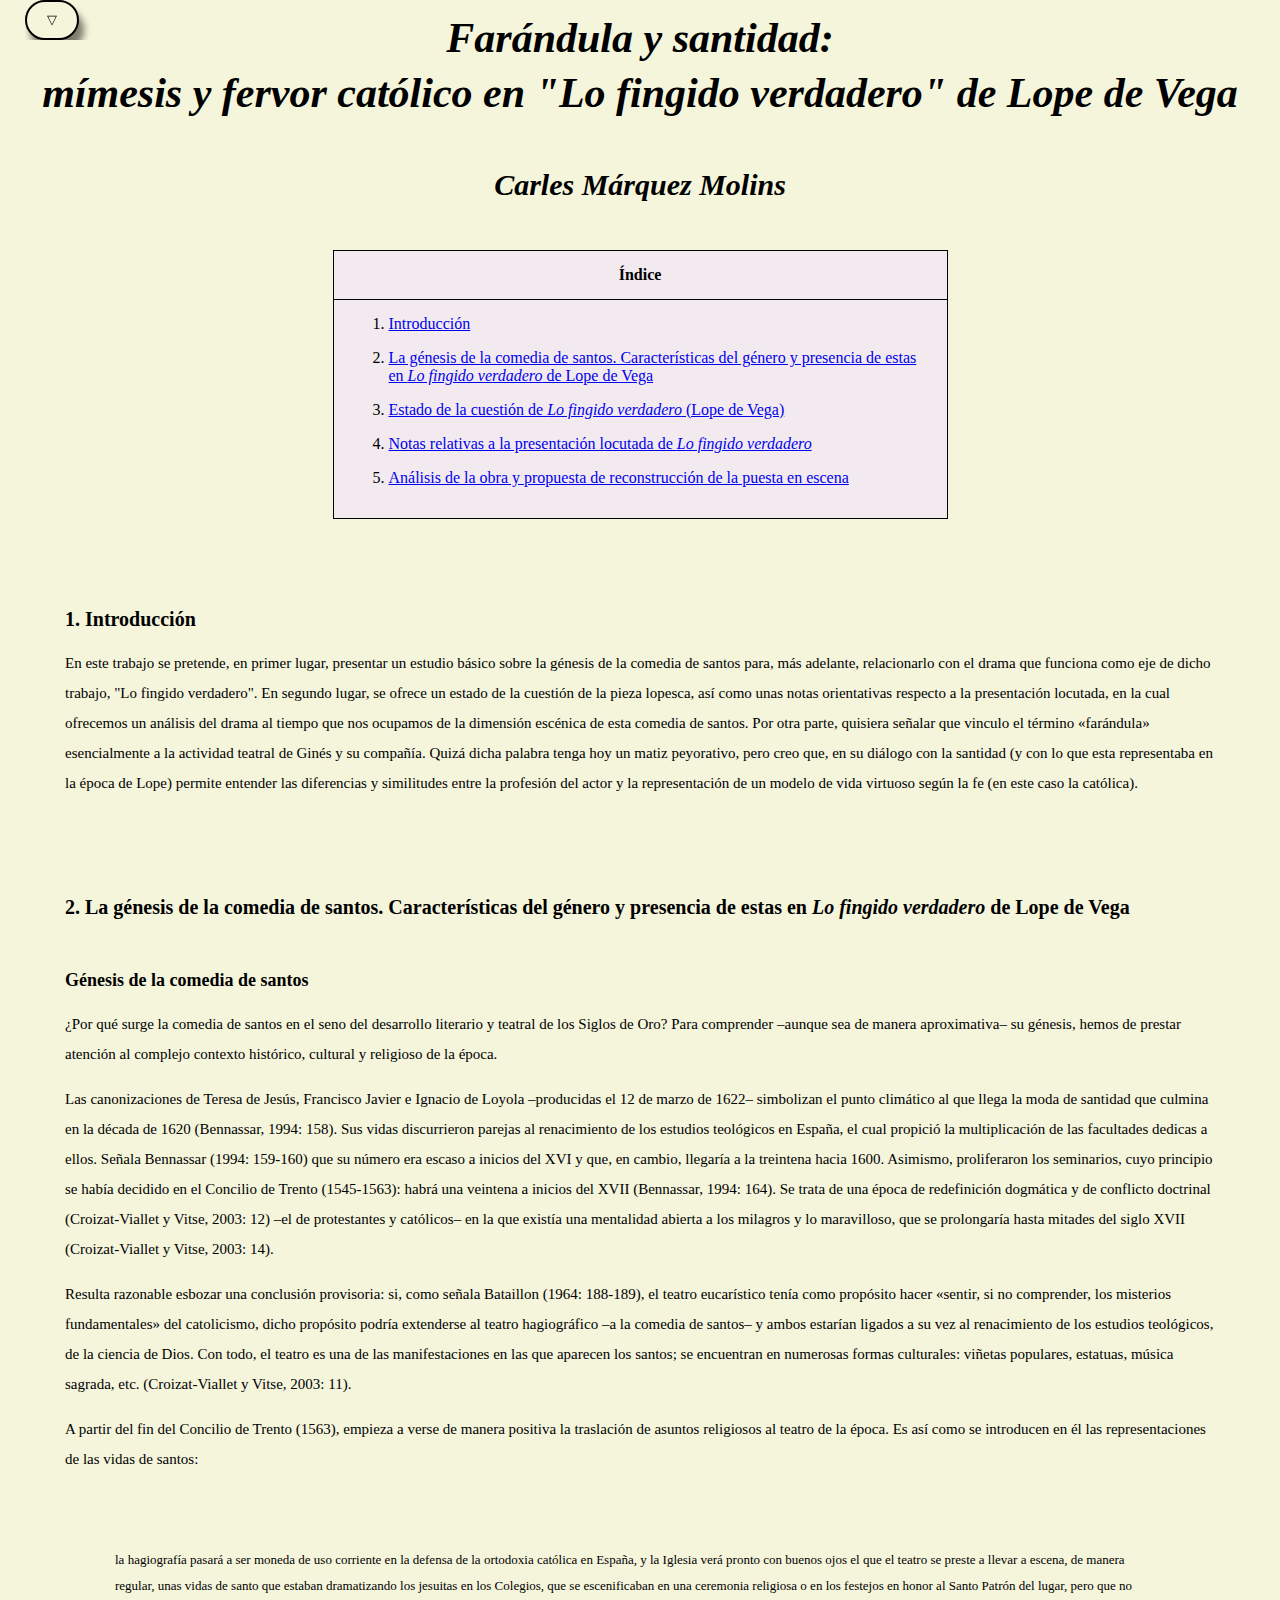
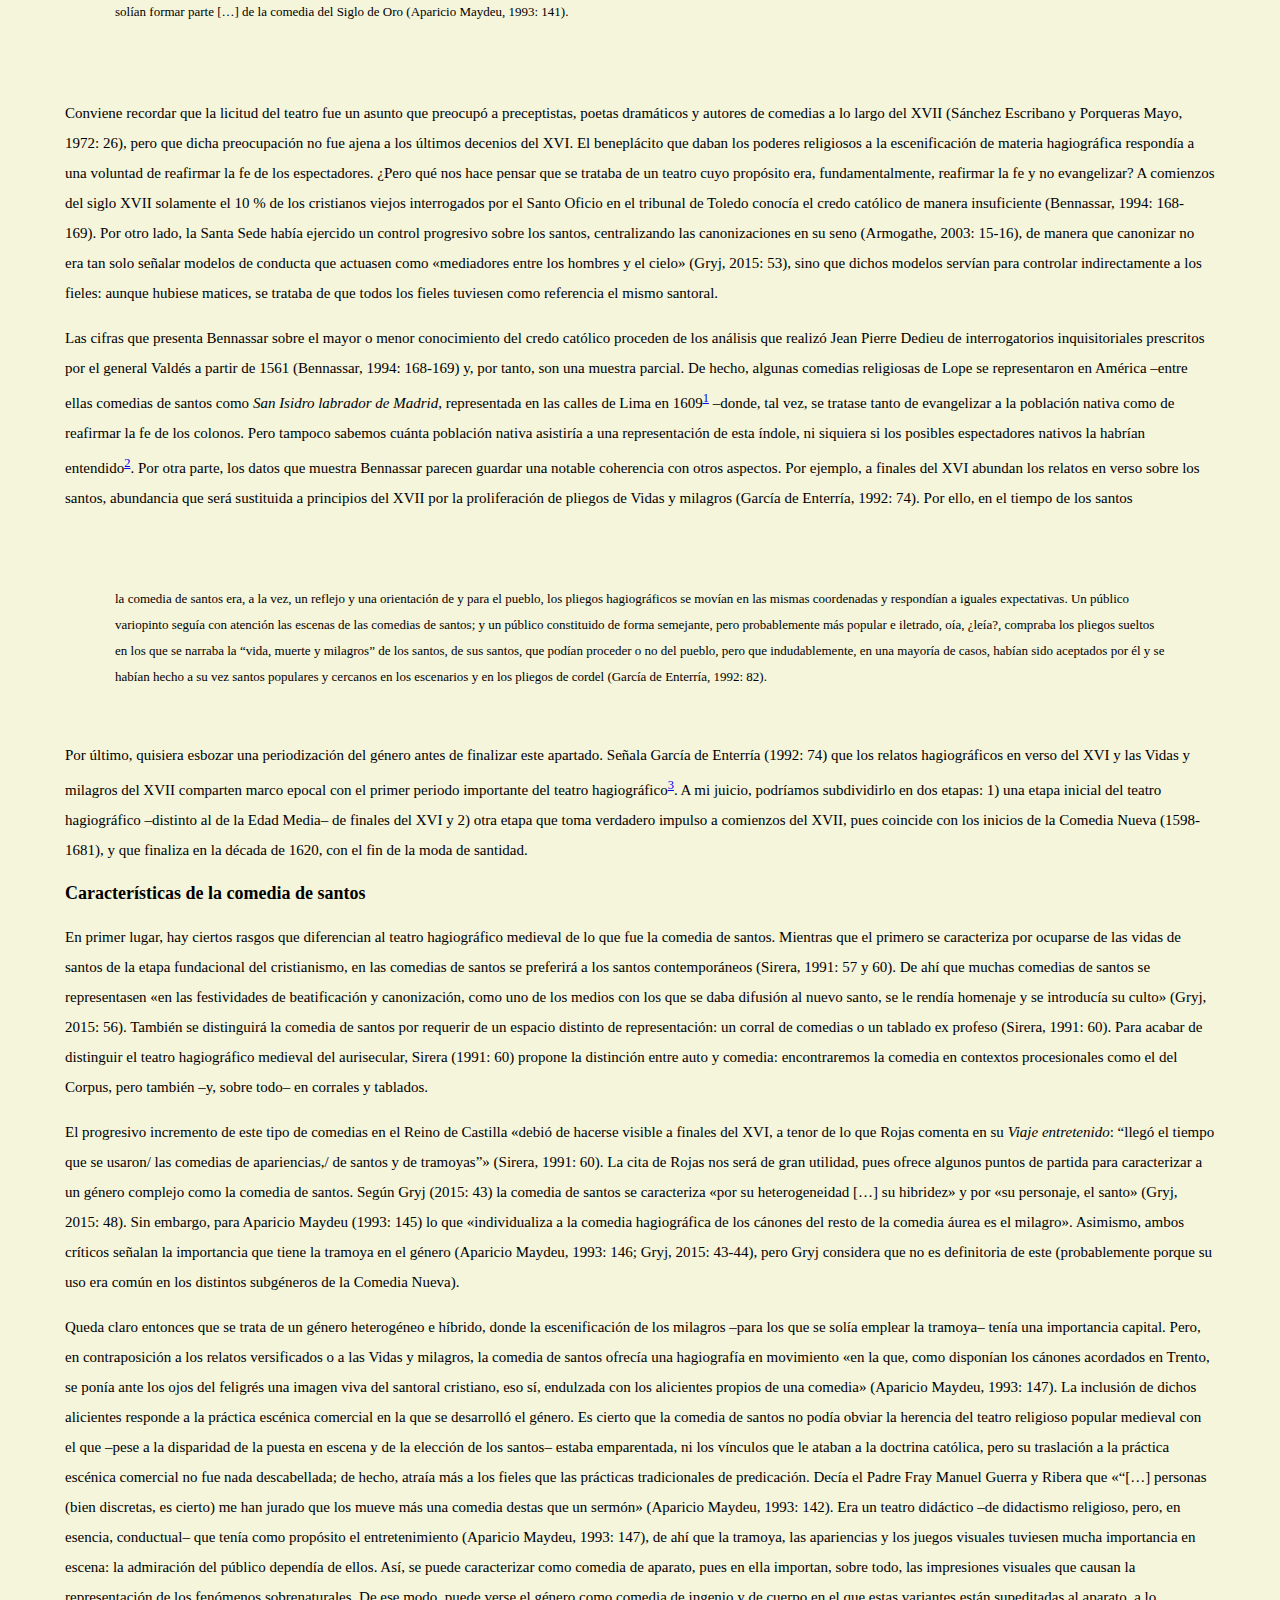
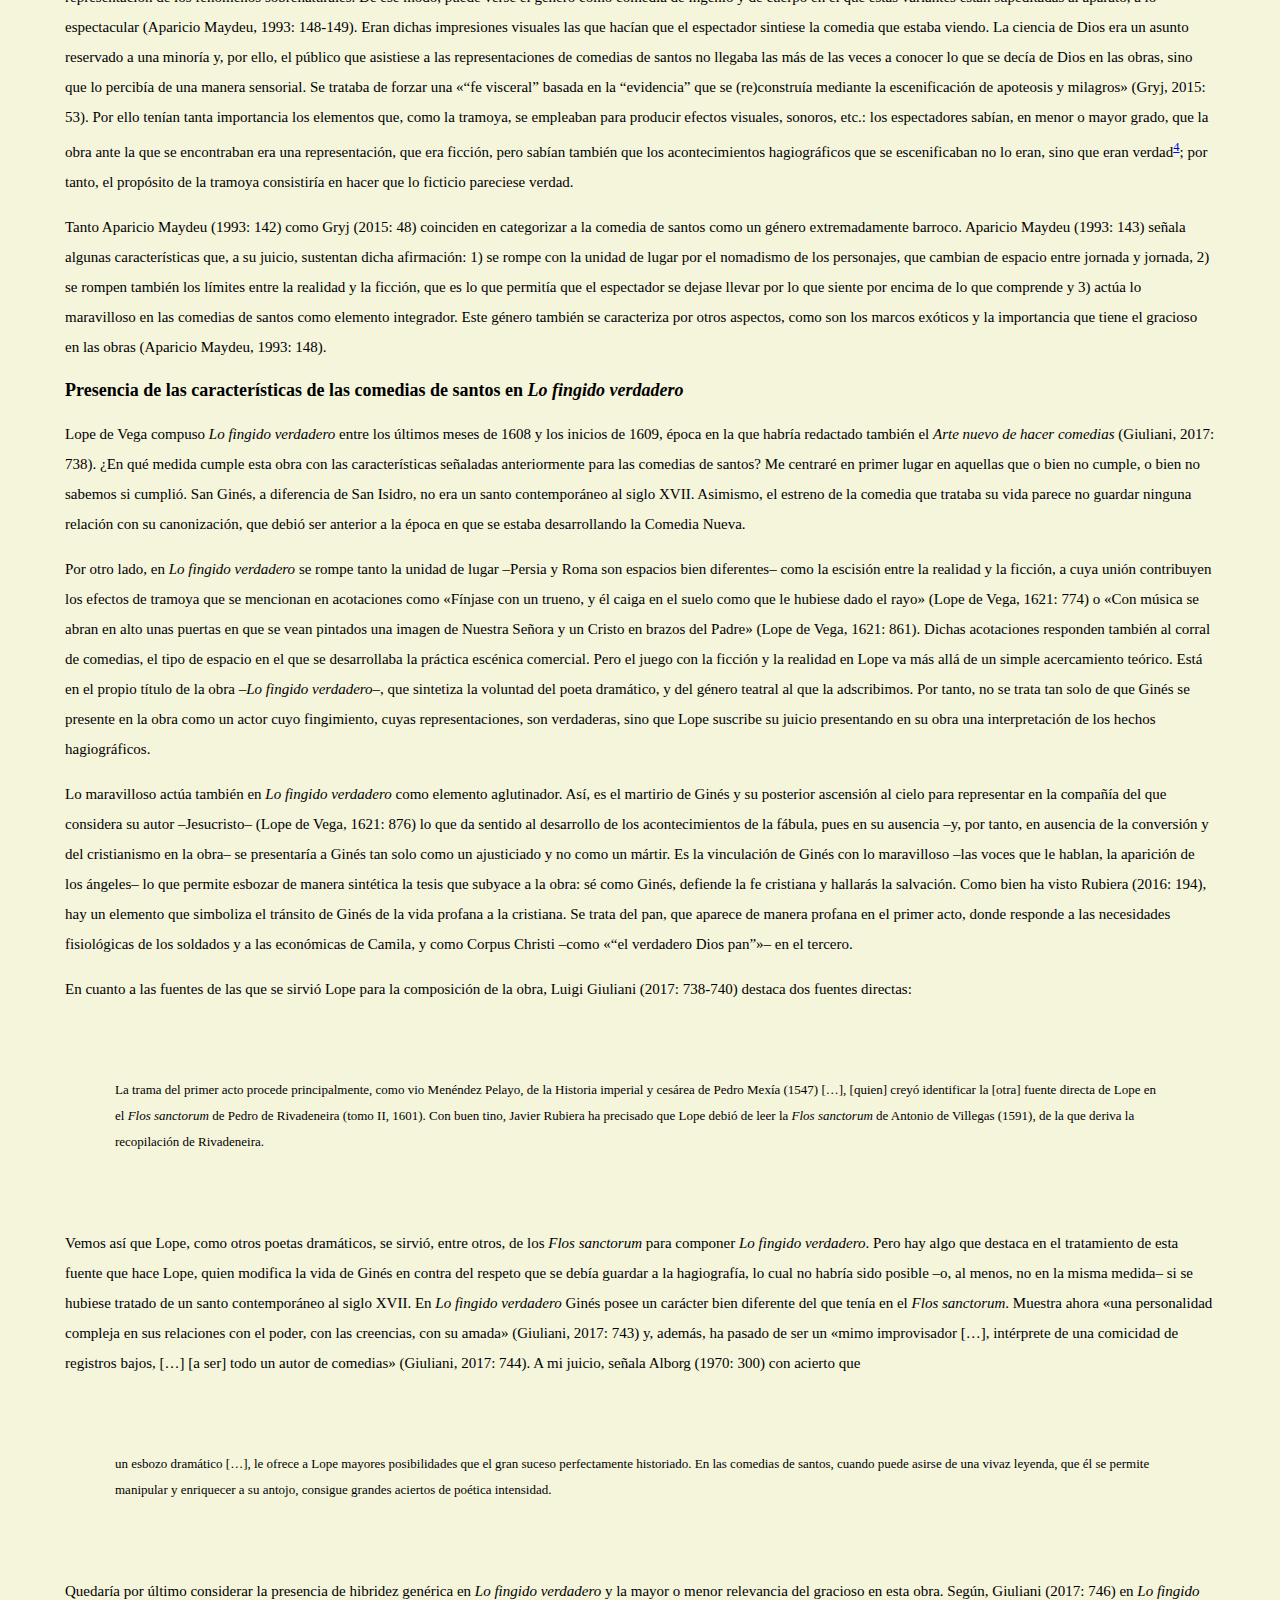
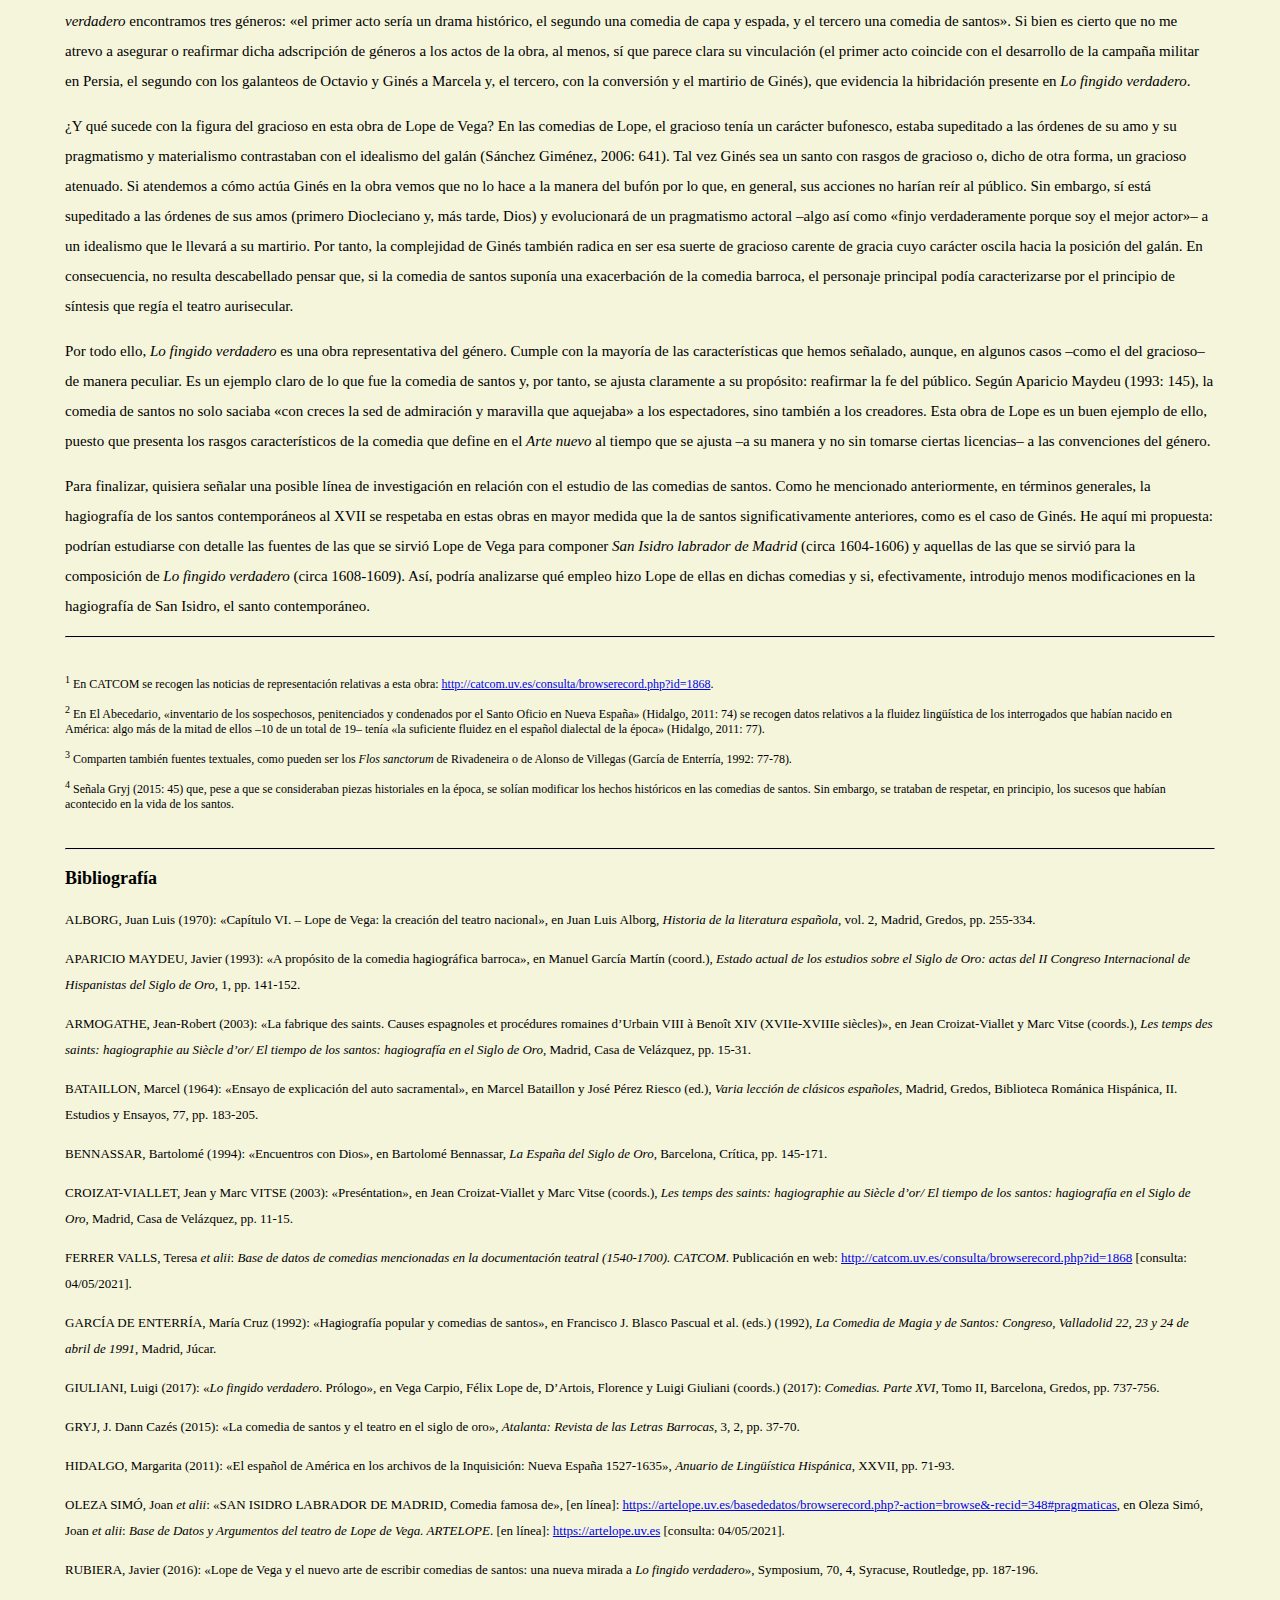
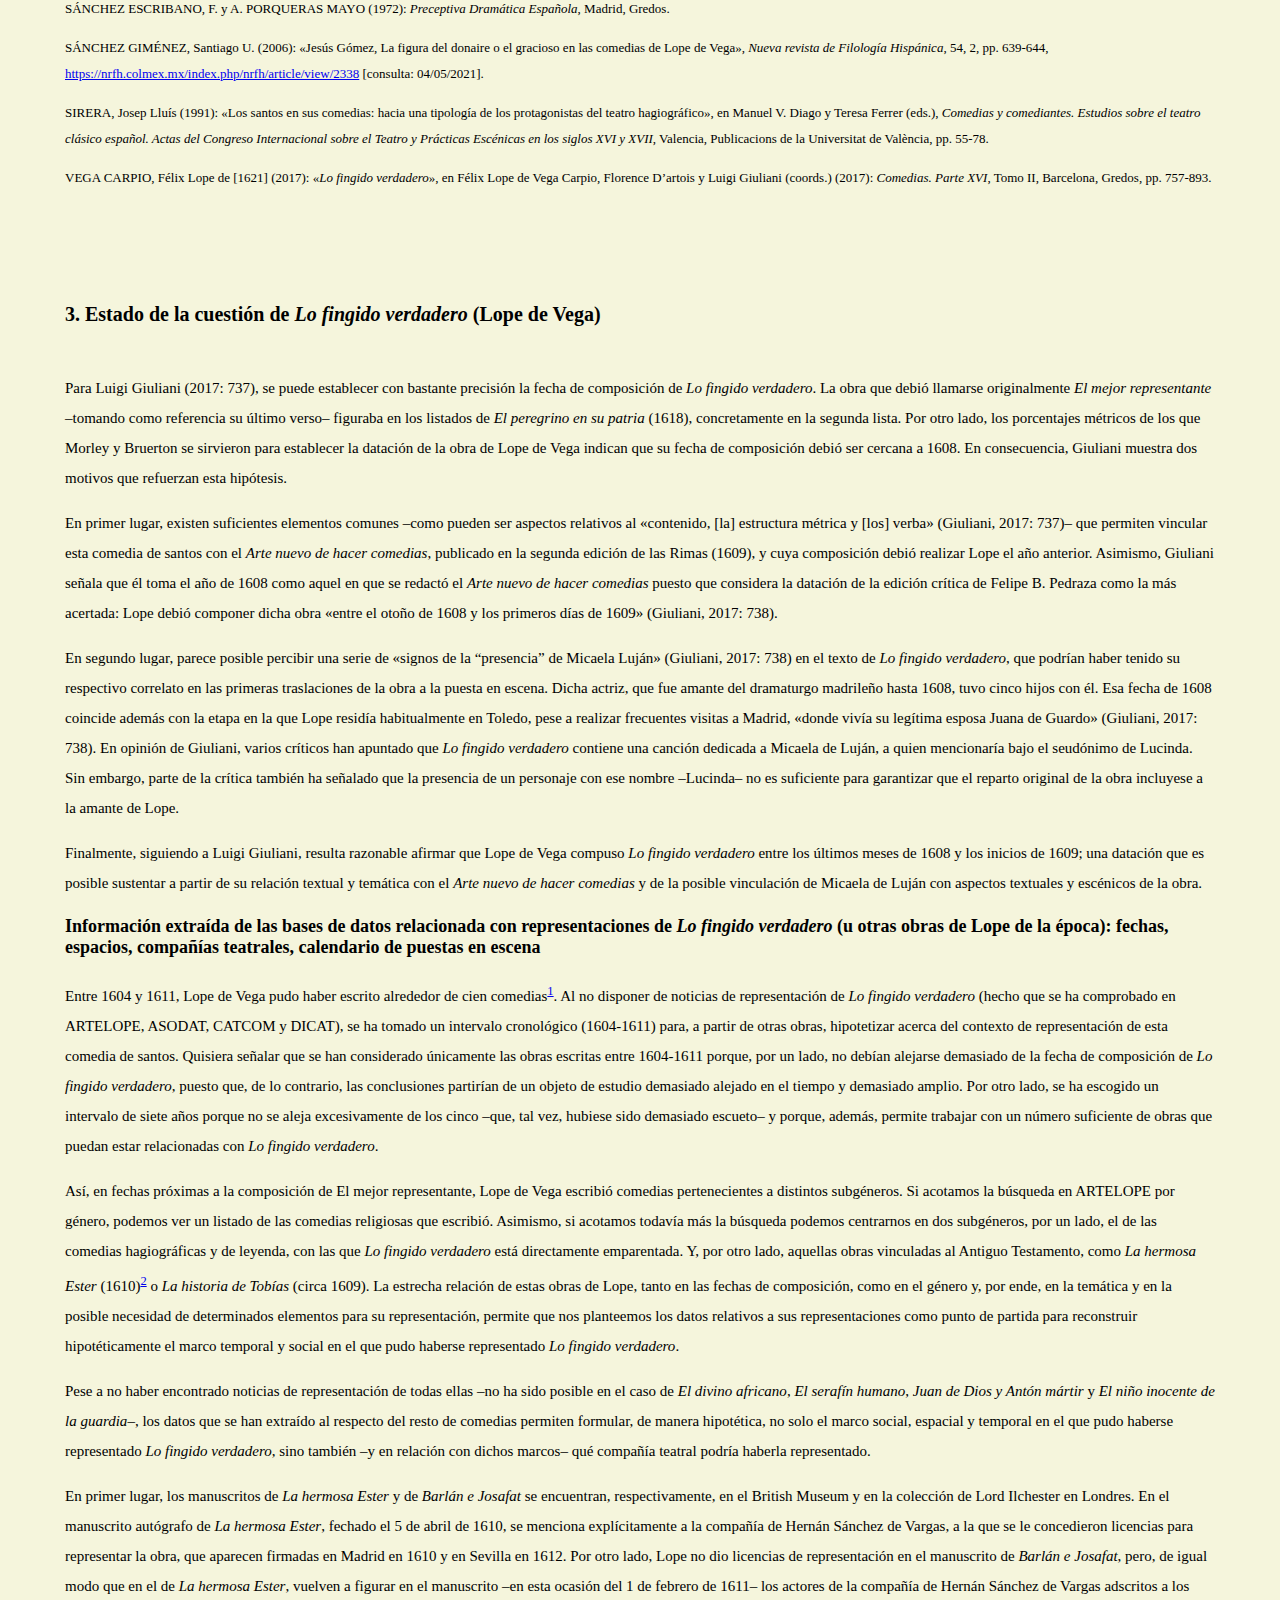
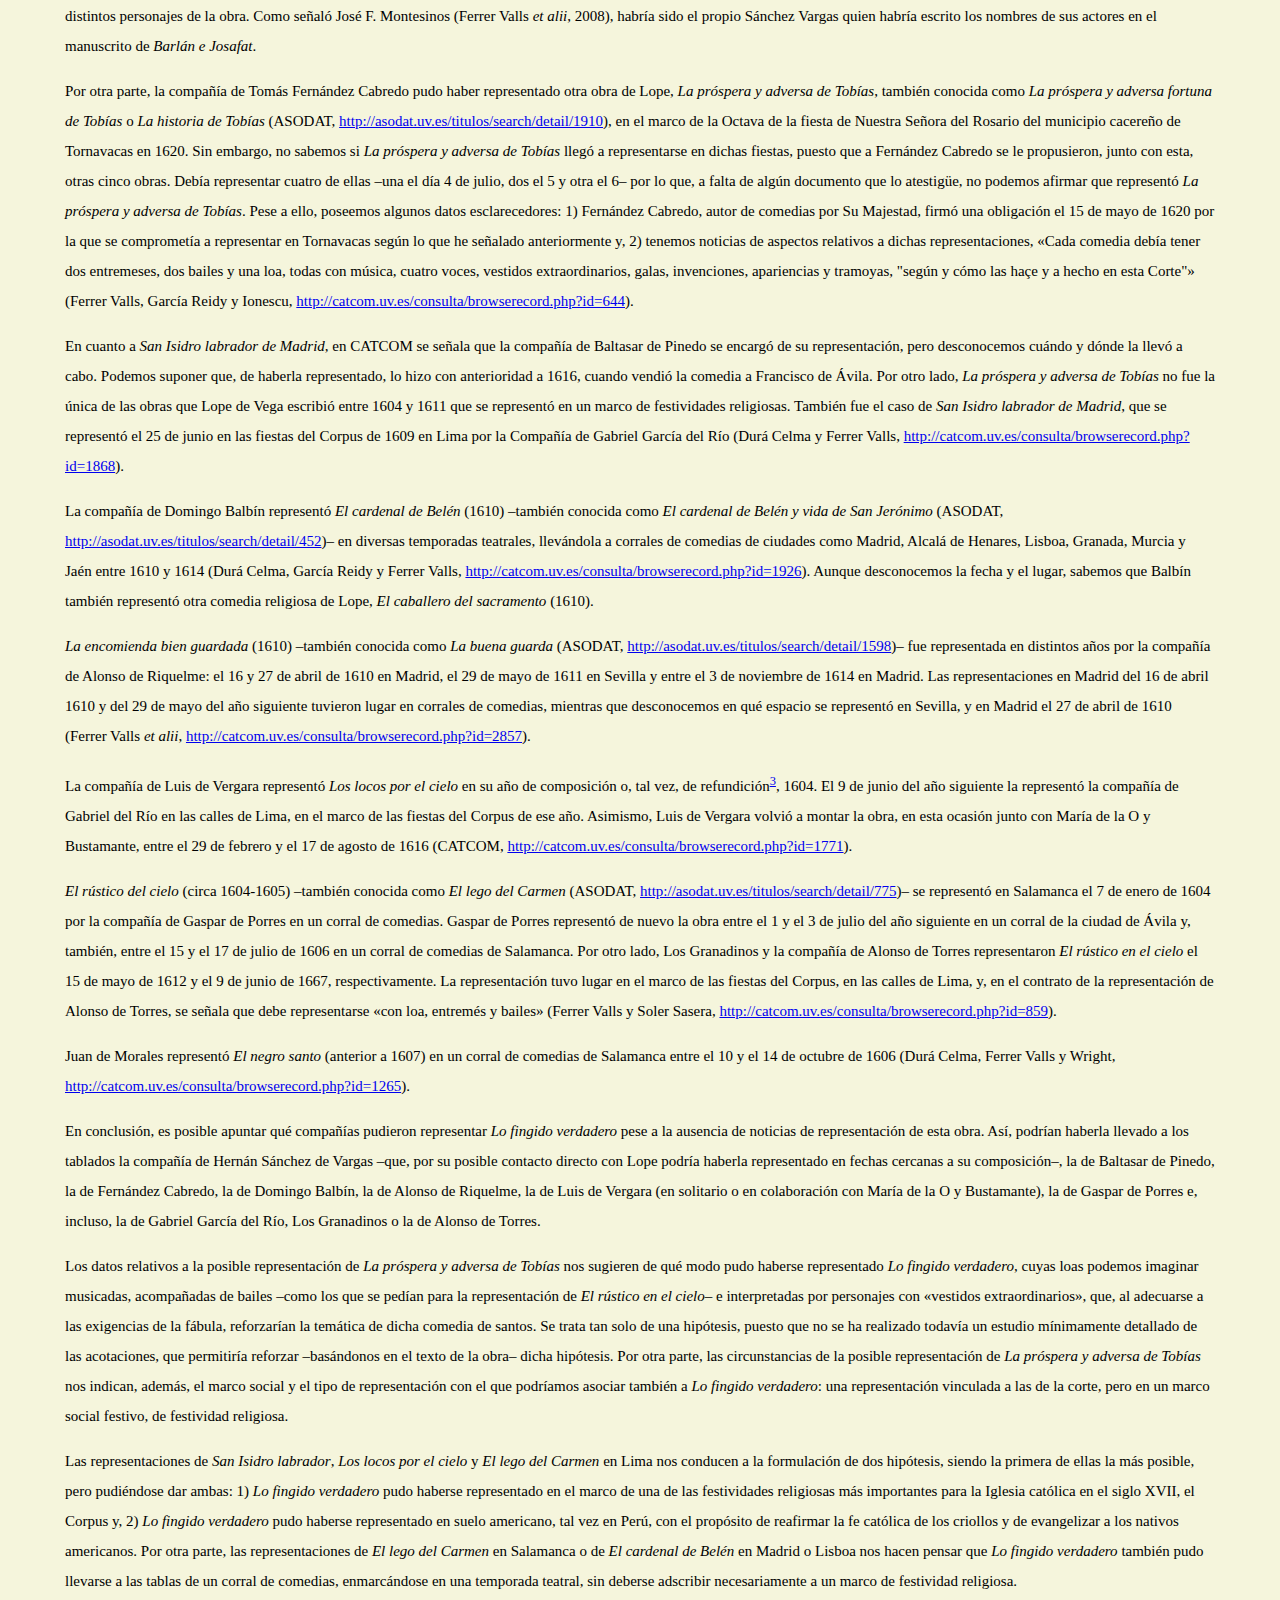
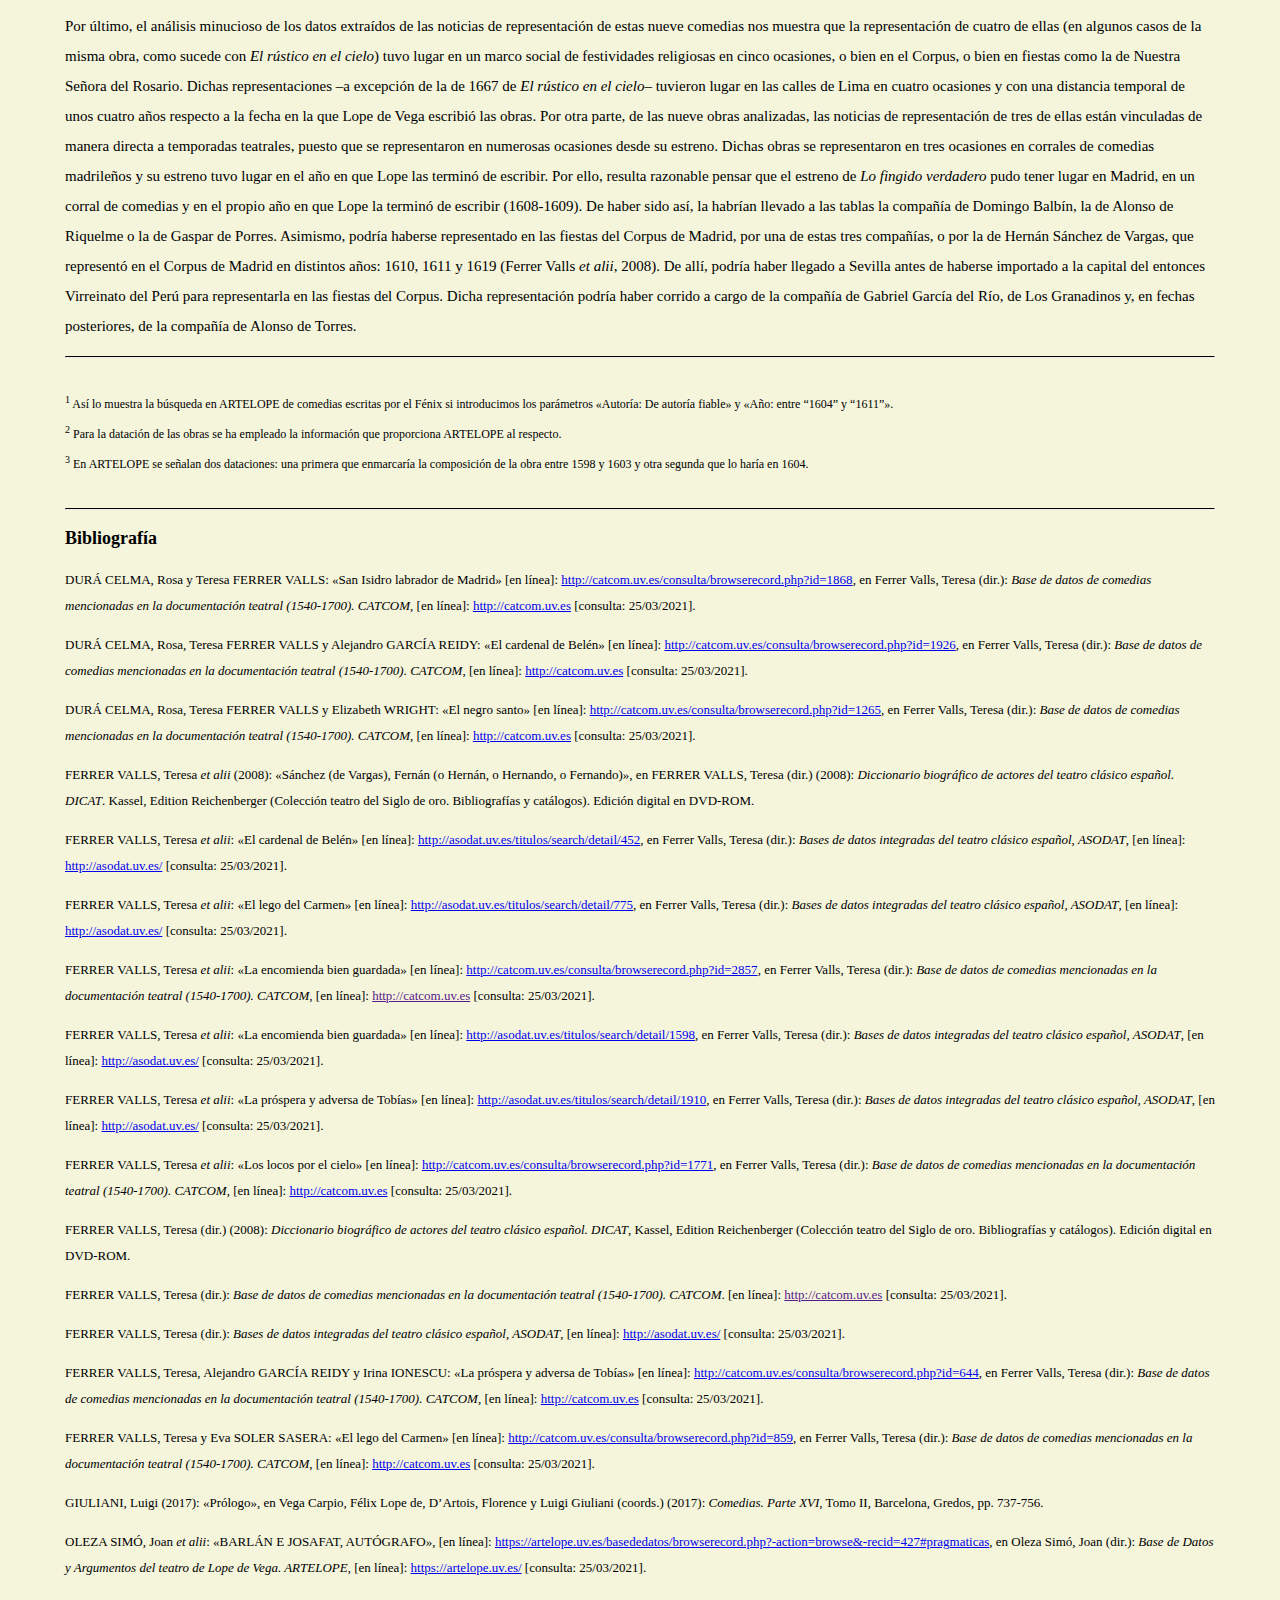
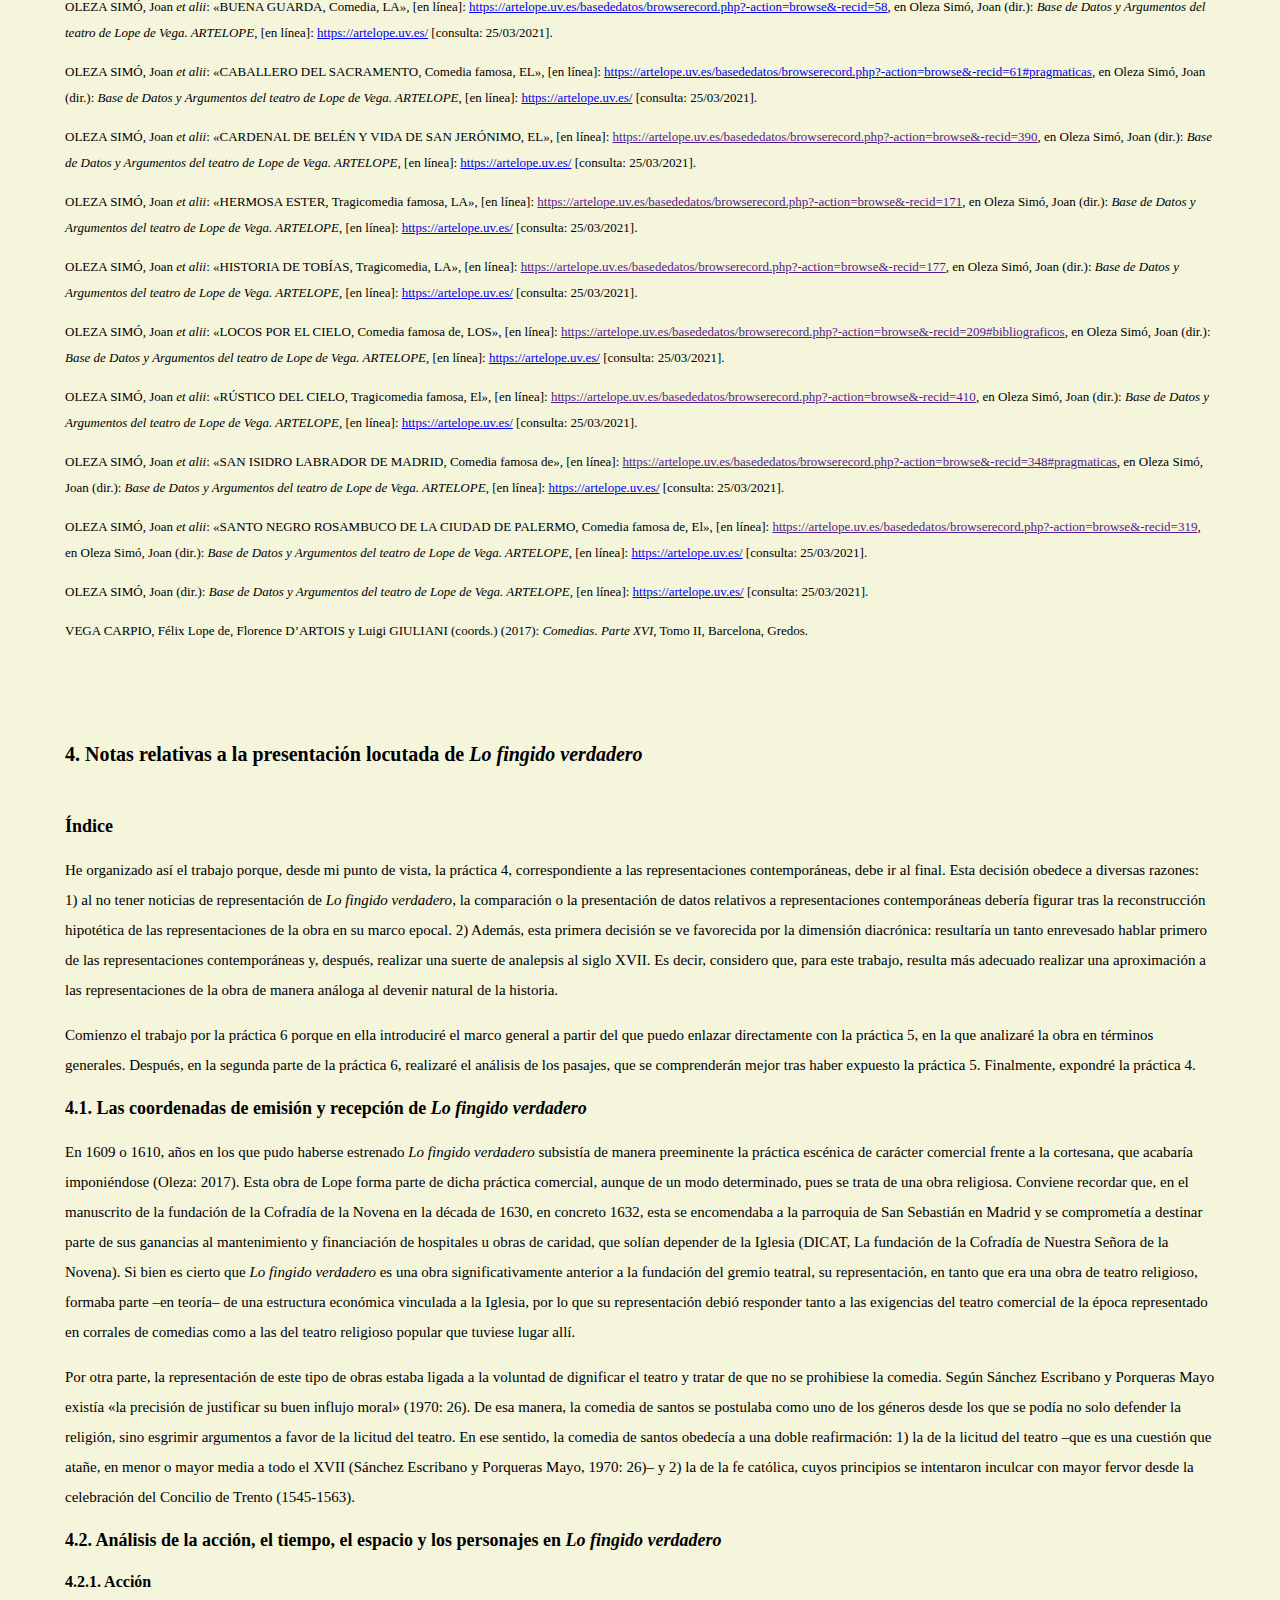
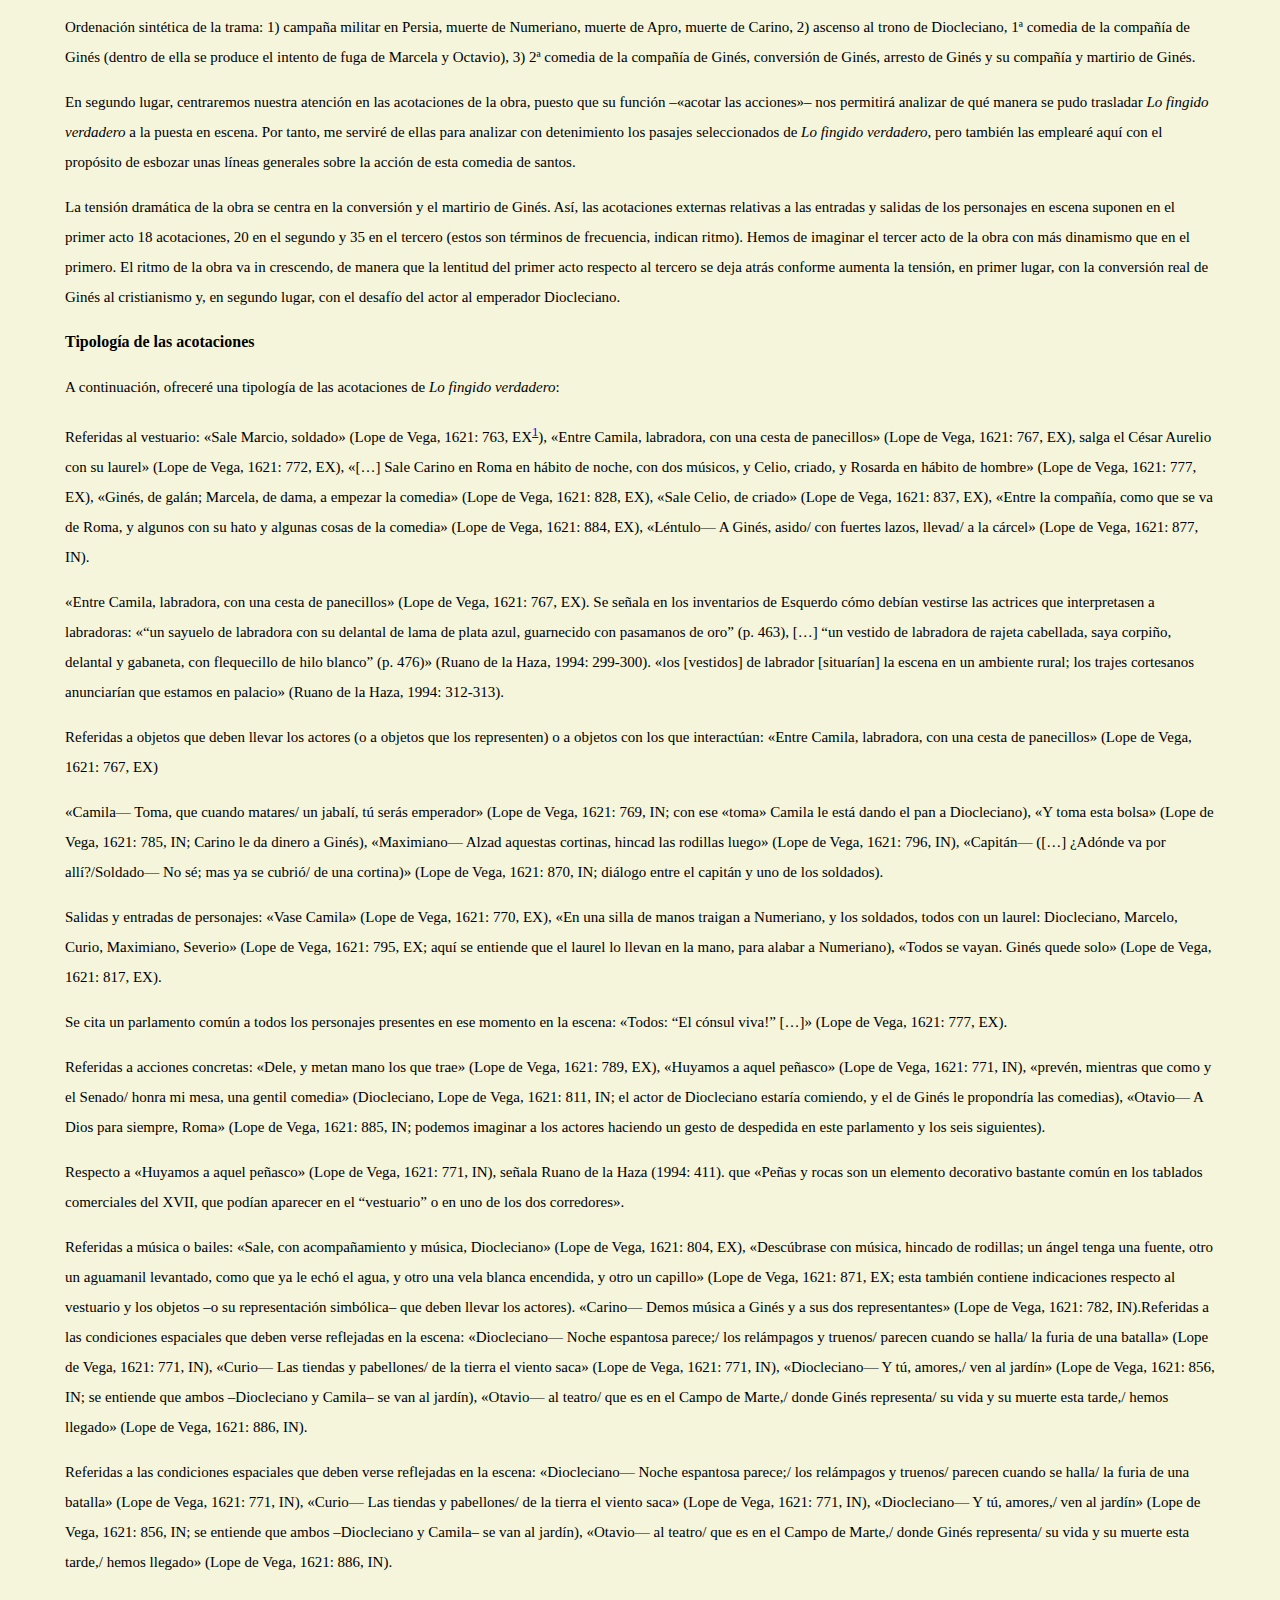
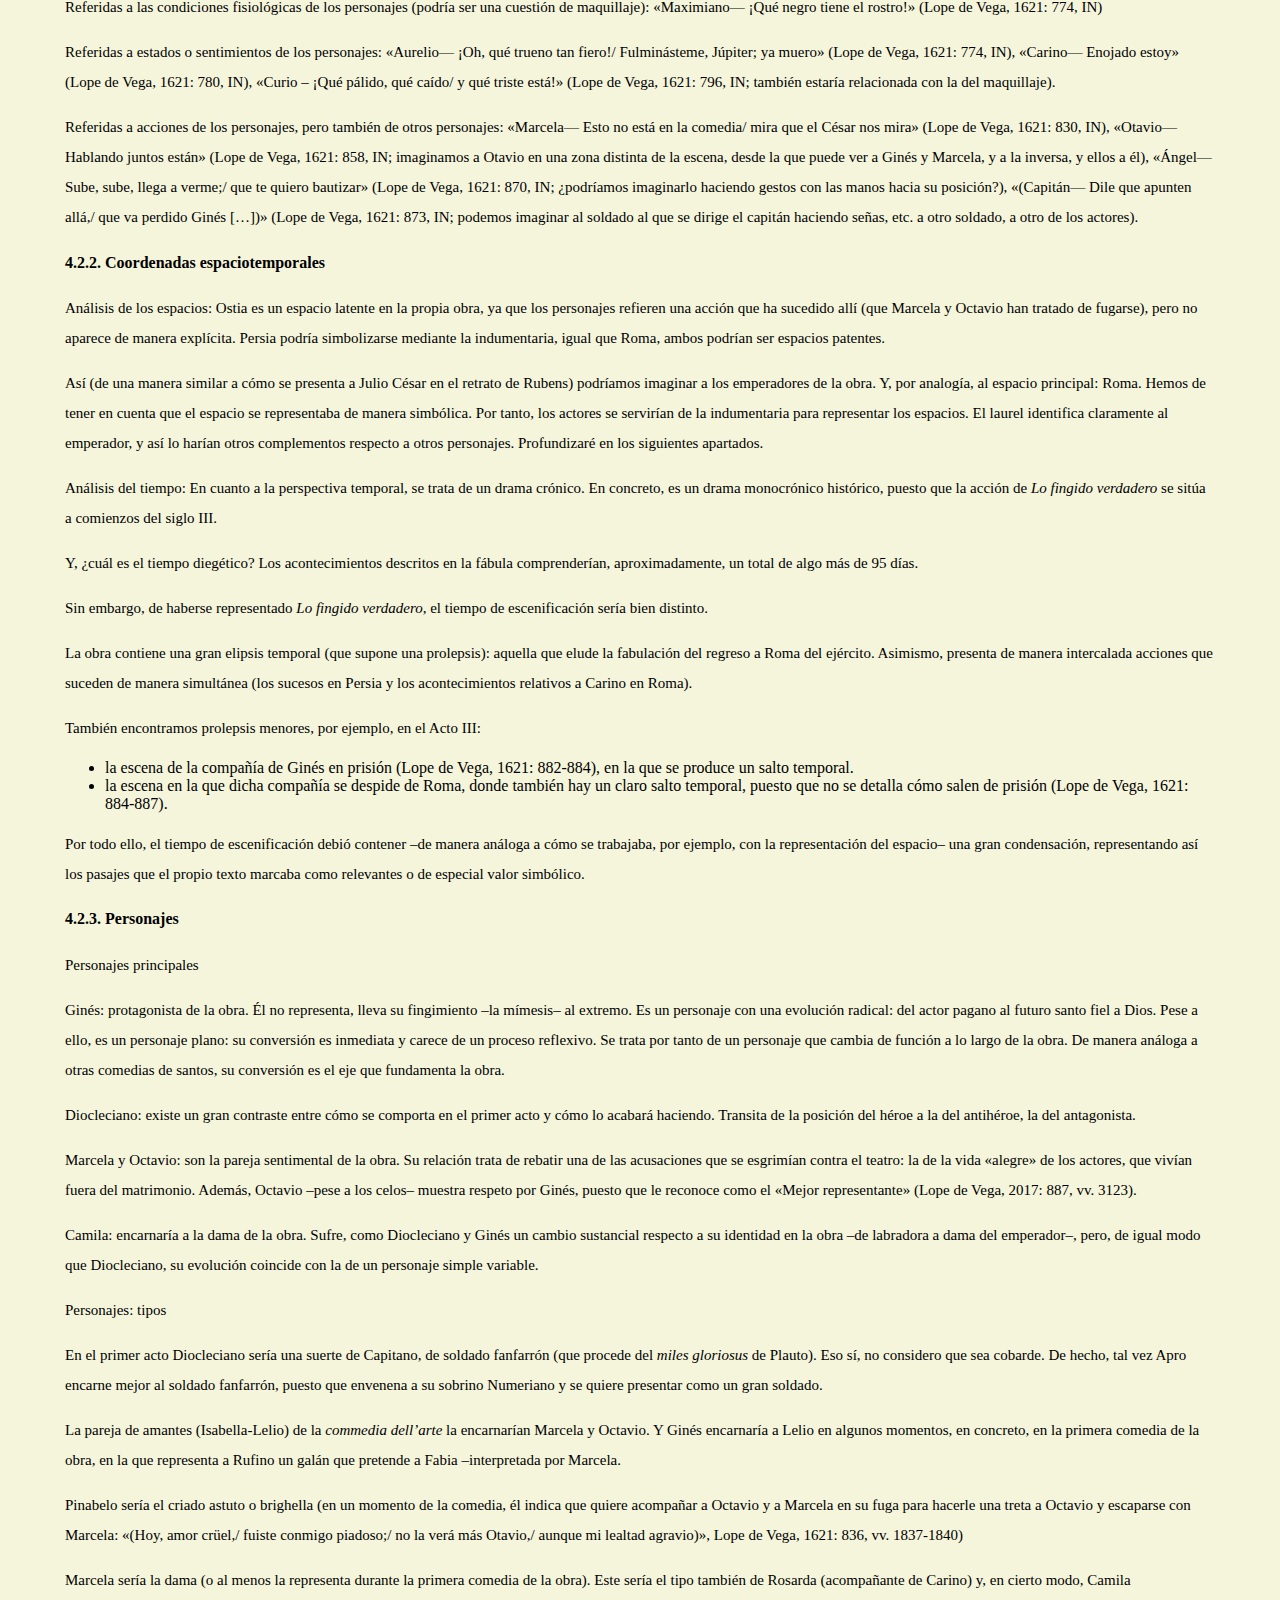
<file: entrada1.html>
<!DOCTYPE html lang="es-ES">

<! -- -->

<! --Indicamos los contenidos meta -->

<meta charset="UTF-8">
<meta name="description" content="Farándula y santidad: mímesis y fervor católico en 'Lo fingido verdadero' de Lope de Vega">
<meta name="keywords" content="HTML, CSS, JavaScript">
<meta name="author" content="Carles Márquez Molins">
<meta name="viewport" content="width=device-width, initial-scale=1.0">



<title>Farándula y santidad</title>

<! --Enlazamos la hoja de estilo .css -->
<link rel="stylesheet" type="text/css" href="css-colirio.css">

<! --Este es el script del panel de navegación -->
<script>
function openNav() {
  document.getElementById("mySidenav").style.display = "block";
}

function closeNav() {
  document.getElementById("mySidenav").style.display = "none";
}
</script>

<! --Este es el script del botón desplegable -->
<script>
var coll = document.getElementsByClassName("collapsible");
var i;

for (i = 0; i < coll.length; i++) {
  coll[i].addEventListener("click", function() {
    this.classList.toggle("active");
    var content = this.nextElementSibling;
    if (content.style.display === "block") {
      content.style.display = "none";
    } else {
      content.style.display = "block";
    }
  });
}
</script>



<body>
<div>
  <h1 class="encabezado_principal" style="color:black" id="encabezado_principal"><i>Farándula y santidad:
  </i></h1>
  <h1 class="encabezado_principal" style="color:black" id="encabezado_principal"><i>
    mímesis y fervor católico en "Lo fingido verdadero" de Lope de Vega
  </i></h1>
  <br>
  <h1 class="encabezado_principal-autor" style="color:black" id="encabezado_principal"><i>Carles Márquez Molins</i></h1>
</div>

<div class="cuerpo_texto"></div>

<! --Panel de navegación -->
<div id="mySidenav" class="sidenav">
    <a href="javascript:void(0)" class="closebtn" onclick="closeNav()">&times;</a>
  <div class="boton_nav"></div>
  <ul>
    <li>
    <a href="#encabezado_principal">Inicio</a>
    </li>
    <li>
        <a href="#introduccion">Introducción</a>
      </li>
    <a href="#trabajo_lit_popular_cortesana"> La génesis de la comedia de santos</a>
    </li>
    <li>
      <a href="#practicas_2_y_3_actor_y_PE"> Estado de la cuestión de <br>"<i>Lo fingido verdadero</i>"</a>
    </li>
    <li>
    <a href="#notas_presentacion"> Notas relativas a la presentación locutada</a>
    </li>
    <li>
    <a href="#presentacion"> Análisis de la obra y propuesta de reconstrucción de la puesta en escena</a>
    </li>
  </ul>
  </div>

<! --Este es el botón que abre el panel de navegación -->
  <div>
      <ul class="boton_nav">
  <li class="boton_nav">
    <button type="button" class="collapsible">&#9661</button><div class="content">
    <a class="active"><span style="font-size:20px;cursor:pointer; font-family:Verdana, Arial, sans-serif;"
                            onclick="openNav()">&#9776;
    Navegación  </span></a></div></li>

</ul>
</div>

<! --Script del botón desplegable -->
<script>
var coll = document.getElementsByClassName("collapsible");
var i;

for (i = 0; i < coll.length; i++) {
  coll[i].addEventListener("click", function() {
    this.classList.toggle("active");
    var content = this.nextElementSibling;
    if (content.style.display === "block") {
      content.style.display = "none";
    } else {
      content.style.display = "block";
    }
  });
}
</script>

<! --Tabla del índice -->
<center>
  <div>
<p class="documento">
<table style="width:50%;" id="tabla">
  <tr class="indice">
    <th>Índice</th>
  </tr>
  <tr class="indice">
    <nav>
    <td><ol>
      <li><p><a href="#introduccion">Introducción</a></p></li>
      <li><p><a href="#trabajo_lit_popular_cortesana">La génesis de la comedia de santos.
        Características del género y presencia de estas en <i>Lo fingido verdadero</i> de Lope de Vega</a></p></li>
      <li><p><a href="#practicas_2_y_3_actor_y_PE">Estado de la cuestión de <i><i>Lo fingido verdadero</i></i>
        (Lope de Vega)</a></p></li>
      <li><p><a href="#notas_presentacion">Notas relativas a la presentación locutada
        de <i>Lo fingido verdadero</i></a></p></li>
      <li><p><a href="#presentacion">Análisis de la obra y propuesta
        de reconstrucción de la puesta en escena</a></p></li>
    </ol></td>
  </nav>
</table>
</div>
  </center>


  <div class="cuerpo_texto">
    <figure class="documento">
    <p class="documento">
    <br>
    <br>
      <h2 id="introduccion">1. Introducción</h2>
      <p class="cuerpo_texto" >En este trabajo se pretende, en primer lugar, presentar un estudio básico
        sobre la génesis de la comedia de santos para, más adelante, relacionarlo con el drama que 
        funciona como eje de dicho trabajo, "Lo fingido verdadero". En segundo lugar, se ofrece un estado
        de la cuestión de la pieza lopesca, así como unas notas orientativas respecto a la 
        presentación locutada, en la cual ofrecemos un análisis del drama al tiempo que
        nos ocupamos de la dimensión escénica de esta comedia de santos. Por otra parte, quisiera señalar que vinculo
        el término «farándula» esencialmente a la actividad teatral de Ginés y su compañía.
        Quizá dicha palabra tenga hoy un matiz peyorativo, pero creo que, en su diálogo con la santidad
        (y con lo que esta representaba en la época de Lope) permite entender las diferencias
        y similitudes entre la profesión del actor y la representación de un modelo de vida
        virtuoso según la fe (en este caso la católica).
     </p>
    </div>

<div class="cuerpo_texto">
  <figure class="documento">
  <p class="documento">
  <br>
  <br>
    <h2 id="trabajo_lit_popular_cortesana">2. La génesis de la comedia de santos. Características del género y presencia
    de estas en <i><i>Lo fingido verdadero</i></i> de Lope de Vega</h2>
    <div class="cuerpo_texto"></div>
    <h3>Génesis de la comedia de santos</h3>
    <p class="cuerpo_texto" >¿Por qué surge la comedia de santos en el seno del desarrollo
      literario y teatral de los Siglos de Oro? Para comprender –aunque sea de manera aproximativa– su génesis, hemos de
      prestar atención al complejo contexto histórico, cultural y religioso de la época.
   </p>
   <p class="cuerpo_texto" >Las canonizaciones de Teresa de Jesús, Francisco Javier e Ignacio
     de Loyola –producidas el 12 de marzo de 1622– simbolizan el punto climático al que llega la moda de santidad que
     culmina en la década de 1620 (Bennassar, 1994: 158). Sus vidas discurrieron parejas al renacimiento de los estudios
     teológicos en España, el cual propició la multiplicación de las facultades dedicas a ellos.
     Señala Bennassar (1994: 159-160) que su número era escaso a inicios del XVI y que, en cambio, llegaría
     a la treintena hacia 1600. Asimismo, proliferaron los seminarios, cuyo principio se había decidido en el
     Concilio de Trento (1545-1563): habrá una veintena a inicios del XVII (Bennassar, 1994: 164). Se trata
     de una época de redefinición dogmática y de conflicto doctrinal (Croizat-Viallet y Vitse, 2003: 12)
     –el de protestantes y católicos– en la que existía una mentalidad abierta a los milagros y lo maravilloso,
     que se prolongaría hasta mitades del siglo XVII (Croizat-Viallet y Vitse, 2003: 14).
  </p>
  <p class="cuerpo_texto" >Resulta razonable esbozar una conclusión provisoria:
    si, como señala Bataillon (1964: 188-189), el teatro eucarístico tenía como propósito hacer
    «sentir, si no comprender, los misterios fundamentales» del catolicismo, dicho propósito podría extenderse
    al teatro hagiográfico –a la comedia de santos– y ambos estarían ligados a su vez al renacimiento de los estudios
    teológicos, de la ciencia de Dios. Con todo, el teatro es una de las manifestaciones en las que aparecen los santos;
    se encuentran en numerosas formas culturales: viñetas populares, estatuas,
    música sagrada, etc. (Croizat-Viallet y Vitse, 2003: 11).
 </p>
 <p class="cuerpo_texto" >A partir del fin del Concilio de Trento (1563), empieza a verse
   de manera positiva la traslación de asuntos religiosos al teatro de la época. Es así como se introducen en él
   las representaciones de las vidas de santos:
</p>
<div class="cuerpo_texto">
<p class="cita_mas_3l">la hagiografía pasará a ser moneda de uso corriente
  en la defensa de la ortodoxia católica en España, y la Iglesia verá pronto con buenos ojos el que el teatro
  se preste a llevar a escena, de manera regular, unas vidas de santo que estaban dramatizando los jesuitas
  en los Colegios, que se escenificaban en una ceremonia religiosa o en los festejos en honor al Santo Patrón del lugar,
  pero que no solían formar parte […] de la comedia del Siglo de Oro (Aparicio Maydeu, 1993: 141).
  </p>
</div>
<p class="cuerpo_texto" >Conviene recordar que la licitud del teatro fue un asunto que preocupó
  a preceptistas, poetas dramáticos y autores de comedias a lo largo del XVII
  (Sánchez Escribano y Porqueras Mayo, 1972: 26), pero que dicha preocupación no fue ajena
  a los últimos decenios del XVI. El beneplácito que daban los poderes religiosos a la escenificación
  de materia hagiográfica respondía a una voluntad de reafirmar la fe de los espectadores.
  ¿Pero qué nos hace pensar que se trataba de un teatro cuyo propósito era, fundamentalmente,
  reafirmar la fe y no evangelizar? A comienzos del siglo XVII solamente el 10 % de los cristianos viejos interrogados
  por el Santo Oficio en el tribunal de Toledo conocía el credo católico de manera insuficiente
  (Bennassar, 1994: 168-169). Por otro lado, la Santa Sede había ejercido un control progresivo sobre los santos,
  centralizando las canonizaciones en su seno (Armogathe, 2003: 15-16), de manera que canonizar no era tan solo señalar
  modelos de conducta que actuasen como «mediadores entre los hombres y el cielo» (Gryj, 2015: 53), sino que dichos
  modelos servían para controlar indirectamente a los fieles: aunque hubiese matices, se trataba de que todos los fieles
  tuviesen como referencia el mismo santoral.
</p>
    <p class="cuerpo_texto" >Las cifras que presenta Bennassar sobre el mayor o menor
      conocimiento del credo católico proceden de los análisis que realizó Jean Pierre Dedieu de interrogatorios
      inquisitoriales prescritos por el general Valdés a partir de 1561 (Bennassar, 1994: 168-169) y, por tanto,
      son una muestra parcial. De hecho, algunas comedias religiosas de Lope se representaron en América
      –entre ellas comedias de santos como <i>San Isidro labrador de Madrid</i>,
      representada en las calles de Lima en 1609<sup><a href="#1">1</a></sup> –donde, tal vez, se tratase
      tanto de evangelizar a la población nativa como de reafirmar la fe de los colonos.
      Pero tampoco sabemos cuánta población nativa asistiría a una representación de esta índole,
      ni siquiera si los posibles espectadores nativos la habrían entendido<sup><a href="#2">2</a></sup>.
      Por otra parte, los datos que muestra Bennassar parecen guardar una notable coherencia con otros aspectos.
      Por ejemplo, a finales del XVI abundan los relatos en verso sobre los santos, abundancia que será sustituida
      a principios del XVII por la proliferación de pliegos de Vidas y milagros (García de Enterría, 1992: 74).
      Por ello, en el tiempo de los santos
</p>
<div class="cuerpo_texto">
<p class="cita_mas_3l">la comedia de santos era, a la vez, un reflejo
  y una orientación de y para el pueblo, los pliegos hagiográficos se movían en las mismas coordenadas y respondían
  a iguales expectativas. Un público variopinto seguía con atención las escenas de las comedias de santos; y un público
  constituido de forma semejante, pero probablemente más popular e iletrado, oía, ¿leía?, compraba los pliegos sueltos
  en los que se narraba la “vida, muerte y milagros” de los santos, de sus santos, que podían proceder o no del pueblo,
  pero que indudablemente, en una mayoría de casos, habían sido aceptados por él y se habían hecho a su vez
  santos populares y cercanos en los escenarios y en los pliegos de cordel (García de Enterría, 1992: 82).
</p>
<div>
<p class="cuerpo_texto" >Por último, quisiera esbozar una periodización del género antes
  de finalizar este apartado. Señala García de Enterría (1992: 74) que los relatos hagiográficos en verso del XVI
  y las Vidas y milagros del XVII comparten marco epocal con el primer periodo importante
  del teatro hagiográfico<sup><a href="#3">3</a></sup>. A mi juicio, podríamos subdividirlo en dos etapas:
  1) una etapa inicial del teatro hagiográfico –distinto al de la Edad Media– de finales del XVI
  y 2) otra etapa que toma verdadero impulso a comienzos del XVII, pues coincide con los inicios
  de la Comedia Nueva (1598-1681), y que finaliza en la década de 1620, con el fin de la moda de santidad.
</p>
<h3>Características de la comedia de santos</h3>
<p class="cuerpo_texto" >En primer lugar, hay ciertos rasgos que diferencian al teatro
  hagiográfico medieval de lo que fue la comedia de santos. Mientras que el primero se caracteriza por ocuparse
  de las vidas de santos de la etapa fundacional del cristianismo, en las comedias de santos se preferirá a los
  santos contemporáneos (Sirera, 1991: 57 y 60). De ahí que muchas comedias de santos
  se representasen «en las festividades de beatificación y canonización, como uno de los medios con los que se
  daba difusión al nuevo santo, se le rendía homenaje y se introducía su culto» (Gryj, 2015: 56).
  También se distinguirá la comedia de santos por requerir de un espacio distinto de representación: un corral
  de comedias o un tablado ex profeso (Sirera, 1991: 60).
  Para acabar de distinguir el teatro hagiográfico medieval del aurisecular, Sirera (1991: 60)
  propone la distinción entre auto y comedia: encontraremos la comedia en contextos procesionales
  como el del Corpus, pero también –y, sobre todo– en corrales y tablados.
</p>
<p class="cuerpo_texto" >El progresivo incremento de este tipo de comedias
  en el Reino de Castilla «debió de hacerse visible a finales del XVI, a tenor de lo que Rojas comenta en su
  <i>Viaje entretenido</i>: “llegó el tiempo que se usaron/ las comedias de apariencias,/ de santos y de tramoyas”»
  (Sirera, 1991: 60). La cita de Rojas nos será de gran utilidad, pues ofrece algunos puntos de partida
  para caracterizar a un género complejo como la comedia de santos. Según Gryj (2015: 43) la comedia de santos
  se caracteriza «por su heterogeneidad […] su hibridez» y por «su personaje, el santo» (Gryj, 2015: 48).
  Sin embargo, para Aparicio Maydeu (1993: 145) lo que «individualiza a la comedia hagiográfica de los cánones
  del resto de la comedia áurea es el milagro». Asimismo, ambos críticos señalan la importancia que tiene la tramoya
  en el género (Aparicio Maydeu, 1993: 146; Gryj, 2015: 43-44), pero Gryj considera que no es definitoria de este
  (probablemente porque su uso era común en los distintos subgéneros de la Comedia Nueva).
</p>
<p class="cuerpo_texto" >Queda claro entonces que se trata de un género heterogéneo e híbrido,
  donde la escenificación de los milagros –para los que se solía emplear la tramoya– tenía una importancia capital.
  Pero, en contraposición a los relatos versificados o a las Vidas y milagros, la comedia de santos ofrecía
  una hagiografía en movimiento «en la que, como disponían los cánones acordados en Trento, se ponía ante los ojos
  del feligrés una imagen viva del santoral cristiano, eso sí, endulzada con los alicientes propios de una comedia»
  (Aparicio Maydeu, 1993: 147). La inclusión de dichos alicientes responde a la práctica escénica comercial
  en la que se desarrolló el género. Es cierto que la comedia de santos no podía obviar la herencia del
  teatro religioso popular medieval con el que
  –pese a la disparidad de la puesta en escena y de la elección de los santos– estaba emparentada, ni los vínculos
  que le ataban a la doctrina católica, pero su traslación a la práctica escénica comercial no fue nada descabellada;
  de hecho, atraía más a los fieles que las prácticas tradicionales de predicación.
  Decía el Padre Fray Manuel Guerra y Ribera que «“[…] personas (bien discretas, es cierto) me han jurado que los mueve
  más una comedia destas que un sermón» (Aparicio Maydeu, 1993: 142). Era un teatro didáctico
  –de didactismo religioso, pero, en esencia, conductual– que tenía como propósito el entretenimiento
  (Aparicio Maydeu, 1993: 147), de ahí que la tramoya, las apariencias y los juegos visuales tuviesen
  mucha importancia en escena: la admiración del público dependía de ellos. Así, se puede caracterizar
  como comedia de aparato, pues en ella importan, sobre todo, las impresiones visuales que causan la representación
  de los fenómenos sobrenaturales. De ese modo, puede verse el género como comedia de ingenio y de cuerpo en el que
  estas variantes están supeditadas al aparato, a lo espectacular (Aparicio Maydeu, 1993: 148-149). Eran dichas
  impresiones visuales las que hacían que el espectador sintiese la comedia que estaba viendo. La ciencia de Dios era
  un asunto reservado a una minoría y, por ello, el público que asistiese a las representaciones de comedias de santos
  no llegaba las más de las veces a conocer lo que se decía de Dios en las obras, sino que lo percibía
  de una manera sensorial. Se trataba de forzar una «“fe visceral” basada en la “evidencia” que se (re)construía
  mediante la escenificación de apoteosis y milagros» (Gryj, 2015: 53). Por ello tenían tanta importancia los elementos
  que, como la tramoya, se empleaban para producir efectos visuales, sonoros, etc.: los espectadores sabían,
  en menor o mayor grado, que la obra ante la que se encontraban era una representación, que era ficción,
  pero sabían también que los acontecimientos hagiográficos que se escenificaban no lo eran,
  sino que eran verdad<sup><a href="#4">4</a></sup>; por tanto, el propósito de la tramoya consistiría en hacer
  que lo ficticio pareciese verdad.
</p>
<p class="cuerpo_texto" >Tanto Aparicio Maydeu (1993: 142) como Gryj (2015: 48) coinciden
  en categorizar a la comedia de santos como un género extremadamente barroco. Aparicio Maydeu (1993: 143) señala
  algunas características que, a su juicio, sustentan dicha afirmación: 1) se rompe con la unidad de lugar por el
  nomadismo de los personajes, que cambian de espacio entre jornada y jornada, 2) se rompen también los límites
  entre la realidad y la ficción, que es lo que permitía que el espectador se dejase llevar por lo que siente
  por encima de lo que comprende y 3) actúa lo maravilloso en las comedias de santos como elemento integrador.
  Este género también se caracteriza por otros aspectos, como son los marcos exóticos y la importancia que tiene
  el gracioso en las obras (Aparicio Maydeu, 1993: 148).
</p>
<h3>Presencia de las características de las comedias de santos en <i>Lo fingido verdadero</i></h3>
  <p class="cuerpo_texto" >Lope de Vega compuso <i>Lo fingido verdadero</i> entre los últimos
    meses de 1608 y los inicios de 1609, época en la que habría redactado también el <i>Arte nuevo de hacer comedias</i>
    (Giuliani, 2017: 738). ¿En qué medida cumple esta obra con las características señaladas anteriormente
    para las comedias de santos? Me centraré en primer lugar en aquellas que o bien no cumple,
    o bien no sabemos si cumplió. San Ginés, a diferencia de San Isidro, no era un santo contemporáneo al siglo XVII.
    Asimismo, el estreno de la comedia que trataba su vida parece no guardar ninguna relación con su canonización,
    que debió ser anterior a la época en que se estaba desarrollando la Comedia Nueva.
</p>
<p class="cuerpo_texto" >Por otro lado, en <i>Lo fingido verdadero</i> se rompe tanto la unidad
  de lugar –Persia y Roma son espacios bien diferentes– como la escisión entre la realidad y la ficción, a cuya unión
  contribuyen los efectos de tramoya que se mencionan en acotaciones como «Fínjase con un trueno, y él caiga en el suelo
  como que le hubiese dado el rayo» (Lope de Vega, 1621: 774) o «Con música se abran en alto unas puertas en que se vean
  pintados una imagen de Nuestra Señora y un Cristo en brazos del Padre» (Lope de Vega, 1621: 861).
  Dichas acotaciones responden también al corral de comedias, el tipo de espacio en el que se desarrollaba
  la práctica escénica comercial. Pero el juego con la ficción y la realidad en Lope va más allá
  de un simple acercamiento teórico. Está en el propio título de la obra –<i>Lo fingido verdadero</i>–,
  que sintetiza la voluntad del poeta dramático, y del género teatral al que la adscribimos.
  Por tanto, no se trata tan solo de que Ginés se presente en la obra como un actor cuyo fingimiento,
  cuyas representaciones, son verdaderas, sino que Lope suscribe su juicio presentando en su obra una interpretación
  de los hechos hagiográficos.
</p>
<p class="cuerpo_texto" >Lo maravilloso actúa también en <i>Lo fingido verdadero</i>
  como elemento aglutinador. Así, es el martirio de Ginés y su posterior ascensión al cielo para representar
  en la compañía del que considera su autor –Jesucristo– (Lope de Vega, 1621: 876) lo que da sentido al desarrollo
  de los acontecimientos de la fábula, pues en su ausencia –y, por tanto, en ausencia de la conversión
  y del cristianismo en la obra– se presentaría a Ginés tan solo como un ajusticiado y no como un mártir.
  Es la vinculación de Ginés con lo maravilloso –las voces que le hablan, la aparición de los ángeles–
  lo que permite esbozar de manera sintética la tesis que subyace a la obra: sé como Ginés, defiende la fe cristiana
  y hallarás la salvación. Como bien ha visto Rubiera (2016: 194), hay un elemento que simboliza el tránsito de Ginés
  de la vida profana a la cristiana. Se trata del pan, que aparece de manera profana en el primer acto,
  donde responde a las necesidades fisiológicas de los soldados y a las económicas de Camila, y como Corpus Christi
  –como «“el verdadero Dios pan”»– en el tercero.
</p>
<p class="cuerpo_texto" >En cuanto a las fuentes de las que se sirvió Lope para la composición
  de la obra, Luigi Giuliani (2017: 738-740) destaca dos fuentes directas:
</p>
<div class="cuerpo_texto">
  <p class="cita_mas_3l">La trama del primer acto procede principalmente,
    como vio Menéndez Pelayo, de la Historia imperial y cesárea de Pedro Mexía (1547) […], [quien] creyó identificar
    la [otra] fuente directa de Lope en el <i>Flos sanctorum</i> de Pedro de Rivadeneira (tomo II, 1601).
    Con buen tino, Javier Rubiera ha precisado que Lope debió de leer la <i>Flos sanctorum</i>
    de Antonio de Villegas (1591), de la que deriva la recopilación de Rivadeneira.
</p>
</div>
<p class="cuerpo_texto" >Vemos así que Lope, como otros poetas dramáticos, se sirvió,
  entre otros, de los <i>Flos sanctorum</i> para componer <i>Lo fingido verdadero</i>.
  Pero hay algo que destaca en el tratamiento de esta fuente que hace Lope, quien modifica la vida de Ginés
  en contra del respeto que se debía guardar a la hagiografía, lo cual no habría sido posible
  –o, al menos, no en la misma medida– si se hubiese tratado de un santo contemporáneo al siglo XVII.
  En <i>Lo fingido verdadero</i> Ginés posee un carácter bien diferente del que tenía en el <i>Flos sanctorum</i>.
  Muestra ahora «una personalidad compleja en sus relaciones con el poder, con las creencias, con su amada»
  (Giuliani, 2017: 743) y, además, ha pasado de ser un «mimo improvisador […], intérprete de una comicidad
  de registros bajos, […] [a ser] todo un autor de comedias» (Giuliani, 2017: 744).
  A mi juicio, señala Alborg (1970: 300) con acierto que
</p>
<div class="cuerpo_texto">
<p class="cita_mas_3l">un esbozo dramático […], le ofrece a Lope
  mayores posibilidades que el gran suceso perfectamente historiado. En las comedias de santos,
  cuando puede asirse de una vivaz leyenda, que él se permite manipular y enriquecer a su antojo,
  consigue grandes aciertos de poética intensidad.
</p>
</div>
<p class="cuerpo_texto" >Quedaría por último considerar la presencia de hibridez genérica
  en <i>Lo fingido verdadero</i> y la mayor o menor relevancia del gracioso en esta obra. Según, Giuliani (2017: 746)
  en <i>Lo fingido verdadero</i> encontramos tres géneros: «el primer acto sería un drama histórico,
  el segundo una comedia de capa y espada, y el tercero una comedia de santos». Si bien es cierto que no me atrevo
  a asegurar o reafirmar dicha adscripción de géneros a los actos de la obra, al menos, sí que parece clara
  su vinculación (el primer acto coincide con el desarrollo de la campaña militar en Persia,
  el segundo con los galanteos de Octavio y Ginés a Marcela y, el tercero, con la conversión y el martirio de Ginés),
  que evidencia la hibridación presente en <i>Lo fingido verdadero</i>.
</p>
<p class="cuerpo_texto" >¿Y qué sucede con la figura del gracioso en esta obra de Lope de Vega?
  En las comedias de Lope, el gracioso tenía un carácter bufonesco, estaba supeditado a las órdenes de su amo
  y su pragmatismo y materialismo contrastaban con el idealismo del galán (Sánchez Giménez, 2006: 641).
  Tal vez Ginés sea un santo con rasgos de gracioso o, dicho de otra forma, un gracioso atenuado.
  Si atendemos a cómo actúa Ginés en la obra vemos que no lo hace a la manera del bufón por lo que, en general,
  sus acciones no harían reír al público. Sin embargo, sí está supeditado a las órdenes de sus amos
  (primero Diocleciano y, más tarde, Dios) y evolucionará de un pragmatismo actoral
  –algo así como «finjo verdaderamente porque soy el mejor actor»– a un idealismo que le llevará a su martirio.
  Por tanto, la complejidad de Ginés también radica en ser esa suerte de gracioso carente de gracia cuyo carácter
  oscila hacia la posición del galán. En consecuencia, no resulta descabellado pensar que, si la comedia de santos
  suponía una exacerbación de la comedia barroca, el personaje principal podía caracterizarse por el principio
  de síntesis que regía el teatro aurisecular.
</p>
<p class="cuerpo_texto" >Por todo ello, <i>Lo fingido verdadero</i> es una obra representativa
  del género. Cumple con la mayoría de las características que hemos señalado, aunque, en algunos casos
  –como el del gracioso– de manera peculiar. Es un ejemplo claro de lo que fue la comedia de santos y, por tanto,
  se ajusta claramente a su propósito: reafirmar la fe del público. Según Aparicio Maydeu (1993: 145),
  la comedia de santos no solo saciaba «con creces la sed de admiración y maravilla que aquejaba» a los espectadores,
  sino también a los creadores. Esta obra de Lope es un buen ejemplo de ello, puesto que presenta los rasgos
  característicos de la comedia que define en el <i>Arte nuevo</i> al tiempo que se ajusta
  –a su manera y no sin tomarse ciertas licencias– a las convenciones del género.
</p>
  <p class="cuerpo_texto" >Para finalizar, quisiera señalar una posible línea de investigación
    en relación con el estudio de las comedias de santos. Como he mencionado anteriormente, en términos generales,
    la hagiografía de los santos contemporáneos al XVII se respetaba en estas obras en mayor medida que la de santos
    significativamente anteriores, como es el caso de Ginés. He aquí mi propuesta: podrían estudiarse con detalle
    las fuentes de las que se sirvió Lope de Vega para componer <i>San Isidro labrador de Madrid</i> (circa 1604-1606)
    y aquellas de las que se sirvió para la composición de <i>Lo fingido verdadero</i> (circa 1608-1609).
    Así, podría analizarse qué empleo hizo Lope de ellas en dichas comedias y si, efectivamente, introdujo menos
    modificaciones en la hagiografía de San Isidro, el santo contemporáneo.
</p>
   </div>
<hr class="notas_pie">
<div class="cuerpo_texto"></div>
   <p class="notas_pie" id="1"><sup>1</sup> En CATCOM se recogen las noticias de representación relativas
     a esta obra: <a href="http://catcom.uv.es/consulta/browserecord.php?id=1868" target="_blank">
       http://catcom.uv.es/consulta/browserecord.php?id=1868</a>.</p>
   <p class="notas_pie" id="2"><sup>2</sup> En El Abecedario, «inventario de los sospechosos, penitenciados y condenados
     por el Santo Oficio en Nueva España» (Hidalgo, 2011: 74) se recogen datos relativos a la fluidez lingüística
     de los interrogados que habían nacido en América: algo más de la mitad de ellos –10 de un total de 19–
     tenía «la suficiente fluidez en el español dialectal de la época» (Hidalgo, 2011: 77).</p>
  <p class="notas_pie" id="3"><sup>3</sup> Comparten también fuentes textuales, como pueden ser los
    <i>Flos sanctorum</i> de Rivadeneira o de Alonso de Villegas (García de Enterría, 1992: 77-78).</p>
   <p class="notas_pie" id="4"><sup>4</sup> Señala Gryj (2015: 45) que, pese a que se consideraban piezas historiales
     en la época, se solían modificar los hechos históricos en las comedias de santos. Sin embargo,
     se trataban de respetar, en principio, los sucesos que habían acontecido en la vida de los santos.</p>
<div class="cuerpo_texto"></div>
<hr class="notas_pie">
<h3>Bibliografía</h3>
  <p class="bibliografia" >ALBORG, Juan Luis (1970):
    «Capítulo VI. – Lope de Vega: la creación del teatro nacional», en Juan Luis Alborg,
    <i>Historia de la literatura española</i>, vol. 2, Madrid, Gredos, pp. 255-334.
</p>
  <p class="bibliografia" >APARICIO MAYDEU, Javier (1993):
    «A propósito de la comedia hagiográfica barroca», en Manuel García Martín (coord.),
    <i>Estado actual de los estudios sobre el Siglo de Oro:
      actas del II Congreso Internacional de Hispanistas del Siglo de Oro</i>, 1, pp. 141-152.
</p>
  <p class="bibliografia" >ARMOGATHE, Jean-Robert (2003):
    «La fabrique des saints. Causes espagnoles et procédures romaines
    d’Urbain VIII à Benoît XIV (XVIIe-XVIIIe siècles)», en Jean Croizat-Viallet y Marc Vitse (coords.),
    <i>Les temps des saints: hagiographie au Siècle d’or/ El tiempo de los santos: hagiografía en el Siglo de Oro</i>,
    Madrid, Casa de Velázquez, pp. 15-31.
</p>
  <p class="bibliografia" >BATAILLON, Marcel (1964):
    «Ensayo de explicación del auto sacramental», en Marcel Bataillon y José Pérez Riesco (ed.),
    <i>Varia lección de clásicos españoles</i>, Madrid, Gredos, Biblioteca Románica Hispánica, II.
    Estudios y Ensayos, 77, pp. 183-205.
</p>
  <p class="bibliografia" >BENNASSAR, Bartolomé (1994):
    «Encuentros con Dios», en Bartolomé Bennassar, <i>La España del Siglo de Oro</i>, Barcelona, Crítica, pp. 145-171.
</p>
  <p class="bibliografia" >CROIZAT-VIALLET, Jean y Marc VITSE (2003):
    «Preséntation», en Jean Croizat-Viallet y Marc Vitse (coords.), <i>Les temps des saints:
      hagiographie au Siècle d’or/ El tiempo de los santos: hagiografía en el Siglo de Oro</i>,
    Madrid, Casa de Velázquez, pp. 11-15.
</p>
  <p class="bibliografia" >FERRER VALLS, Teresa <i>et alii</i>:
    <i>Base de datos de comedias mencionadas en la documentación teatral (1540-1700). CATCOM</i>.
    Publicación en web: <a href="http://catcom.uv.es/consulta/browserecord.php?id=1868" target="_blank">
      http://catcom.uv.es/consulta/browserecord.php?id=1868</a> [consulta: 04/05/2021].
</p>
  <p class="bibliografia" >GARCÍA DE ENTERRÍA, María Cruz (1992):
    «Hagiografía popular y comedias de santos», en Francisco J. Blasco Pascual et al. (eds.) (1992),
    <i>La Comedia de Magia y de Santos: Congreso, Valladolid 22, 23 y 24 de abril de 1991</i>, Madrid, Júcar.
</p>
  <p class="bibliografia" >GIULIANI, Luigi (2017):
    «<i>Lo fingido verdadero</i>. Prólogo», en Vega Carpio, Félix Lope de, D’Artois, Florence y Luigi Giuliani (coords.)
    (2017): <i>Comedias. Parte XVI</i>, Tomo II, Barcelona, Gredos, pp. 737-756.
</p>
<p class="bibliografia" >GRYJ, J. Dann Cazés (2015):
  «La comedia de santos y el teatro en el siglo de oro»,
  <i>Atalanta: Revista de las Letras Barrocas</i>, 3, 2, pp. 37-70.
</p>
  <p class="bibliografia" >HIDALGO, Margarita (2011):
    «El español de América en los archivos de la Inquisición: Nueva España 1527-1635»,
    <i>Anuario de Lingüística Hispánica</i>, XXVII, pp. 71-93.
</p>
<p class="bibliografia" >OLEZA SIMÓ, Joan <i>et alii</i>:
  «SAN ISIDRO LABRADOR DE MADRID, Comedia famosa de», [en línea]:
  <a href="https://artelope.uv.es/basededatos/browserecord.php?-action=browse&-recid=348#pragmaticas" target="_blank">
    https://artelope.uv.es/basededatos/browserecord.php?-action=browse&-recid=348#pragmaticas</a>,
  en Oleza Simó, Joan <i>et alii</i>: <i>Base de Datos y Argumentos del teatro de Lope de Vega. ARTELOPE</i>.
  [en línea]: <a href="https://artelope.uv.es" target="_blank"> https://artelope.uv.es</a> [consulta: 04/05/2021].
</p>
<p class="bibliografia" >RUBIERA, Javier (2016):
  «Lope de Vega y el nuevo arte de escribir comedias de santos: una nueva mirada a <i>Lo fingido verdadero</i>»,
  Symposium, 70, 4, Syracuse, Routledge, pp. 187-196.
</p>
  <p class="bibliografia" >SÁNCHEZ ESCRIBANO, F. y A. PORQUERAS MAYO (1972):
    <i>Preceptiva Dramática Española</i>, Madrid, Gredos.
</p>
  <p class="bibliografia" >SÁNCHEZ GIMÉNEZ, Santiago U. (2006):
    «Jesús Gómez, La figura del donaire o el gracioso en las comedias de Lope de Vega»,
    <i>Nueva revista de Filología Hispánica</i>, 54, 2, pp. 639-644,
    <a href="https://nrfh.colmex.mx/index.php/nrfh/article/view/2338" target="_blank">
      https://nrfh.colmex.mx/index.php/nrfh/article/view/2338</a> [consulta: 04/05/2021].
</p>
  <p class="bibliografia" >SIRERA, Josep Lluís (1991):
    «Los santos en sus comedias: hacia una tipología de los protagonistas del teatro hagiográfico»,
    en Manuel V. Diago y Teresa Ferrer (eds.), <i>Comedias y comediantes. Estudios sobre el teatro clásico español.
      Actas del Congreso Internacional sobre el Teatro y Prácticas Escénicas en los siglos XVI y XVII</i>,
    Valencia, Publicacions de la Universitat de València, pp. 55-78.
</p>
  <p class="bibliografia" >VEGA CARPIO, Félix Lope de [1621] (2017):
    «<i>Lo fingido verdadero</i>», en Félix Lope de Vega Carpio, Florence D’artois y Luigi Giuliani (coords.)
    (2017): <i>Comedias. Parte XVI</i>, Tomo II, Barcelona, Gredos, pp. 757-893.
</p>
</div>
  </figure>


<div class="cuerpo_texto">
  <figure class="documento">
  <p class="documento">
  <br>
  <br>
    <h2 id="practicas_2_y_3_actor_y_PE">3. Estado de la cuestión de <i>Lo fingido verdadero</i> (Lope de Vega)</h2>
    <div class="cuerpo_texto"></div>
    <p class="cuerpo_texto" >Para Luigi Giuliani (2017: 737), se puede establecer con bastante precisión
      la fecha de composición de <i>Lo fingido verdadero</i>. La obra que debió llamarse originalmente 
      <i>El mejor representante</i> –tomando como referencia su último verso– figuraba en los listados de 
      <i>El peregrino en su patria</i> (1618), concretamente en la segunda lista.
      Por otro lado, los porcentajes métricos de los que Morley y Bruerton se sirvieron para establecer
      la datación de la obra de Lope de Vega indican que su fecha de composición debió ser cercana a 1608.
      En consecuencia, Giuliani muestra dos motivos que refuerzan esta hipótesis.
    </p>
    <p class="cuerpo_texto" >En primer lugar, existen suficientes elementos comunes 
      –como pueden ser aspectos relativos al «contenido, [la] estructura métrica y [los] verba» (Giuliani, 2017: 737)–
      que permiten vincular esta comedia de santos con el <i>Arte nuevo de hacer comedias</i>,
      publicado en la segunda edición de las Rimas (1609), y cuya composición debió realizar Lope el año anterior.
      Asimismo, Giuliani señala que él toma el año de 1608 como aquel en que se redactó
      el <i>Arte nuevo de hacer comedias</i> puesto que considera la datación de la edición crítica de Felipe B. Pedraza
      como la más acertada: Lope debió componer dicha obra «entre el otoño de 1608 y los primeros días de 1609»
      (Giuliani, 2017: 738).
    </p>
    <p class="cuerpo_texto" >En segundo lugar, parece posible percibir una serie
      de «signos de la “presencia” de Micaela Luján» (Giuliani, 2017: 738) en el texto de <i>Lo fingido verdadero</i>,
      que podrían haber tenido su respectivo correlato en las primeras traslaciones de la obra a la puesta en escena.
      Dicha actriz, que fue amante del dramaturgo madrileño hasta 1608, tuvo cinco hijos con él.
      Esa fecha de 1608 coincide además con la etapa en la que Lope residía habitualmente en Toledo,
      pese a realizar frecuentes visitas a Madrid, «donde vivía su legítima esposa Juana de Guardo»
      (Giuliani, 2017: 738). En opinión de Giuliani, varios críticos han apuntado que <i>Lo fingido verdadero</i>
      contiene una canción dedicada a Micaela de Luján, a quien mencionaría bajo el seudónimo de Lucinda.
      Sin embargo, parte de la crítica también ha señalado que la presencia de un personaje con ese nombre 
      –Lucinda– no es suficiente para garantizar que el reparto original de la obra incluyese a la amante de Lope.
    </p>
    <p class="cuerpo_texto" >Finalmente, siguiendo a Luigi Giuliani, resulta razonable afirmar que
      Lope de Vega compuso <i>Lo fingido verdadero</i> entre los últimos meses de 1608 y los inicios de 1609;
      una datación que es posible sustentar a partir de su relación textual y temática con el 
      <i>Arte nuevo de hacer comedias</i> y de la posible vinculación de Micaela de Luján con aspectos textuales
      y escénicos de la obra.
    </p>
    <h3>Información extraída de las bases de datos relacionada con representaciones de <i>Lo fingido verdadero</i>
      (u otras obras de Lope de la época): fechas, espacios, compañías teatrales, calendario de puestas en escena</h3>
    <p class="cuerpo_texto" >Entre 1604 y 1611, Lope de Vega pudo haber escrito alrededor
      de cien comedias<sup><a href="#5">1</a></sup>. Al no disponer de noticias de representación
      de <i>Lo fingido verdadero</i> (hecho que se ha comprobado en ARTELOPE, ASODAT, CATCOM y DICAT),
      se ha tomado un intervalo cronológico (1604-1611) para, a partir de otras obras,
      hipotetizar acerca del contexto de representación de esta comedia de santos.
      Quisiera señalar que se han considerado únicamente las obras escritas entre 1604-1611 porque,
      por un lado, no debían alejarse demasiado de la fecha de composición de <i>Lo fingido verdadero</i>,
      puesto que, de lo contrario, las conclusiones partirían de un objeto de estudio demasiado alejado
      en el tiempo y demasiado amplio. Por otro lado, se ha escogido un intervalo de siete años
      porque no se aleja excesivamente de los cinco –que, tal vez, hubiese sido demasiado escueto– y porque, además,
      permite trabajar con un número suficiente de obras que puedan estar relacionadas con <i>Lo fingido verdadero</i>.
    </p>
    <p class="cuerpo_texto" >Así, en fechas próximas a la composición de El mejor representante,
      Lope de Vega escribió comedias pertenecientes a distintos subgéneros.
      Si acotamos la búsqueda en ARTELOPE por género, podemos ver un listado de las comedias religiosas que escribió.
      Asimismo, si acotamos todavía más la búsqueda podemos centrarnos en dos subgéneros, por un lado,
      el de las comedias hagiográficas y de leyenda, con las que <i>Lo fingido verdadero</i>
      está directamente emparentada. Y, por otro lado, aquellas obras vinculadas al Antiguo Testamento,
      como <i>La hermosa Ester</i> (1610)<sup><a href="#6">2</a></sup> o <i>La historia de Tobías</i> (circa 1609).
      La estrecha relación de estas obras de Lope, tanto en las fechas de composición, como en el género y, por ende,
      en la temática y en la posible necesidad de determinados elementos para su representación,
      permite que nos planteemos los datos relativos a sus representaciones como punto de partida
      para reconstruir hipotéticamente el marco temporal y social en el que pudo haberse representado
      <i>Lo fingido verdadero</i>.
    </p>
    <p class="cuerpo_texto" >Pese a no haber encontrado noticias de representación de todas ellas 
      –no ha sido posible en el caso de <i>El divino africano</i>, <i>El serafín humano</i>,
      <i>Juan de Dios y Antón mártir</i> y <i>El niño inocente de la guardia</i>–, los datos que se han extraído
      al respecto del resto de comedias permiten formular, de manera hipotética, no solo el marco social,
      espacial y temporal en el que pudo haberse representado <i>Lo fingido verdadero</i>,
      sino también –y en relación con dichos marcos– qué compañía teatral podría haberla representado.
    </p>
    <p class="cuerpo_texto" >En primer lugar, los manuscritos de <i>La hermosa Ester</i>
      y de <i>Barlán e Josafat</i> se encuentran, respectivamente, en el British Museum y en la colección
      de Lord Ilchester en Londres. En el manuscrito autógrafo de <i>La hermosa Ester</i>,
      fechado el 5 de abril de 1610, se menciona explícitamente a la compañía de Hernán Sánchez de Vargas,
      a la que se le concedieron licencias para representar la obra, que aparecen firmadas en Madrid en 1610
      y en Sevilla en 1612. Por otro lado, Lope no dio licencias de representación
      en el manuscrito de <i>Barlán e Josafat</i>, pero, de igual modo que en el de <i>La hermosa Ester</i>,
      vuelven a figurar en el manuscrito –en esta ocasión del 1 de febrero de 1611– los actores de la compañía
      de Hernán Sánchez de Vargas adscritos a los distintos personajes de la obra.
      Como señaló José F. Montesinos (Ferrer Valls <i>et alii</i>, 2008),
      habría sido el propio Sánchez Vargas quien habría escrito los nombres de sus actores
      en el manuscrito de <i>Barlán e Josafat</i>.
    </p>
    <p class="cuerpo_texto" >Por otra parte, la compañía de Tomás Fernández Cabredo pudo haber representado
      otra obra de Lope, <i>La próspera y adversa de Tobías</i>, también conocida como
      <i>La próspera y adversa fortuna de Tobías</i> o <i>La historia de Tobías</i>
      (ASODAT, <a href="http://asodat.uv.es/titulos/search/detail/1910" target="_blank">
        http://asodat.uv.es/titulos/search/detail/1910</a>), en el marco de la Octava de la fiesta
      de Nuestra Señora del Rosario del municipio cacereño de Tornavacas en 1620. Sin embargo, no sabemos si 
      <i>La próspera y adversa de Tobías</i> llegó a representarse en dichas fiestas, puesto que a Fernández Cabredo
      se le propusieron, junto con esta, otras cinco obras. Debía representar cuatro de ellas –una el día 4 de julio,
      dos el 5 y otra el 6– por lo que, a falta de algún documento que lo atestigüe, no podemos afirmar que representó
      <i>La próspera y adversa de Tobías</i>. Pese a ello, poseemos algunos datos esclarecedores: 1) Fernández Cabredo,
      autor de comedias por Su Majestad, firmó una obligación el 15 de mayo de 1620 por la que se comprometía
      a representar en Tornavacas según lo que he señalado anteriormente y, 2) tenemos noticias de aspectos relativos
      a dichas representaciones, «Cada comedia debía tener dos entremeses, dos bailes y una loa, todas con música,
      cuatro voces, vestidos extraordinarios, galas, invenciones, apariencias y tramoyas, "según y cómo las haçe
      y a hecho en esta Corte"» (Ferrer Valls, García Reidy y Ionescu, 
      <a href="http://catcom.uv.es/consulta/browserecord.php?id=644" target="_blank">
        http://catcom.uv.es/consulta/browserecord.php?id=644</a>).
    </p>
    <p class="cuerpo_texto" >En cuanto a <i>San Isidro labrador de Madrid</i>, en CATCOM se señala
      que la compañía de Baltasar de Pinedo se encargó de su representación, pero desconocemos cuándo
      y dónde la llevó a cabo. Podemos suponer que, de haberla representado, lo hizo con anterioridad a 1616,
      cuando vendió la comedia a Francisco de Ávila. Por otro lado, <i>La próspera y adversa de Tobías</i>
      no fue la única de las obras que Lope de Vega escribió entre 1604 y 1611 que se representó en un marco
      de festividades religiosas. También fue el caso de <i>San Isidro labrador de Madrid</i>,
      que se representó el 25 de junio en las fiestas del Corpus de 1609 en Lima por la Compañía
      de Gabriel García del Río (Durá Celma y Ferrer Valls,
      <a href="http://catcom.uv.es/consulta/browserecord.php?id=1868" target="_blank">
        http://catcom.uv.es/consulta/browserecord.php?id=1868</a>).
    </p>
    <p class="cuerpo_texto" >La compañía de Domingo Balbín representó <i>El cardenal de Belén</i> (1610)
      –también conocida como <i>El cardenal de Belén y vida de San Jerónimo</i> (ASODAT, 
      <a href="http://asodat.uv.es/titulos/search/detail/452" target="_blank">
        http://asodat.uv.es/titulos/search/detail/452</a>)– en diversas temporadas teatrales, llevándola a corrales
      de comedias de ciudades como Madrid, Alcalá de Henares, Lisboa, Granada, Murcia y Jaén entre 1610 y 1614
      (Durá Celma, García Reidy y Ferrer Valls, 
      <a href="http://catcom.uv.es/consulta/browserecord.php?id=1926" target="_blank">
        http://catcom.uv.es/consulta/browserecord.php?id=1926</a>). Aunque desconocemos la fecha y el lugar,
      sabemos que Balbín también representó otra comedia religiosa de Lope, <i>El caballero del sacramento</i> (1610).
    </p>
    <p class="cuerpo_texto" ><i>La encomienda bien guardada</i> (1610) –también conocida como 
      <i>La buena guarda</i> (ASODAT, <a href="http://asodat.uv.es/titulos/search/detail/1598" target="_blank">
        http://asodat.uv.es/titulos/search/detail/1598</a>)– fue representada en distintos años por la compañía
      de Alonso de Riquelme: el 16 y 27 de abril de 1610 en Madrid, el 29 de mayo de 1611 en Sevilla y entre
      el 3 de noviembre de 1614 en Madrid. Las representaciones en Madrid del 16 de abril 1610 y del 29 de mayo del año
      siguiente tuvieron lugar en corrales de comedias, mientras que desconocemos en qué espacio se representó
      en Sevilla, y en Madrid el 27 de abril de 1610 (Ferrer Valls <i>et alii</i>, 
      <a href="http://catcom.uv.es/consulta/browserecord.php?id=2857" target="_blank">
        http://catcom.uv.es/consulta/browserecord.php?id=2857</a>).
    </p>
    <p class="cuerpo_texto" >La compañía de Luis de Vergara representó <i>Los locos por el cielo</i>
      en su año de composición o, tal vez, de refundición<sup><a href="#7">3</a></sup>, 1604.
      El 9 de junio del año siguiente la representó la compañía de Gabriel del Río en las calles de Lima,
      en el marco de las fiestas del Corpus de ese año. Asimismo, Luis de Vergara volvió a montar la obra,
      en esta ocasión junto con María de la O y Bustamante, entre el 29 de febrero y el 17 de agosto de 1616
      (CATCOM, <a href="http://catcom.uv.es/consulta/browserecord.php?id=1771" target="_blank">
        http://catcom.uv.es/consulta/browserecord.php?id=1771</a>).
    </p>
    <p class="cuerpo_texto" ><i>El rústico del cielo</i> (circa 1604-1605) –también conocida como 
      <i>El lego del Carmen</i> (ASODAT, <a href="http://asodat.uv.es/titulos/search/detail/775" target="_blank">
        http://asodat.uv.es/titulos/search/detail/775</a>)– se representó en Salamanca el 7 de enero de 1604
      por la compañía de Gaspar de Porres en un corral de comedias. Gaspar de Porres representó de nuevo la obra entre
      el 1 y el 3 de julio del año siguiente en un corral de la ciudad de Ávila y, también, entre el 15 y el 17 de julio
      de 1606 en un corral de comedias de Salamanca. Por otro lado, Los Granadinos y la compañía de Alonso de Torres
      representaron <i>El rústico en el cielo</i> el 15 de mayo de 1612 y el 9 de junio de 1667, respectivamente.
      La representación tuvo lugar en el marco de las fiestas del Corpus, en las calles de Lima, y, en el contrato
      de la representación de Alonso de Torres, se señala que debe representarse «con loa, entremés y bailes»
      (Ferrer Valls y Soler Sasera, <a href="http://catcom.uv.es/consulta/browserecord.php?id=859" target="_blank">
        http://catcom.uv.es/consulta/browserecord.php?id=859</a>).
    </p>
    <p class="cuerpo_texto" >Juan de Morales representó <i>El negro santo</i> (anterior a 1607) en un corral
      de comedias de Salamanca entre el 10 y el 14 de octubre de 1606 (Durá Celma, Ferrer Valls y Wright, 
      <a href="http://catcom.uv.es/consulta/browserecord.php?id=1265" target="_blank"> 
        http://catcom.uv.es/consulta/browserecord.php?id=1265</a>).
    </p>
    <p class="cuerpo_texto" >En conclusión, es posible apuntar qué compañías pudieron representar 
      <i>Lo fingido verdadero</i> pese a la ausencia de noticias de representación de esta obra. 
      Así, podrían haberla llevado a los tablados la compañía de Hernán Sánchez de Vargas 
      –que, por su posible contacto directo con Lope podría haberla representado en fechas cercanas a su composición–,
      la de Baltasar de Pinedo, la de Fernández Cabredo, la de Domingo Balbín, la de Alonso de Riquelme,
      la de Luis de Vergara (en solitario o en colaboración con María de la O y Bustamante), la de Gaspar de Porres e,
      incluso, la de Gabriel García del Río, Los Granadinos o la de Alonso de Torres.
    </p>
    <p class="cuerpo_texto" >Los datos relativos a la posible representación de 
      <i>La próspera y adversa de Tobías</i> nos sugieren de qué modo pudo haberse representado 
      <i>Lo fingido verdadero</i>, cuyas loas podemos imaginar musicadas, acompañadas de bailes 
      –como los que se pedían para la representación de <i>El rústico en el cielo</i>– e interpretadas por personajes
      con «vestidos extraordinarios», que, al adecuarse a las exigencias de la fábula, reforzarían la temática de dicha
      comedia de santos. Se trata tan solo de una hipótesis, puesto que no se ha realizado todavía un estudio
      mínimamente detallado de las acotaciones, que permitiría reforzar –basándonos en el texto de la obra– dicha hipótesis.
      Por otra parte, las circunstancias de la posible representación de <i>La próspera y adversa de Tobías</i>
      nos indican, además, el marco social y el tipo de representación con el que podríamos asociar también a
      <i>Lo fingido verdadero</i>: una representación vinculada a las de la corte, pero en un marco social festivo,
      de festividad religiosa.
    </p>
    <p class="cuerpo_texto" >Las representaciones de <i>San Isidro labrador</i>,
      <i>Los locos por el cielo</i> y <i>El lego del Carmen</i> en Lima nos conducen a la formulación de dos hipótesis,
      siendo la primera de ellas la más posible, pero pudiéndose dar ambas: 1) <i>Lo fingido verdadero</i>
      pudo haberse representado en el marco de una de las festividades religiosas más importantes para
      la Iglesia católica en el siglo XVII, el Corpus y, 2) <i>Lo fingido verdadero</i> pudo haberse representado
      en suelo americano, tal vez en Perú, con el propósito de reafirmar la fe católica de los criollos y de evangelizar
      a los nativos americanos. Por otra parte, las representaciones de <i>El lego del Carmen</i> en Salamanca o de
      <i>El cardenal de Belén</i> en Madrid o Lisboa nos hacen pensar que <i>Lo fingido verdadero</i> también
      pudo llevarse a las tablas de un corral de comedias, enmarcándose en una temporada teatral, sin deberse adscribir
      necesariamente a un marco de festividad religiosa.
    </p>
    <p class="cuerpo_texto" >Por último, el análisis minucioso de los datos extraídos de las noticias
      de representación de estas nueve comedias nos muestra que la representación de cuatro de ellas
      (en algunos casos de la misma obra, como sucede con <i>El rústico en el cielo</i>) tuvo lugar en un marco social
      de festividades religiosas en cinco ocasiones, o bien en el Corpus, o bien en fiestas como la
      de Nuestra Señora del Rosario. Dichas representaciones
      –a excepción de la de 1667 de <i>El rústico en el cielo</i>– tuvieron lugar en las calles de Lima
      en cuatro ocasiones y con una distancia temporal de unos cuatro años respecto a la fecha en la que Lope de Vega
      escribió las obras. Por otra parte, de las nueve obras analizadas, las noticias de representación
      de tres de ellas están vinculadas de manera directa a temporadas teatrales, puesto que se representaron
      en numerosas ocasiones desde su estreno. Dichas obras se representaron en tres ocasiones en corrales
      de comedias madrileños y su estreno tuvo lugar en el año en que Lope las terminó de escribir.
      Por ello, resulta razonable pensar que el estreno de <i>Lo fingido verdadero</i> pudo tener lugar en Madrid,
      en un corral de comedias y en el propio año en que Lope la terminó de escribir (1608-1609).
      De haber sido así, la habrían llevado a las tablas la compañía de Domingo Balbín, la de Alonso de Riquelme
      o la de Gaspar de Porres. Asimismo, podría haberse representado en las fiestas del Corpus de Madrid,
      por una de estas tres compañías, o por la de Hernán Sánchez de Vargas, que representó en el Corpus de Madrid
      en distintos años: 1610, 1611 y 1619 (Ferrer Valls <i>et alii</i>, 2008). De allí, podría haber llegado
      a Sevilla antes de haberse importado a la capital del entonces Virreinato del Perú para representarla
      en las fiestas del Corpus. Dicha representación podría haber corrido a cargo
      de la compañía de Gabriel García del Río, de Los Granadinos y, en fechas posteriores,
      de la compañía de Alonso de Torres.
      <hr class="notas_pie">
      <div class="cuerpo_texto"></div>
         <p class="notas_pie" id="5"><sup>1</sup> Así lo muestra la búsqueda en ARTELOPE de comedias escritas por el
           Fénix si introducimos los parámetros «Autoría: De autoría fiable» y «Año: entre “1604” y “1611”».</p>
         <p class="notas_pie" id="6"><sup>2</sup> Para la datación de las obras se ha empleado la información
           que proporciona ARTELOPE al respecto.</p>
         <p class="notas_pie" id="7"><sup>3</sup> En ARTELOPE se señalan dos dataciones: una primera que enmarcaría la
           composición de la obra entre 1598 y 1603 y otra segunda que lo haría en 1604.</p>
      <div class="cuerpo_texto"></div>
      <hr class="notas_pie">
      <h3>Bibliografía</h3>
    <p class="bibliografia" >DURÁ CELMA, Rosa y Teresa FERRER VALLS: «San Isidro labrador de Madrid»
      [en línea]: <a href="http://catcom.uv.es/consulta/browserecord.php?id=1868" target="_blank">
        http://catcom.uv.es/consulta/browserecord.php?id=1868</a>, en Ferrer Valls, Teresa (dir.):
      <i>Base de datos de comedias mencionadas en la documentación teatral (1540-1700). CATCOM</i>, [en línea]:
      <a href="http://catcom.uv.es" target="_blank"> http://catcom.uv.es</a> [consulta: 25/03/2021].
      </p>
    <p class="bibliografia" >DURÁ CELMA, Rosa, Teresa FERRER VALLS y Alejandro GARCÍA REIDY:
      «El cardenal de Belén» [en línea]:
      <a href="http://catcom.uv.es/consulta/browserecord.php?id=1926" target="_blank">
        http://catcom.uv.es/consulta/browserecord.php?id=1926</a>, en Ferrer Valls, Teresa (dir.):
      <i>Base de datos de comedias mencionadas en la documentación teatral (1540-1700). CATCOM</i>, [en línea]:
      <a href="http://catcom.uv.es" target="_blank"> http://catcom.uv.es</a> [consulta: 25/03/2021].
      </p>
    <p class="bibliografia" >DURÁ CELMA, Rosa, Teresa FERRER VALLS y Elizabeth WRIGHT: «El negro santo»
      [en línea]: <a href="http://catcom.uv.es/consulta/browserecord.php?id=1265" target="_blank">
        http://catcom.uv.es/consulta/browserecord.php?id=1265</a>, en Ferrer Valls, Teresa (dir.):
      <i>Base de datos de comedias mencionadas en la documentación teatral (1540-1700). CATCOM</i>, [en línea]:
      <a href="http://catcom.uv.es" target="_blank"> http://catcom.uv.es</a> [consulta: 25/03/2021].
      </p>
    <p class="bibliografia" >FERRER VALLS, Teresa <i>et alii</i> (2008):
      «Sánchez (de Vargas), Fernán (o Hernán, o Hernando, o Fernando)», en FERRER VALLS, Teresa (dir.) (2008):
      <i>Diccionario biográfico de actores del teatro clásico español. DICAT</i>. Kassel, Edition Reichenberger
      (Colección teatro del Siglo de oro. Bibliografías y catálogos). Edición digital en DVD-ROM.
      </p>
    <p class="bibliografia" >FERRER VALLS, Teresa <i>et alii</i>: «El cardenal de Belén» [en línea]:
      <a href="http://asodat.uv.es/titulos/search/detail/452" target="_blank">
        http://asodat.uv.es/titulos/search/detail/452</a>, en Ferrer Valls, Teresa (dir.):
      <i>Bases de datos integradas del teatro clásico español, ASODAT</i>, [en línea]:
      <a href="http://asodat.uv.es/" target="_blank"> http://asodat.uv.es/</a> [consulta: 25/03/2021].
      </p>
    <p class="bibliografia" >FERRER VALLS, Teresa <i>et alii</i>:
      «El lego del Carmen» [en línea]: <a href="http://asodat.uv.es/titulos/search/detail/775" target="_blank">
        http://asodat.uv.es/titulos/search/detail/775</a>, en Ferrer Valls, Teresa (dir.):
      <i>Bases de datos integradas del teatro clásico español, ASODAT</i>, [en línea]:
      <a href="http://asodat.uv.es/" target="_blank"> http://asodat.uv.es/</a> [consulta: 25/03/2021].
      </p>
    <p class="bibliografia" >FERRER VALLS, Teresa <i>et alii</i>:
      «La encomienda bien guardada» [en línea]:
      <a href="http://catcom.uv.es/consulta/browserecord.php?id=2857" target="_blank">
        http://catcom.uv.es/consulta/browserecord.php?id=2857</a>, en Ferrer Valls, Teresa (dir.):
      <i>Base de datos de comedias mencionadas en la documentación teatral (1540-1700). CATCOM</i>, [en línea]:
      <a href="" target="_blank"> http://catcom.uv.es</a> [consulta: 25/03/2021].
      </p>
    <p class="bibliografia" >FERRER VALLS, Teresa <i>et alii</i>:
      «La encomienda bien guardada» [en línea]:
      <a href="http://asodat.uv.es/titulos/search/detail/1598" target="_blank">
        http://asodat.uv.es/titulos/search/detail/1598</a>, en Ferrer Valls, Teresa (dir.):
      <i>Bases de datos integradas del teatro clásico español, ASODAT</i>, [en línea]:
      <a href="http://asodat.uv.es/" target="_blank"> http://asodat.uv.es/</a> [consulta: 25/03/2021].
      </p>
    <p class="bibliografia" >FERRER VALLS, Teresa <i>et alii</i>:
      «La próspera y adversa de Tobías» [en línea]:
      <a href="http://asodat.uv.es/titulos/search/detail/1910" target="_blank">
        http://asodat.uv.es/titulos/search/detail/1910</a>, en Ferrer Valls, Teresa (dir.):
      <i>Bases de datos integradas del teatro clásico español, ASODAT</i>, [en línea]:
      <a href="http://asodat.uv.es/" target="_blank"> http://asodat.uv.es/</a> [consulta: 25/03/2021].
      </p>
    <p class="bibliografia" >FERRER VALLS, Teresa <i>et alii</i>:
      «Los locos por el cielo» [en línea]:
      <a href="http://catcom.uv.es/consulta/browserecord.php?id=1771" target="_blank">
        http://catcom.uv.es/consulta/browserecord.php?id=1771</a>, en Ferrer Valls, Teresa (dir.):
      <i>Base de datos de comedias mencionadas en la documentación teatral (1540-1700). CATCOM</i>, [en línea]:
      <a href="http://catcom.uv.es" target="_blank"> http://catcom.uv.es</a> [consulta: 25/03/2021].
      </p>
    <p class="bibliografia" >FERRER VALLS, Teresa (dir.) (2008):
      <i>Diccionario biográfico de actores del teatro clásico español. DICAT</i>, Kassel, Edition Reichenberger
      (Colección teatro del Siglo de oro. Bibliografías y catálogos). Edición digital en DVD-ROM.
      </p>
    <p class="bibliografia" >FERRER VALLS, Teresa (dir.):
      <i>Base de datos de comedias mencionadas en la documentación teatral (1540-1700). CATCOM</i>. [en línea]:
      <a href="" target="_blank"> http://catcom.uv.es</a> [consulta: 25/03/2021].
      </p>
    <p class="bibliografia" >FERRER VALLS, Teresa (dir.):
      <i>Bases de datos integradas del teatro clásico español, ASODAT</i>, [en línea]:
      <a href="http://asodat.uv.es/" target="_blank"> http://asodat.uv.es/</a> [consulta: 25/03/2021].
      </p>
    <p class="bibliografia" >FERRER VALLS, Teresa, Alejandro GARCÍA REIDY y Irina IONESCU:
      «La próspera y adversa de Tobías» [en línea]:
      <a href="http://catcom.uv.es/consulta/browserecord.php?id=644" target="_blank">
        http://catcom.uv.es/consulta/browserecord.php?id=644</a>, en Ferrer Valls, Teresa (dir.):
      <i>Base de datos de comedias mencionadas en la documentación teatral (1540-1700). CATCOM</i>, [en línea]:
      <a href="http://catcom.uv.es" target="_blank"> http://catcom.uv.es</a> [consulta: 25/03/2021].
      </p>
    <p class="bibliografia" >FERRER VALLS, Teresa y Eva SOLER SASERA: «El lego del Carmen» [en línea]:
      <a href="http://catcom.uv.es/consulta/browserecord.php?id=859" target="_blank">
        http://catcom.uv.es/consulta/browserecord.php?id=859</a>, en Ferrer Valls, Teresa (dir.):
      <i>Base de datos de comedias mencionadas en la documentación teatral (1540-1700). CATCOM</i>, [en línea]:
      <a href="http://catcom.uv.es" target="_blank"> http://catcom.uv.es</a> [consulta: 25/03/2021].
      </p>
    <p class="bibliografia" >GIULIANI, Luigi (2017): «Prólogo», en Vega Carpio, Félix Lope de, D’Artois,
      Florence y Luigi Giuliani (coords.) (2017): <i>Comedias. Parte XVI</i>, Tomo II, Barcelona, Gredos, pp. 737-756.
      </p>
    <p class="bibliografia" >OLEZA SIMÓ, Joan <i>et alii</i>: «BARLÁN E JOSAFAT, AUTÓGRAFO», [en línea]:
      <a href="https://artelope.uv.es/basededatos/browserecord.php?-action=browse&-recid=427#pragmaticas"
         target="_blank"> https://artelope.uv.es/basededatos/browserecord.php?-action=browse&-recid=427#pragmaticas</a>,
      en Oleza Simó, Joan (dir.): <i>Base de Datos y Argumentos del teatro de Lope de Vega. ARTELOPE</i>, [en línea]:
      <a href="https://artelope.uv.es/" target="_blank"> https://artelope.uv.es/</a> [consulta: 25/03/2021].
      </p>
    <p class="bibliografia" >OLEZA SIMÓ, Joan <i>et alii</i>: «BUENA GUARDA, Comedia, LA», [en línea]:
      <a href="https://artelope.uv.es/basededatos/browserecord.php?-action=browse&-recid=58" target="_blank">
        https://artelope.uv.es/basededatos/browserecord.php?-action=browse&-recid=58</a>, en Oleza Simó, Joan (dir.):
      <i>Base de Datos y Argumentos del teatro de Lope de Vega. ARTELOPE</i>, [en línea]:
      <a href="https://artelope.uv.es/" target="_blank"> https://artelope.uv.es/</a> [consulta: 25/03/2021].
      </p>
    <p class="bibliografia" >OLEZA SIMÓ, Joan <i>et alii</i>:
      «CABALLERO DEL SACRAMENTO, Comedia famosa, EL», [en línea]:
      <a href="https://artelope.uv.es/basededatos/browserecord.php?-action=browse&-recid=61#pragmaticas"
         target="_blank"> https://artelope.uv.es/basededatos/browserecord.php?-action=browse&-recid=61#pragmaticas</a>,
      en Oleza Simó, Joan (dir.): <i>Base de Datos y Argumentos del teatro de Lope de Vega. ARTELOPE</i>, [en línea]:
      <a href="https://artelope.uv.es/" target="_blank"> https://artelope.uv.es/</a> [consulta: 25/03/2021].
      </p>
    <p class="bibliografia" >OLEZA SIMÓ, Joan <i>et alii</i>:
      «CARDENAL DE BELÉN Y VIDA DE SAN JERÓNIMO, EL», [en línea]: <a href="" target="_blank">
        https://artelope.uv.es/basededatos/browserecord.php?-action=browse&-recid=390</a>, en Oleza Simó, Joan (dir.):
      <i>Base de Datos y Argumentos del teatro de Lope de Vega. ARTELOPE</i>, [en línea]:
      <a href="https://artelope.uv.es/" target="_blank"> https://artelope.uv.es/</a> [consulta: 25/03/2021].
      </p>
    <p class="bibliografia" >OLEZA SIMÓ, Joan <i>et alii</i>: «HERMOSA ESTER, Tragicomedia famosa, LA»,
      [en línea]: <a href="" target="_blank">
        https://artelope.uv.es/basededatos/browserecord.php?-action=browse&-recid=171</a>,
      en Oleza Simó, Joan (dir.): <i>Base de Datos y Argumentos del teatro de Lope de Vega. ARTELOPE</i>, [en línea]:
      <a href="https://artelope.uv.es/" target="_blank"> https://artelope.uv.es/</a> [consulta: 25/03/2021].
      </p>
    <p class="bibliografia" >OLEZA SIMÓ, Joan <i>et alii</i>: «HISTORIA DE TOBÍAS, Tragicomedia, LA»,
      [en línea]: <a href="" target="_blank">
        https://artelope.uv.es/basededatos/browserecord.php?-action=browse&-recid=177</a>, en Oleza Simó, Joan (dir.):
      <i>Base de Datos y Argumentos del teatro de Lope de Vega. ARTELOPE</i>, [en línea]:
      <a href="https://artelope.uv.es/" target="_blank"> https://artelope.uv.es/</a> [consulta: 25/03/2021].
      </p>
    <p class="bibliografia" >OLEZA SIMÓ, Joan <i>et alii</i>: «LOCOS POR EL CIELO, Comedia famosa de, LOS»,
      [en línea]: <a href="" target="_blank">
        https://artelope.uv.es/basededatos/browserecord.php?-action=browse&-recid=209#bibliograficos</a>,
      en Oleza Simó, Joan (dir.): <i>Base de Datos y Argumentos del teatro de Lope de Vega. ARTELOPE</i>, [en línea]:
      <a href="https://artelope.uv.es/" target="_blank"> https://artelope.uv.es/</a> [consulta: 25/03/2021].
      </p>
    <p class="bibliografia" >OLEZA SIMÓ, Joan <i>et alii</i>: «RÚSTICO DEL CIELO, Tragicomedia famosa, El»,
      [en línea]: <a href="" target="_blank">
        https://artelope.uv.es/basededatos/browserecord.php?-action=browse&-recid=410</a>, en Oleza Simó, Joan (dir.):
      <i>Base de Datos y Argumentos del teatro de Lope de Vega. ARTELOPE</i>, [en línea]:
      <a href="https://artelope.uv.es/" target="_blank"> https://artelope.uv.es/</a> [consulta: 25/03/2021].
      </p>
    <p class="bibliografia" >OLEZA SIMÓ, Joan <i>et alii</i>:
      «SAN ISIDRO LABRADOR DE MADRID, Comedia famosa de», [en línea]: <a href="" target="_blank">
        https://artelope.uv.es/basededatos/browserecord.php?-action=browse&-recid=348#pragmaticas</a>,
      en Oleza Simó, Joan (dir.): <i>Base de Datos y Argumentos del teatro de Lope de Vega. ARTELOPE</i>, [en línea]:
      <a href="https://artelope.uv.es/" target="_blank"> https://artelope.uv.es/</a> [consulta: 25/03/2021].
      </p>
    <p class="bibliografia" >OLEZA SIMÓ, Joan <i>et alii</i>:
      «SANTO NEGRO ROSAMBUCO DE LA CIUDAD DE PALERMO, Comedia famosa de, El», [en línea]:
      <a href="" target="_blank"> https://artelope.uv.es/basededatos/browserecord.php?-action=browse&-recid=319</a>,
      en Oleza Simó, Joan (dir.): <i>Base de Datos y Argumentos del teatro de Lope de Vega. ARTELOPE</i>, [en línea]:
      <a href="https://artelope.uv.es/" target="_blank"> https://artelope.uv.es/</a> [consulta: 25/03/2021].
      </p>
    <p class="bibliografia" >OLEZA SIMÓ, Joan (dir.):
      <i>Base de Datos y Argumentos del teatro de Lope de Vega. ARTELOPE</i>, [en línea]:
      <a href="https://artelope.uv.es/" target="_blank"> https://artelope.uv.es/</a> [consulta: 25/03/2021].
      </p>
    <p class="bibliografia" >VEGA CARPIO, Félix Lope de, Florence D’ARTOIS y Luigi GIULIANI (coords.)
      (2017): <i>Comedias. Parte XVI</i>, Tomo II, Barcelona, Gredos.
      </p>
  </figure>
  </div>




  <div class="cuerpo_texto">
    <figure class="documento">
      <p class="documento">
      <br>
        <br>
        <h2 id="notas_presentacion">4. Notas relativas a la presentación locutada de <i>Lo fingido verdadero</i></h2>
        <div class="cuerpo_texto"></div>
        <h3>Índice</h3>
      <p class="cuerpo_texto" >He organizado así el trabajo porque, desde mi punto de vista, la práctica 4,
        correspondiente a las representaciones contemporáneas, debe ir al final. Esta decisión obedece
        a diversas razones: 1) al no tener noticias de representación de <i>Lo fingido verdadero</i>,
        la comparación o la presentación de datos relativos a representaciones contemporáneas debería figurar
        tras la reconstrucción hipotética de las representaciones de la obra en su marco epocal.
        2) Además, esta primera decisión se ve favorecida por la dimensión diacrónica: resultaría un tanto enrevesado
        hablar primero de las representaciones contemporáneas y, después, realizar una suerte de analepsis
        al siglo XVII. Es decir, considero que, para este trabajo, resulta más adecuado realizar una aproximación
        a las representaciones de la obra de manera análoga al devenir natural de la historia.
     </p>
     <p class="cuerpo_texto" >Comienzo el trabajo por la práctica 6 porque en ella introduciré
       el marco general a partir del que puedo enlazar directamente con la práctica 5, en la que analizaré
       la obra en términos generales. Después, en la segunda parte de la práctica 6,
       realizaré el análisis de los pasajes, que se comprenderán mejor tras haber expuesto la práctica 5.
       Finalmente, expondré la práctica 4.
    </p>
    <h3>4.1. Las coordenadas de emisión y recepción de <i>Lo fingido verdadero</i></h3>
    <p class="cuerpo_texto" >En 1609 o 1610, años en los que pudo haberse estrenado
      <i>Lo fingido verdadero</i> subsistía de manera preeminente la práctica escénica de carácter comercial frente
      a la cortesana, que acabaría imponiéndose (Oleza: 2017). Esta obra de Lope forma parte
      de dicha práctica comercial, aunque de un modo determinado, pues se trata de una obra religiosa.
      Conviene recordar que, en el manuscrito de la fundación de la Cofradía de la Novena en la década de 1630,
      en concreto 1632, esta se encomendaba a la parroquia de San Sebastián en Madrid y se comprometía a destinar
      parte de sus ganancias al mantenimiento y financiación de hospitales u obras de caridad, que solían depender
      de la Iglesia (DICAT, La fundación de la Cofradía de Nuestra Señora de la Novena). Si bien es cierto que
      <i>Lo fingido verdadero</i> es una obra significativamente anterior a la fundación del gremio teatral,
      su representación, en tanto que era una obra de teatro religioso, formaba parte –en teoría–
      de una estructura económica vinculada a la Iglesia, por lo que su representación debió responder
      tanto a las exigencias del teatro comercial de la época representado en corrales de comedias
      como a las del teatro religioso popular que tuviese lugar allí.
   </p>
   <p class="cuerpo_texto" >Por otra parte, la representación de este tipo de obras estaba ligada
     a la voluntad de dignificar el teatro y tratar de que no se prohibiese la comedia.
     Según Sánchez Escribano y Porqueras Mayo existía «la precisión de justificar su buen influjo moral» (1970: 26).
     De esa manera, la comedia de santos se postulaba como uno de los géneros desde los que se podía
     no solo defender la religión, sino esgrimir argumentos a favor de la licitud del teatro.
     En ese sentido, la comedia de santos obedecía a una doble reafirmación: 1) la de la licitud del teatro
     –que es una cuestión que atañe, en menor o mayor media a todo el XVII
     (Sánchez Escribano y Porqueras Mayo, 1970: 26)– y 2) la de la fe católica, cuyos principios
     se intentaron inculcar con mayor fervor desde la celebración del Concilio de Trento (1545-1563).
  </p>
  <h3>4.2. Análisis de la acción, el tiempo, el espacio y los personajes en <i>Lo fingido verdadero</i></h3>
  <h4>4.2.1. Acción</h4>
  <p class="cuerpo_texto" >Ordenación sintética de la trama:
    1) campaña militar en Persia, muerte de Numeriano, muerte de Apro, muerte de Carino,
    2) ascenso al trono de Diocleciano, 1ª comedia de la compañía de Ginés
    (dentro de ella se produce el intento de fuga de Marcela y Octavio),
    3) 2ª comedia de la compañía de Ginés, conversión de Ginés, arresto de Ginés y su compañía y martirio de Ginés.
 </p>
 <p class="cuerpo_texto" >En segundo lugar, centraremos nuestra atención en las acotaciones de la obra,
   puesto que su función –«acotar las acciones»– nos permitirá analizar de qué manera se pudo trasladar
   <i>Lo fingido verdadero</i> a la puesta en escena. Por tanto, me serviré de ellas para analizar
   con detenimiento los pasajes seleccionados de <i>Lo fingido verdadero</i>, pero también las emplearé aquí
   con el propósito de esbozar unas líneas generales sobre la acción de esta comedia de santos.
</p>
<p class="cuerpo_texto" >La tensión dramática de la obra se centra en la conversión y el martirio de Ginés.
  Así, las acotaciones externas relativas a las entradas y salidas de los personajes en escena suponen
  en el primer acto 18 acotaciones, 20 en el segundo y 35 en el tercero
  (estos son términos de frecuencia, indican ritmo). Hemos de imaginar el tercer acto de la obra con más dinamismo
  que en el primero. El ritmo de la obra va in crescendo, de manera que la lentitud del primer acto respecto
  al tercero se deja atrás conforme aumenta la tensión, en primer lugar, con la conversión real de Ginés
  al cristianismo y, en segundo lugar, con el desafío del actor al emperador Diocleciano.
</p>
<h4>Tipología de las acotaciones</h4>
<p class="cuerpo_texto" >A continuación, ofreceré una tipología de las acotaciones
  de <i>Lo fingido verdadero</i>:
</p>
<p class="cuerpo_texto" >
Referidas al vestuario: «Sale Marcio, soldado» (Lope de Vega, 1621: 763, EX<sup><a href="#8">1</a></sup>),
  «Entre Camila, labradora, con una cesta de panecillos» (Lope de Vega, 1621: 767, EX),
  salga el César Aurelio con su laurel» (Lope de Vega, 1621: 772, EX), «[…] Sale Carino en Roma en hábito de noche,
  con dos músicos, y Celio, criado, y Rosarda en hábito de hombre» (Lope de Vega, 1621: 777, EX),
  «Ginés, de galán; Marcela, de dama, a empezar la comedia» (Lope de Vega, 1621: 828, EX), «Sale Celio, de criado»
  (Lope de Vega, 1621: 837, EX), «Entre la compañía, como que se va de Roma, y algunos con su hato
  y algunas cosas de la comedia» (Lope de Vega, 1621: 884, EX), «Léntulo&#8212; A Ginés, asido/
  con fuertes lazos, llevad/ a la cárcel» (Lope de Vega, 1621: 877, IN).
</p>
<p class="cuerpo_texto" >«Entre Camila, labradora, con una cesta de panecillos»
  (Lope de Vega, 1621: 767, EX). Se señala en los inventarios de Esquerdo cómo debían vestirse las actrices
  que interpretasen a labradoras: «“un sayuelo de labradora con su delantal de lama de plata azul,
  guarnecido con pasamanos de oro” (p. 463), […] “un vestido de labradora de rajeta cabellada, saya corpiño,
  delantal y gabaneta, con flequecillo de hilo blanco” (p. 476)» (Ruano de la Haza, 1994: 299-300).
  «los [vestidos] de labrador [situarían] la escena en un ambiente rural;
  los trajes cortesanos anunciarían que estamos en palacio» (Ruano de la Haza, 1994: 312-313).
</p>
<p class="cuerpo_texto" >Referidas a objetos que deben llevar los actores (o a objetos que los representen)
  o a objetos con los que interactúan: «Entre Camila, labradora, con una cesta de panecillos»
  (Lope de Vega, 1621: 767, EX)
</p>

     <! --Se utiliza &#8212; para escribir guiones largos -->

<p class="cuerpo_texto" >«Camila&#8212; Toma, que cuando matares/ un jabalí, tú serás emperador»
  (Lope de Vega, 1621: 769, IN; con ese «toma» Camila le está dando el pan a Diocleciano),
  «Y toma esta bolsa» (Lope de Vega, 1621: 785, IN; Carino le da dinero a Ginés),
  «Maximiano&#8212; Alzad aquestas cortinas, hincad las rodillas luego» (Lope de Vega, 1621: 796, IN),
  «Capitán&#8212; ([…] ¿Adónde va por allí?/Soldado&#8212; No sé; mas ya se cubrió/ de una cortina)»
  (Lope de Vega, 1621: 870, IN; diálogo entre el capitán y uno de los soldados).
</p>
<p class="cuerpo_texto" >Salidas y entradas de personajes: «Vase Camila»
  (Lope de Vega, 1621: 770, EX), «En una silla de manos traigan a Numeriano, y los soldados, todos con un laurel:
  Diocleciano, Marcelo, Curio, Maximiano, Severio» (Lope de Vega, 1621: 795, EX; aquí se entiende que el laurel
  lo llevan en la mano, para alabar a Numeriano), «Todos se vayan. Ginés quede solo» (Lope de Vega, 1621: 817, EX).
</p>
<p class="cuerpo_texto" >Se cita un parlamento común a todos los personajes presentes en ese momento
  en la escena: «Todos: “El cónsul viva!” […]» (Lope de Vega, 1621: 777, EX).
</p>
<p class="cuerpo_texto" >Referidas a acciones concretas: «Dele, y metan mano los que trae»
  (Lope de Vega, 1621: 789, EX), «Huyamos a aquel peñasco» (Lope de Vega, 1621: 771, IN),
  «prevén, mientras que como y el Senado/ honra mi mesa, una gentil comedia»
  (Diocleciano, Lope de Vega, 1621: 811, IN; el actor de Diocleciano estaría comiendo,
  y el de Ginés le propondría las comedias), «Otavio&#8212; A Dios para siempre, Roma»
  (Lope de Vega, 1621: 885, IN; podemos imaginar a los actores haciendo un gesto de despedida en este parlamento
  y los seis siguientes).
</p>
<p class="cuerpo_texto" >Respecto a «Huyamos a aquel peñasco» (Lope de Vega, 1621: 771, IN),
  señala Ruano de la Haza (1994: 411). que «Peñas y rocas son un elemento decorativo bastante común en los tablados
  comerciales del XVII, que podían aparecer en el “vestuario” o en uno de los dos corredores».
</p>
<p class="cuerpo_texto" >Referidas a música o bailes: «Sale, con acompañamiento y música, Diocleciano»
  (Lope de Vega, 1621: 804, EX), «Descúbrase con música, hincado de rodillas; un ángel tenga una fuente,
  otro un aguamanil levantado, como que ya le echó el agua, y otro una vela blanca encendida, y otro un capillo»
  (Lope de Vega, 1621: 871, EX; esta también contiene indicaciones respecto al vestuario y los objetos
  –o su representación simbólica– que deben llevar los actores). «Carino&#8212; Demos música a Ginés
  y a sus dos representantes» (Lope de Vega, 1621: 782, IN).Referidas a las condiciones espaciales que deben verse
  reflejadas en la escena: «Diocleciano&#8212; Noche espantosa parece;/ los relámpagos y truenos/
  parecen cuando se halla/ la furia de una batalla» (Lope de Vega, 1621: 771, IN),
  «Curio&#8212; Las tiendas y pabellones/ de la tierra el viento saca» (Lope de Vega, 1621: 771, IN),
  «Diocleciano&#8212; Y tú, amores,/ ven al jardín» (Lope de Vega, 1621: 856, IN; se entiende que ambos
  –Diocleciano y Camila– se van al jardín), «Otavio&#8212; al teatro/ que es en el Campo de Marte,/
  donde Ginés representa/ su vida y su muerte esta tarde,/ hemos llegado» (Lope de Vega, 1621: 886, IN).
</p>
<p class="cuerpo_texto" >Referidas a las condiciones espaciales que deben verse reflejadas en la escena:
  «Diocleciano&#8212; Noche espantosa parece;/ los relámpagos y truenos/ parecen cuando se halla/
  la furia de una batalla» (Lope de Vega, 1621: 771, IN), «Curio&#8212; Las tiendas y pabellones/
  de la tierra el viento saca» (Lope de Vega, 1621: 771, IN), «Diocleciano&#8212; Y tú, amores,/
  ven al jardín» (Lope de Vega, 1621: 856, IN; se entiende que ambos –Diocleciano y Camila– se van al jardín),
  «Otavio&#8212; al teatro/ que es en el Campo de Marte,/ donde Ginés representa/ su vida y su muerte esta tarde,/
  hemos llegado» (Lope de Vega, 1621: 886, IN).
</p>
<p class="cuerpo_texto" >Referidas a las condiciones fisiológicas de los personajes
  (podría ser una cuestión de maquillaje): «Maximiano&#8212; ¡Qué negro tiene el rostro!» (Lope de Vega, 1621: 774, IN)
</p>
<p class="cuerpo_texto" >Referidas a estados o sentimientos de los personajes:
  «Aurelio&#8212; ¡Oh, qué trueno tan fiero!/ Fulminásteme, Júpiter; ya muero» (Lope de Vega, 1621: 774, IN),
  «Carino&#8212; Enojado estoy» (Lope de Vega, 1621: 780, IN), «Curio – ¡Qué pálido, qué caído/ y qué triste está!»
  (Lope de Vega, 1621: 796, IN; también estaría relacionada con la del maquillaje).
</p>
<p class="cuerpo_texto" >Referidas a acciones de los personajes, pero también de otros personajes:
  «Marcela&#8212; Esto no está en la comedia/ mira que el César nos mira» (Lope de Vega, 1621: 830, IN),
  «Otavio&#8212; Hablando juntos están» (Lope de Vega, 1621: 858, IN; imaginamos a Otavio en una zona distinta
  de la escena, desde la que puede ver a Ginés y Marcela, y a la inversa, y ellos a él),
  «Ángel&#8212; Sube, sube, llega a verme;/ que te quiero bautizar»
  (Lope de Vega, 1621: 870, IN; ¿podríamos imaginarlo haciendo gestos con las manos hacia su posición?),
  «(Capitán&#8212; Dile que apunten allá,/ que va perdido Ginés […])» (Lope de Vega, 1621: 873, IN;
  podemos imaginar al soldado al que se dirige el capitán haciendo señas, etc. a otro soldado, a otro de los actores).
</p>
<h4>4.2.2. Coordenadas espaciotemporales</h4>
<p class="cuerpo_texto" >Análisis de los espacios: Ostia es un espacio latente en la propia obra,
  ya que los personajes refieren una acción que ha sucedido allí (que Marcela y Octavio han tratado de fugarse),
  pero no aparece de manera explícita. Persia podría simbolizarse mediante la indumentaria, igual que Roma,
  ambos podrían ser espacios patentes.
</p>
<p class="cuerpo_texto" >Así (de una manera similar a cómo se presenta a Julio César en el retrato de Rubens)
  podríamos imaginar a los emperadores de la obra. Y, por analogía, al espacio principal: Roma.
  Hemos de tener en cuenta que el espacio se representaba de manera simbólica.
  Por tanto, los actores se servirían de la indumentaria para representar los espacios. El laurel identifica claramente
  al emperador, y así lo harían otros complementos respecto a otros personajes.
  Profundizaré en los siguientes apartados.
</p>
<p class="cuerpo_texto" >Análisis del tiempo: En cuanto a la perspectiva temporal,
  se trata de un drama crónico. En concreto, es un drama monocrónico histórico, puesto que la acción de
  <i>Lo fingido verdadero</i> se sitúa a comienzos del siglo III.
</p>
<p class="cuerpo_texto" >Y, ¿cuál es el tiempo diegético? Los acontecimientos descritos
  en la fábula comprenderían, aproximadamente, un total de algo más de 95 días.
</p>
<p class="cuerpo_texto" >Sin embargo, de haberse representado <i>Lo fingido verdadero</i>,
  el tiempo de escenificación sería bien distinto.
</p>
<p class="cuerpo_texto" >La obra contiene una gran elipsis temporal (que supone una prolepsis):
  aquella que elude la fabulación del regreso a Roma del ejército.
  Asimismo, presenta de manera intercalada acciones que suceden de manera simultánea
  (los sucesos en Persia y los acontecimientos relativos a Carino en Roma).
</p>
<p class="cuerpo_texto" >También encontramos prolepsis menores, por ejemplo, en el Acto III:
<ul>
  <li>la escena de la compañía de Ginés en prisión (Lope de Vega, 1621: 882-884),
    en la que se produce un salto temporal.</li>
  <li>la escena en la que dicha compañía se despide de Roma, donde también hay un claro salto temporal,
    puesto que no se detalla cómo salen de prisión (Lope de Vega, 1621: 884-887).</li>
</ul>
<p class="cuerpo_texto" >Por todo ello, el tiempo de escenificación debió contener
  –de manera análoga a cómo se trabajaba, por ejemplo, con la representación del espacio– una gran condensación,
  representando así los pasajes que el propio texto marcaba como relevantes o de especial valor simbólico.
</p>
<h4>4.2.3. Personajes</h4>
<p class="cuerpo_texto" >Personajes principales
</p>
<p class="cuerpo_texto" >Ginés: protagonista de la obra. Él no representa, lleva su fingimiento
  –la mímesis– al extremo. Es un personaje con una evolución radical: del actor pagano al futuro santo fiel a Dios.
  Pese a ello, es un personaje plano: su conversión es inmediata y carece de un proceso reflexivo.
  Se trata por tanto de un personaje que cambia de función a lo largo de la obra.
  De manera análoga a otras comedias de santos, su conversión es el eje que fundamenta la obra.
</p>
<p class="cuerpo_texto" >Diocleciano: existe un gran contraste entre cómo se comporta en el primer acto
  y cómo lo acabará haciendo. Transita de la posición del héroe a la del antihéroe, la del antagonista.
</p>
<p class="cuerpo_texto" >Marcela y Octavio: son la pareja sentimental de la obra.
  Su relación trata de rebatir una de las acusaciones que se esgrimían contra el teatro: la de la vida «alegre»
  de los actores, que vivían fuera del matrimonio. Además, Octavio –pese a los celos– muestra respeto por Ginés,
  puesto que le reconoce como el «Mejor representante» (Lope de Vega, 2017: 887, vv. 3123).
</p>
<p class="cuerpo_texto" >Camila: encarnaría a la dama de la obra. Sufre, como Diocleciano
  y Ginés un cambio sustancial respecto a su identidad en la obra –de labradora a dama del emperador–,
  pero, de igual modo que Diocleciano, su evolución coincide con la de un personaje simple variable.
</p>
<p class="cuerpo_texto" >Personajes: tipos
</p>
<p class="cuerpo_texto" >En el primer acto Diocleciano sería una suerte de Capitano, de soldado fanfarrón
  (que procede del <i>miles gloriosus</i> de Plauto). Eso sí, no considero que sea cobarde.
  De hecho, tal vez Apro encarne mejor al soldado fanfarrón, puesto que envenena a su sobrino Numeriano
  y se quiere presentar como un gran soldado.
</p>
      <p class="cuerpo_texto" >La pareja de amantes (Isabella-Lelio) de la <i>commedia dell’arte</i>
        la encarnarían Marcela y Octavio. Y Ginés encarnaría a Lelio en algunos momentos, en concreto,
        en la primera comedia de la obra, en la que representa a Rufino un galán que pretende a Fabia
        –interpretada por Marcela.
</p>
<p class="cuerpo_texto" >Pinabelo sería el criado astuto o brighella
  (en un momento de la comedia, él indica que quiere acompañar a Octavio y a Marcela en su fuga para hacerle
  una treta a Octavio y escaparse con Marcela: «(Hoy, amor crüel,/ fuiste conmigo piadoso;/ no la verá más Otavio,/
  aunque mi lealtad agravio)», Lope de Vega, 1621: 836, vv. 1837-1840)
</p>
<p class="cuerpo_texto" >Marcela sería la dama
  (o al menos la representa durante la primera comedia de la obra). Este sería el tipo también de Rosarda
  (acompañante de Carino) y, en cierto modo, Camila (acompañante de Diocleciano).
</p>
<p class="cuerpo_texto" >«En mujer, el tipo de criada de Colombina ha sido,
  a la vez que compañera de Arlequín, la chica pretendida por el amo, viejo que cree ver en su coquetería
  una esperanza a sus devaneos» (Oliva y Torres Monreal, 1994: 133). Así, Diocleciano (amo) pretende
  a Camila (Colombina), aunque, Camila no sería compañera de ningún Arlequín.
</p>
<p class="cuerpo_texto" >Personajes relacionados con lo sobrenatural: el ángel.
  No es un tipo de la <i>commedia dell’arte</i>, pero es un tipo de personaje sobrenatural.
</p>
<p class="cuerpo_texto" >Personajes: tipos y su relación con el espacio
</p>
<p class="cuerpo_texto" >Como señalé, el espacio se representaba de manera simbólica,
  especialmente en obras de corral, pues las compañías no disponían de los fondos que podría tener
  una representación cortesana. Por ello, podríamos imaginar a la prisión a la que se hace referencia
  en el Acto III así (como se indica en la ilustración de la diapositiva 21).
</p>
<h3>4.3. Tres pasajes de <i>Lo fingido verdadero</i>: la muerte de Aurelio, la profecía del ángel
  y la conversión de Ginés (segunda parte de la práctica 6)</h3>
<h4>Pasaje 1, la muerte de Aurelio (p. 770-774, vv. 161-252)</h4>
<p class="cuerpo_texto" >Me centraré en tres fragmentos:
  1) «Notablemente escurece el cielo su claridad» (Maximiano),
  2) «Las tiendas y pabellones de la tierra el viento saca» (Marcio)
  y 3) «Fulminásteme, Júpiter; ya muero (Aurelio) / Fínjase con un trueno,
  y él caiga en el suelo como que le hubiese dado el rayo».
</p>
<p class="cuerpo_texto" >1) «Notablemente escurece el cielo su claridad» (Maximiano):
  las nubes y el oscurecimiento del cielo podrían representarse con la tramoya que he visto en Ruano de la Haza (1994).
  O con una maquinaria teatral más simple, pero similar.
</p>
<p class="cuerpo_texto" >2) «Las tiendas y pabellones de la tierra el viento saca» (Curio):
  En este pasaje se emplearía una bramadera o zurumba para simular el viento. Habríamos de imaginar a otros actores
  o a mozos del teatro empleándola (DICAT, la práctica escénica en imágenes, maquinaria teatral, sonido, viento).
  También podría haberse empleado una máquina de viento o una «gran máquina de viento», aunque descartaría la segunda,
  pues por su tamaño parece destinada a teatro de corte (por los costes, etc.).
</p>
<p class="cuerpo_texto" >3) «Fulminásteme, Júpiter; ya muero» (Aurelio):
  los truenos se representarían con la gran chapa de tormenta (o con un barril o un vagón de truenos),
  y los truenos graves podrían representarse con la tabla de truenos, que estaba destinada a dicho propósito (DICAT).
</p>
<p class="cuerpo_texto" >Respecto al vestuario de la escena: según la compañía que representase
  la obra podríamos ver a los actores luciendo una indumentaria más o menos adecuada a la romana del siglo III
  (siendo esto una generalización). Dicho grado de adecuación dependería de los fondos de la compañía
  y de la voluntad del autor (director de escena). Así, podríamos ver a los actores vestidos
  con indumentaria militar romana (que lo más normal es que fuese simbólica) o podríamos imaginarlos
  con vestimenta de soldado español del XVII, práctica habitual en la época (Ruano de la Haza, 1994: 315).
  Fuera como fuese, el actor que hiciese de Aurelio debería portar una corona de laurel
  que le identificase como emperador; así lo indica la acotación: «salga el César Aurelio con su laurel».
</p>
<p class="cuerpo_texto" >Asimismo, podemos imaginar cómo se emplearía la maquinaria teatral
  por cómo se describe la acción de esta escena. En primer lugar, se simularía el oscurecimiento del cielo mediante
  el empleo de una «máquina de nubes»<sup><a href="#9">2</a></sup> o una tramoya más sencilla, pero similar
  (Ruano de la Haza, 1994: 473). Poco después, se recrearían los truenos con un barril de truenos
  y el viento con una bramadera para, finalmente, simular el trueno grave con una tabla de truenos (DICAT).
</p>
<h4>Pasaje 2, la profecía del ángel (p. 860-862, vv. 2454-2487)</h4>
<p class="cuerpo_texto" >«En <i>Lo fingido verdadero</i>, de Lope,
  “con música se abran en alto unas puertas en que se verán pintados una imagen de Nuestra Señora
  y un Cristo en brazos del Padre […]” (fol. Mm7v). En esta última comedia lo que se abriría
  en lo alto serían las cortinas, para revelar las puertas pintadas tal como se describen»
  (Ruano de la Haza, 1994: 370).
</p>
<p class="cuerpo_texto" >Señala Ruano de la Haza (1994: 459-460) que la acotación
  «“con música se abran en alto unas puertas en que se verán pintados una imagen de Nuestra Señora
  y un Cristo en brazos del Padre […]” (fol. Mm7v)» se refiere a una apariencia en lo alto.
  Es una pintada en forma de tableau vivant (pintura viviente).
</p>
<p class="cuerpo_texto" >«La primera función de las cortinas era permitir las entradas
  y salidas de los actores. Su segundo uso fundamental es convencional:
  el personaje que quería ocultarse de otros personajes en el tablado y ser visto al mismo tiempo por el público,
  salía “al paño”, asomando su cabeza por la cortina» (Ruano de la Haza, 1994: 364).
  El segundo uso es el que le daría el actor que hiciese la voz que se dirige a Ginés.
</p>
<p class="cuerpo_texto" >«Las cajas destempladas o roncas son claros anuncios de profecías»
  (Ruano de la Haza, 1994: 347). Podemos imaginar este ambiente de profecía –se profetiza la conversión de Ginés–
  acompañado de cajas destempladas o roncas, que se empleaban habitualmente en estos casos,
  aunque también en escenas fúnebres. Ambos son casos solemnes.
</p>
<h4>Pasaje 3, la conversión de Ginés (p. 870-877, vv. 2712-2890)</h4>
<p class="cuerpo_texto" >El ángel que aparece en lo alto lo haría al fondo del tablado,
  a la altura del balcón o corredor. Probablemente en la parte central. «Las vestimentas de ángeles aparecen
  con frecuencia en los inventarios de los hatos de las compañías. En los publicados por Vicenta Esquerdo
  encontramos los siguientes: “vestido de ángel de lama blanca… un manto de ángel de tafetán encarnado,
  con punta de plata fina guarnecido” (“Indumentaria”, 485); “un vestido de ángel de lama blanca
  y manto de tafetán con plumas de plata” (ibíd., 493). Parece, pues, que convencionalmente los ángeles
  aparecían vestidos con un traje blanco y capa» (Ruano de la Haza, 1994: 306).
</p>
<p class="cuerpo_texto" >«Las puertas podían también utilizarse en ocasiones,
  como si fuesen paños o cortinas, para los apartes» (Ruano de la Haza, 1994: 369).
  De manera que podemos imaginar al capitán y los soldados empleando las puertas en su aparte:
  «Capitán&#8212; ([…] ¿Adónde va por allí?/Soldado&#8212; No sé; mas ya se cubrió/ de una cortina)»
  (Lope de Vega, 1621: 870, IN; diálogo entre el capitán y uno de los soldados).
</p>
<p class="cuerpo_texto" >«Sube Ginés donde está el ángel»: En esta escena, el actor que interpretase a Ginés
  aparecería con vestimenta pobre, o portaría algún objeto que lo identificase como prisionero,
  pues así lo indica una de las acotaciones previas: “Vase, y sale Ginés, como que le llevan preso un capitán
  y tres soldados» (Lope de Vega, 2017: 869). El pescante –la grúa que permitiría subir al actor–
  estaría fijado a la fachada del vestuario (Ruano de la Haza, 1994: 474-475).
  Y, oculto tras una cortina, caería, tal vez, del sotechado del corral para «pescar» al actor.
</p>
<p class="cuerpo_texto" >Por otra parte, Diocleciano y los soldados llevarían vestimentas
  como las señaladas para el Pasaje 1. Camila portaría vestimentas más o menos análogas a las de Diocleciano
  (no aparecería como emperatriz, pero tampoco como labradora). Tal vez podríamos esperar algún tipo de distintivo
  en la indumentaria del actor que encarnase al capitán (que también portaría Diocleciano en el primer acto,
  puesto que cumple en este dicho papel).
</p>
<p class="cuerpo_texto" >La imagen que inserto de Bilibin es una referencia a como iría Diocleciano
  si vistiese de época (se parecería más al aspecto que ilustra Bilibin, aunque sin el casco
  y con la corona de laureles).
</p>
<p class="cuerpo_texto" >La fuente: «La de [Andrés de] Claramonte era probablemente
  un pequeño bastidor o lienzo pintado que formaba parte de un decorado rústico de peñas y ramas; la de Tirso [Molina]
  debía ser parecida, pero con el añadido de un escotillón, ya que el Cristo aparece
  y desaparece milagrosamente por ella» (Ruano de la Haza, 1994: 446).
</p>
<p class="cuerpo_texto" >Aguamanil: En la representación de esta escena <i>Lo fingido verdadero</i>
  podría haberse empleado uno de materiales más humildes, tal vez con alguna forma o motivo decorativo
  que remitiese al bautismo.
</p>
<p class="cuerpo_texto" >Según Fernández Rodríguez (2015: 53), «la vela enfatiza [en esta escena],
  por medio de las nociones de blancura y de luminosidad, la connotación purificadora inherente al sacramento
  [del bautismo]. Algo que […] se opone a la ceguera de los gentiles».
</p>
<p class="cuerpo_texto" >Música: como en el segundo pasaje (chirimía).
  Los músicos permanecerían tras las cortinas en ambos pasajes, pues no tienen un papel central en ellos.
  «los músicos de la Comedia permanecían en el tablado durante toda la representación […] permanecían ocultos tras
  la cortina del “vestuario”, saliendo a escena solamente cuando tenían un papel específico que desempeñar en el drama»
  (Ruano de la Haza, 1994: 341).
</p>
<h4>Conclusiones sobre la posible representación de <i>Lo fingido verdadero</i></h4>
<p class="cuerpo_texto" >El análisis de estos pasajes nos ha servido para ver de qué manera
  se trasladaba al escenario lo que debía transmitir una determinada práctica escénica, en este caso
  de índole comercial, pero también religiosa, como he señalado en la introducción.
  En consonancia con dicha temática religiosa, los pasajes seleccionados no son tan solo los que debieron
  ser más llamativos en una representación de la época por la cantidad de maquinaria teatral que emplearían,
  sino que son portadores, además, del mensaje de la obra (especialmente el tercero).
  A pesar de la actitud punitiva de Diocleciano, Ginés no solo se convertirá al cristianismo,
  sino que finalizará la obra como el mejor representante, esto es, como santo. Se salvará, es decir,
  cumplirá la profecía que se le había anunciado al obrar de manera correcta.
</p>
<p class="cuerpo_texto" >El mensaje de la obra, al ser de carácter dogmático,
  propiciaba un tipo de puesta en escena que impresionase al público.
  De ahí que haya tanta tramoya para una obra de corral. La puesta en escena de <i>Lo fingido verdadero</i>
  habría tratado de reafirmar la fe y de evangelizar (según en qué contexto se representase)
  y surtiría mayor efecto si sus parlamentos se acompañaban de elementos visuales (como las puertas pintadas),
  y sonoros (como la chapa de truenos), que generasen un ambiente determinado en el teatro; un ambiente
  que a nosotros nos parecería rudimentariamente recreado, pero que al público de la época,
  especialmente al público más humilde, bien podría causarle el efecto contrario: aquel cúmulo
  de efectos podrían conducirle a asumir con mayor convicción lo que la obra proponía, esto es, creer en Dios,
  en el Dios católico, el que había salvado a Ginés.
</p>
<h4>4.4. Representaciones contemporáneas</h4>
<p class="cuerpo_texto">Adaptación de Laurence Boswell en 1991 y 2004 en el Gate Theatre de Londres y Watermill
  Theatre de Newbury, respectivamente. Esta adaptación inglesa se basa en la traducción que hizo David Johnston
  bajo el título "The Great Pretenders".
  La representación de esta comedia de santos forma parte de un hito importante en la historia del teatro
  británico, pues fue una de las obras que se prepararon para una temporada teatral
  integrada exclusivamente por comedias del Siglo de Oro, entre las que también se encontraban
  "El caballero de Olmedo" (Lope de Vega) o "Las tres justicias de una" (Calderón de la Barca) (Murillo Sagredo, 2019: 175).</p>
  <p class="cuerpo_texto">En 2008, Kevin Wetmore dirigió una adaptación del texto lopesco que tomaba como punto de partida la traducción
    de Antonia Petro, la cual lleva el título de "Pretending made true". Dicha adaptación se representó en la
    Loyola Marymonunt University en Los Ángeles. Como señala Murillo Sagredo (2019: 176): «La dramaturgia
    de Kevin Wetmore se basó principalmente en la conexión con el público actual del sur de California del siglo XXI».
  </p>
<p class="cuerpo_texto" >Adaptación de la Máquina Real: «En nuestra versión, por la que el director argentino
  Claudio Hochman recibió el premio Ágora 2010 a la Mejor Puesta en Escena en el
  Festival Internacional de Teatro Clásico de Almagro, cinco actores y más de veinte títeres de madera encarnan
  esta galería de personajes a medio camino entre la realidad y la ficción, entre la historia y el teatro,
  todo ello animado por la música que los cómicos interpretan en escena y contando con un sentido del humor
  ácido y transgresor».
</p>
<p class="cuerpo_texto">En 2012 se adaptó en Portugal la obra de Lope de Vega bajo el título
  "Fingido e Verdadeiro". Fue la compañía Teatro da Cornucópia quien llevó a cabo dicha adaptación.
  La dirección corrió a cargo de Luis Miguel Cintra. Pero, más allá de que la adaptación se representase en
  la XXXV edición del Festival de Almagro (lo cual supone un hito), conviene señalar que el texto de Lope de Vega
  no es la única fuente de la versión. Así, como apunta Murillo Sagredo (2019: 178), esta se nutre también
  de citas de san Agustín o framgentos del "Flos sanctorum".
</p>
<p class="cuerpo_texto">También es del año 2012 una adaptación polaca. Magdalena Pabisiak había traducido
  la comedia en 2007, y el director Andrzej Dziuk decidió adaptarla (Murillo Sagredo, 2019: 178).
</p>
<p class="cuerpo_texto" >Adaptación de Palmyra teatro y Katum teatro. 2018. Argumento:
  «El hacendoso y entusiasta primer actor de un grupo de cómicos de la legua ha conseguido, a base de trapicheos,
  hacerse con las venias para representar la última de Lope. Dispone a su cambaleo para llevar a escena la pieza,
  pero los problemas vienen cuando la tal comedia resulta estar escrita para 30 intérpretes y deciden meterle mano.
  Cortando de aquí, pegando de allá el esforzado primer actor trata de sacar adelante un montaje teatral haciendo
  frente a las limitaciones que le impone su propia economía. El resultado... bueno,
  el resultado es mejor que lo vean ustedes».
</p>
<p class="cuerpo_texto">Por último, la Compañía Nacional de Teatro Clásico (CNTC), dirigida desde 2019 por Lluís Homar, llevó la obra de nuevo a los escenarios
  en 2022. Esta versión se representó en Madrid, A Coruña, Santader, Vitoria, Las Palmas de Gran Canaria, Logroño, Barcelona y en la XLV edición del
  Festival Internacional de Teatro Clásico de Almagro.
</p>




<hr class="notas_pie">
<div class="cuerpo_texto"></div>
   <p class="notas_pie" id="8"><sup>1</sup> Se ha empleado la abreviatura EX para señalar que se trata de acotaciones
     externas, e IN para indicar que se trata de acotaciones internas.</p>
   <p class="notas_pie" id="9"><sup>2</sup> Las comillas son mías. Ruano de la Haza no la denomina así.</p>
<div class="cuerpo_texto"></div>
<hr class="notas_pie">
<h3>Bibliografía</h3>
      <p class="bibliografia" >ALLEN, John J. y J.M. RUANO DE LA HAZA (1994):
        <i>Los teatros comerciales del siglo XVII y la escenificación de la comedia</i>, Madrid, Editorial Castalia.
</p>
      <p class="bibliografia" >FERNÁNDEZ RODRÍGUEZ, Natalia (2015):
        «Valores simbólicos de la luz y la oscuridad en las comedias de santos de Lope de Vega»,
        <i>Quaderni di letterature iberiche e iberoamericane</i>, 5, pp. 47-62.
</p>
  <p class="bibliografia" >FERRER VALLS, Teresa <i>et alii</i>:
    <i>Diccionario biográfico de actores del teatro clásico español. DICAT</i>.
</p>
      <p class="bibliografia" >GÓMEZ GARCÍA, Manuel (2007): «Commedia dell’arte», en Manuel Gómez García,
        <i>Diccionario Akal de Teatro</i>, Madrid, Akal, pp. 205.
</p>
      <p class="bibliografia" >MUÑOZ CARABANTES, Manuel (2002):
        <i>Puesta en escena y recepción del teatro clásico y medieval en España: desde 1939 a nuestros días</i>,
        Madrid, Universidad Complutense de Madrid.
</p>
<p>
  <p class="bibliografia">MURILLO SAGREDO, Jesús (2019):
    <i>Edición dramatúrgica de "Lo fingido verdadero", de Lope de Vega.</i>
    Tesis doctoral dirigida por Delia Gavela García y Juan Antonio Martínez Berbel,
    Logroño, Universidad de La Rioja.
  </p>
</p>
      <p class="bibliografia" >OLEZA SIMÓ, Joan (2017):
        «Entre la corte y el mercado: las prácticas escénicas en la Europa de los siglos XVI y XVII»,
        <i>Anuario Lope de Vega. Texto, literatura y cultura</i>, XXIII (2017), pp. 6-33.
</p>
      <p class="bibliografia" >OLIVA, César y Francisco TORRES MONREAL (1994):
        <i>Historia básica del arte escénico</i>, Madrid, Cátedra.
</p>
      <p class="bibliografia" >SÁNCHEZ ESCRIBANO, F. y A. PORQUERAS MAYO (1972):
        <i>Preceptiva Dramática Española</i>, Madrid, Gredos.
</p>
      <p class="bibliografia" >VEGA CARPIO, Félix Lope de, Florence D’ARTOIS y Luigi GIULIANI (coords.)
        [1621] (2017): <i>Comedias de Lope de Vega. Parte XVI</i>, Tomo II, Barcelona, Gredos.
</p>
<h3>Webgrafía</h3>
      <p class="bibliografia" ><i>CETbrico (2016): LA BRAMADERA (instrumento sonoro prehistórico).
        THE BULLROARER (prehistoric musical instrument)</i>, [en línea]:
        <a href="https://www.youtube.com/watch?v=kYQbj_xCfyw&t=115s" target="_blank">
          https://www.youtube.com/watch?v=kYQbj_xCfyw&t=115s </a> [consulta: 14/04/2021].
  </p>
  <p class="bibliografia"><i>"Lo fingido verdadero", en la página web de la Compañía
    Nacional de Teatro Clásico</i>  [en línea]:
    <a href="https://teatroclasico.mcu.es/2021/06/09/lo-fingido-verdadero/" target="_blank">
      https://teatroclasico.mcu.es/2021/06/09/lo-fingido-verdadero/
    </a> [consulta: 11/10/2023].
  </p>
      <p class="bibliografia" ><i>Dando la nota musical (2017): Chirimía renacentista</i>, [en línea]:
        <a href="https://www.youtube.com/watch?v=rMO77Kj-LGQ" target="_blank">
          https://www.youtube.com/watch?v=rMO77Kj-LGQ> </a> [consulta: 14/04/2021].
  </p>
   <p class="bibliografia" >LA MÁQUINA REAL (2010): «<i>Lo fingido verdadero</i>», [en línea]:
     <a href="https://lamaquinareal.com/lo-fingido-verdadero/" target="_blank">
       https://lamaquinareal.com/lo-fingido-verdadero/ </a> [consulta: 14/04/2021].
  </p>
   <p class="bibliografia" >OMNES VIAE: Roman Routeplanner.
     A reconstruction of an antique Roman map with internet technology (2011), [en línea]:
     <a href="https://www.omnesviae.org/" target="_blank"> https://www.omnesviae.org/ </a> [consulta: 14/04/2021].
  </p>
   <p class="bibliografia" >ORBIS: The Stanford Geospatial Network Model of the Roman World, [en línea]:
     <a href="https://orbis.stanford.edu/" target="_blank"> https://orbis.stanford.edu/</a> [consulta: 14/04/2021].
  </p>
   <p class="bibliografia" >PALMYRA TEATRO (2018): «De <i>Lo fingido verdadero</i>», [en línea]:
     <a href="https://www.redescena.net/espectaculo/33424/de-lo-fingido-verdadero/?tipo=avanzado&titulo=fingido"
        target="_blank">
       https://www.redescena.net/espectaculo/33424/de-lo-fingido-verdadero/?tipo=avanzado&titulo=fingido </a>
     [consulta: 14/04/2021].
  </p>
   <p class="bibliografia" >«Estrenos de teatro», en Centro de Documentación de las Artes Escénicas
     y de la Música, [en línea]: <a href="https://www.teatro.es/estrenos-teatro" target="_blank">
       https://www.teatro.es/estrenos-teatro </a> [consulta: 14/04/2021].
  </p>
  <h3>Referencias de los cuadros e ilustraciones</h3>
   <p class="bibliografia" >BILIBIN, Ivan (1911): <i>El Comendador en “Fuente Ovejuna” de Lope de Vega</i>.
  </p>
      <p class="bibliografia" >BOSSE, Abraham (siglo XVII):
        <i>El capitán español de la commedia dell’arte</i>.
  </p>
      <p class="bibliografia" >CAXÉS, Eugenio (ca. 1627): <i>Félix Lope de Vega y Carpio</i>,
        Museo Lázaro Galdiano, Madrid.
  </p>
      <p class="bibliografia" >MACIP, Vicente (después de 1521): <i>La coronación de la Virgen</i>,
        Madrid, Museo del Prado.
  </p>
      <p class="bibliografia" >MEMLING, Hans (1489): <i>Retablo de Santa María la Real de Nájera</i>,
        Amberes, Museo Real de Bellas Artes de Amberes.
  </p>
      <p class="bibliografia" >MORETTI, Cristoforo (ca. 1451-1458): <i>San Ginés</i>.
  </p>
      <p class="bibliografia" >PAREJA, Juan de (siglo XVII): <i>El bautismo de Cristo</i>,
        Madrid, Museo del Prado.
  </p>
      <p class="bibliografia" >RUBENS, Pedro Pablo (ca. 1625-1626): <i>Julius Caesar</i>,
        Shanghai, Long Museum.
  </p>
      <p class="bibliografia" >SAND, Maurice (1860): <i>Máscaras y bufones (comedia italiana)</i>,
        París, Michel Levy Frères.
  </p>
      <p class="bibliografia" >VELÁZQUEZ, Diego Rodríguez de Silva y (1657):
        <i>La fuente de los Tritones en el Jardín de la Isla de Aranjuez</i>, Madrid, Museo del Prado.
  </p>
      <p class="bibliografia" >(ca. 1580-1600): <i>Aguamanil</i>,
        Madrid, Museo Arqueológico Nacional (M.A.N.).
  </p>
  </figure>
</div>


<div class="cuerpo_texto">
  <figure class="documento">
  <p class="documento">
  <br>
  <br>
    <h2 id="presentacion">5. Análisis de la obra y propuesta de reconstrucción de la puesta en escena</h2>
    <div class="video">
    <figure>
<video id="Presentacion_LFV" controls="controls" width="640" height="360">
     <source type="video/mp4" src="https://dai.ly/k6ZCUrap3bT2Q6zzktl"/>
</video>
</figure>
    </div>
  </figure>
</div>
</div>
</div>
</body>
</file>
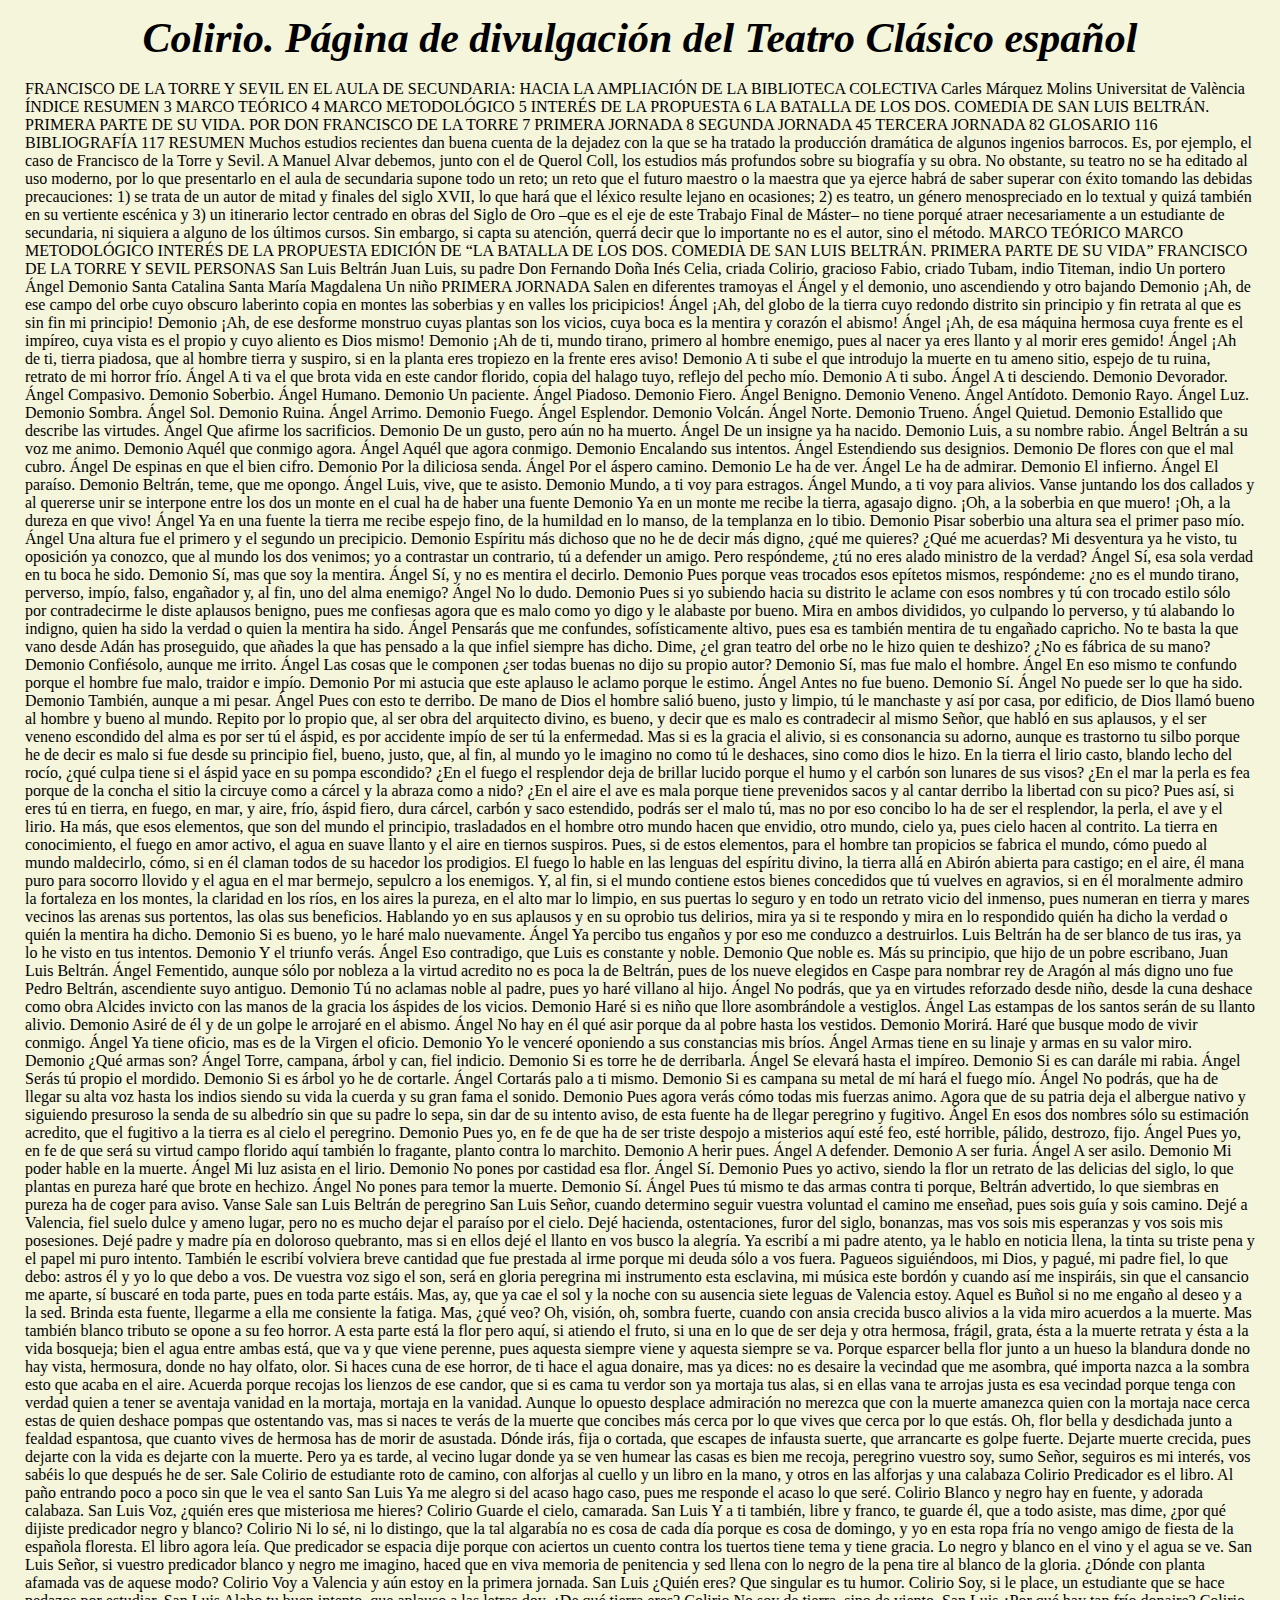
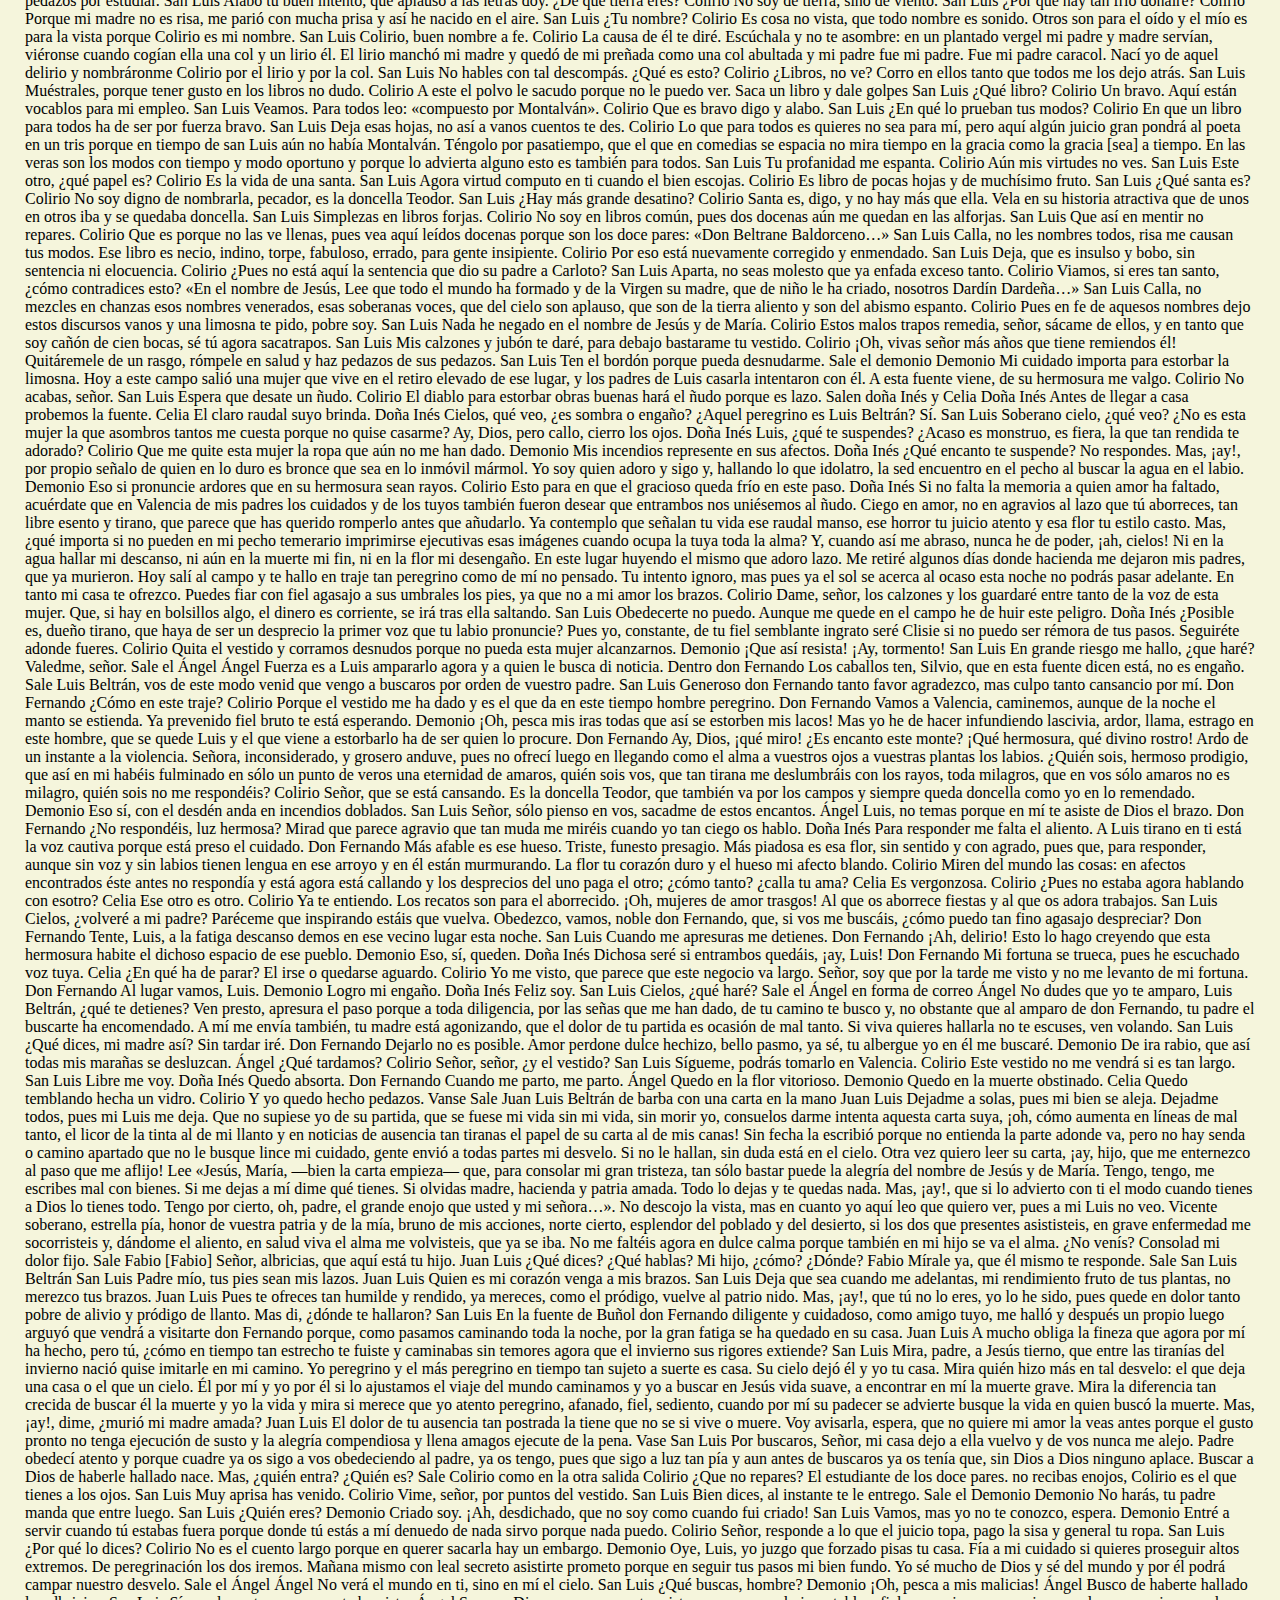
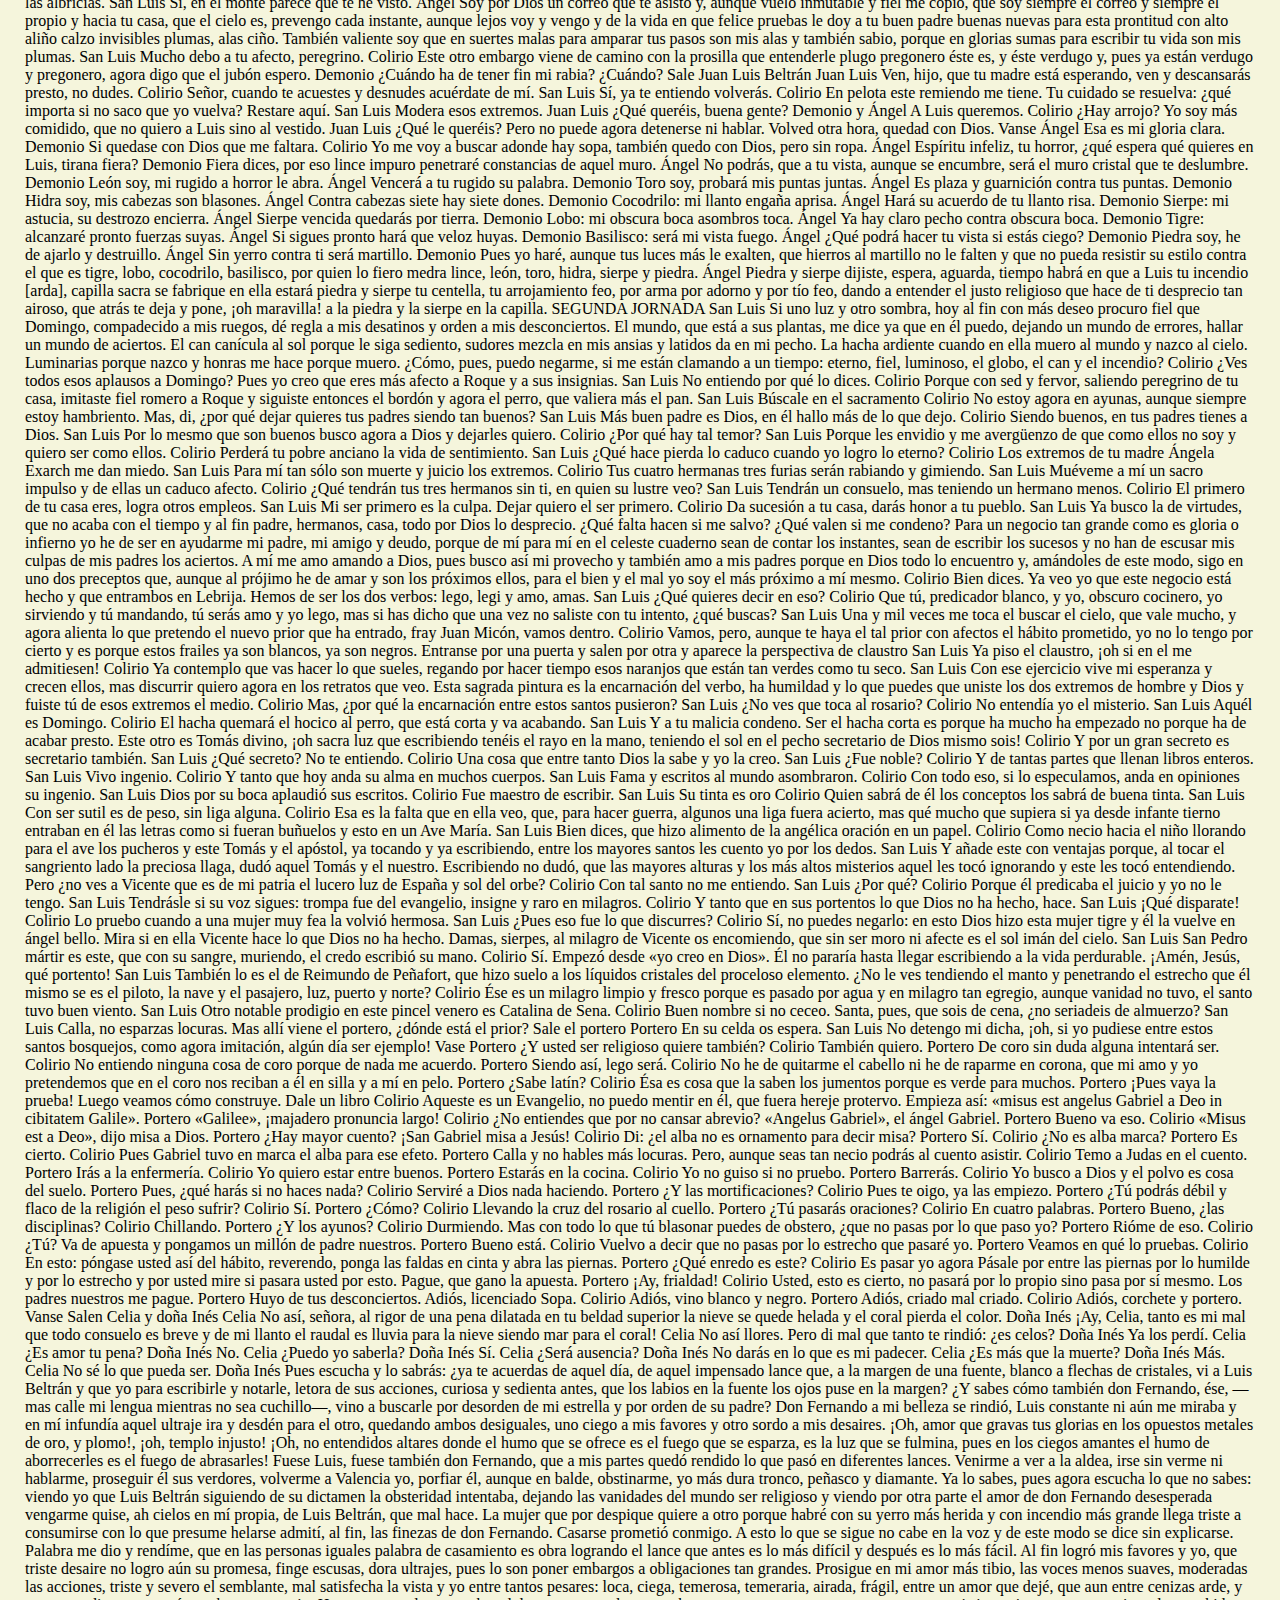
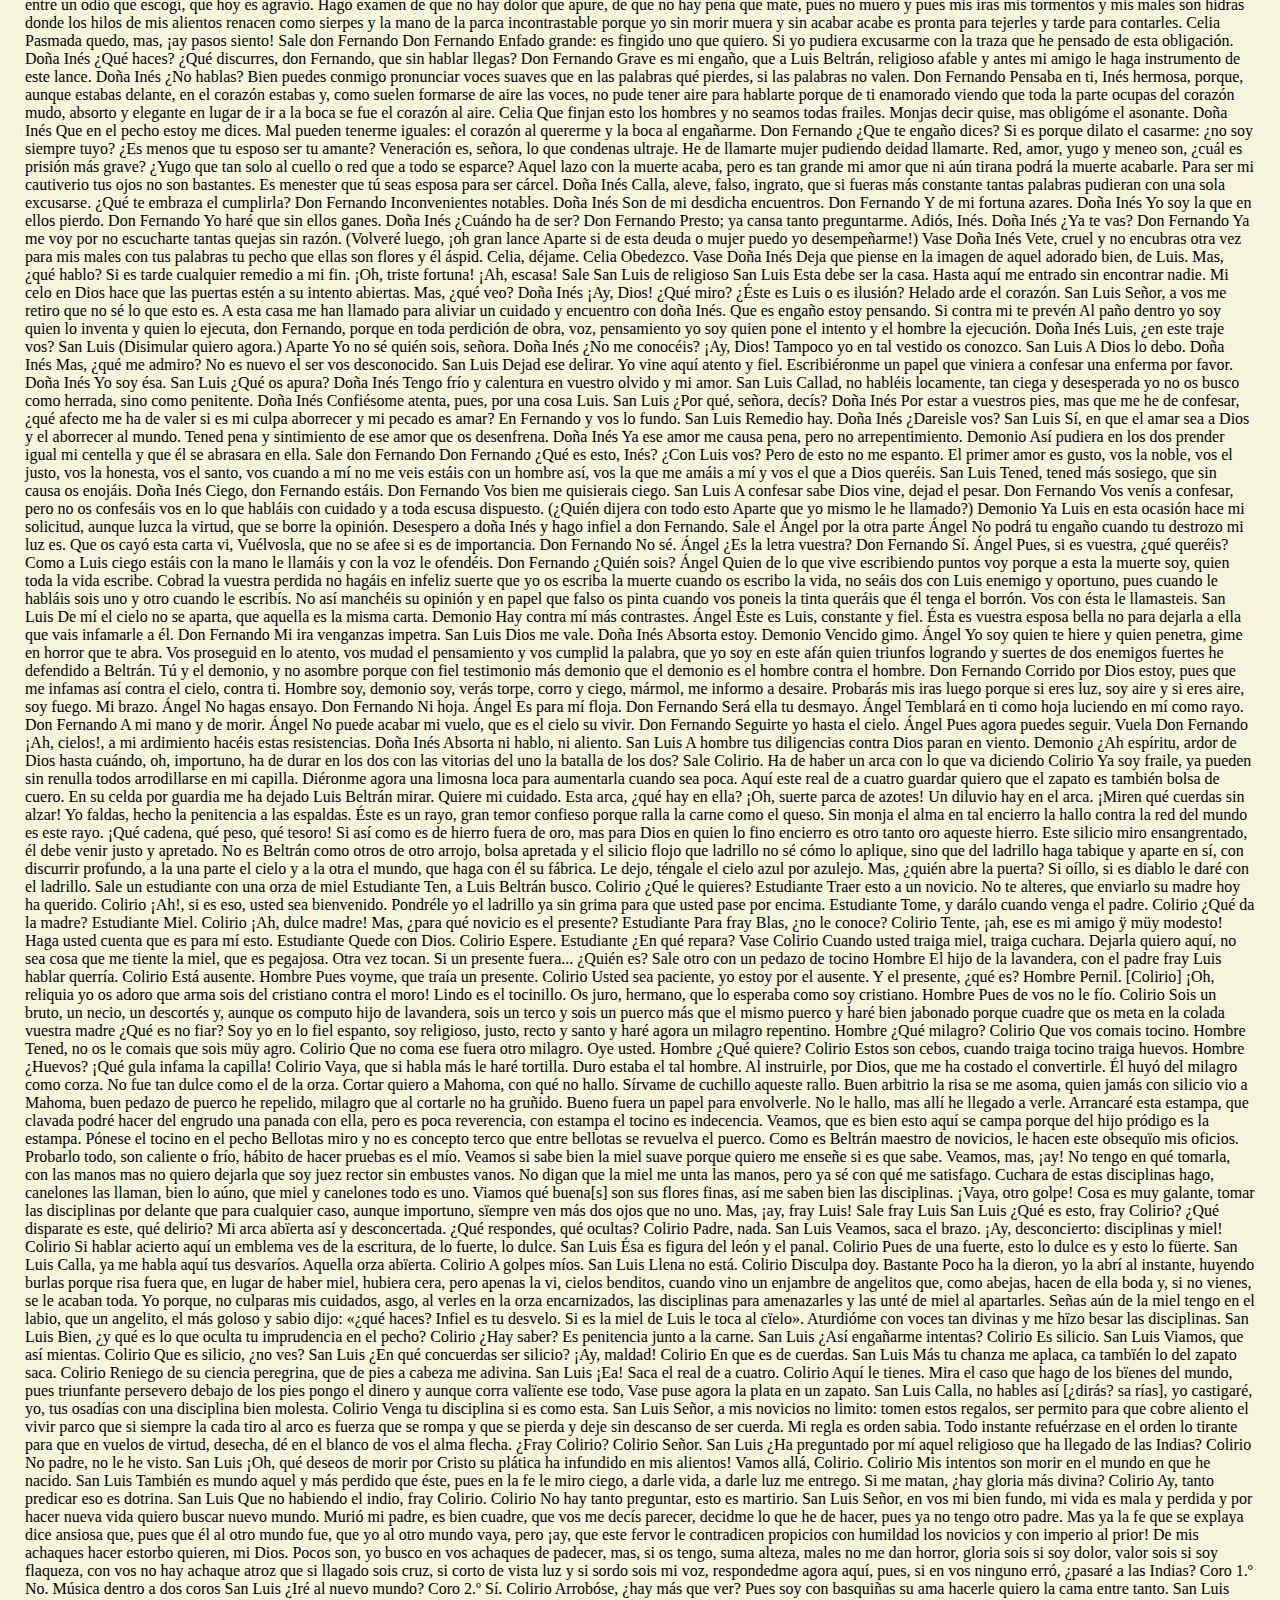
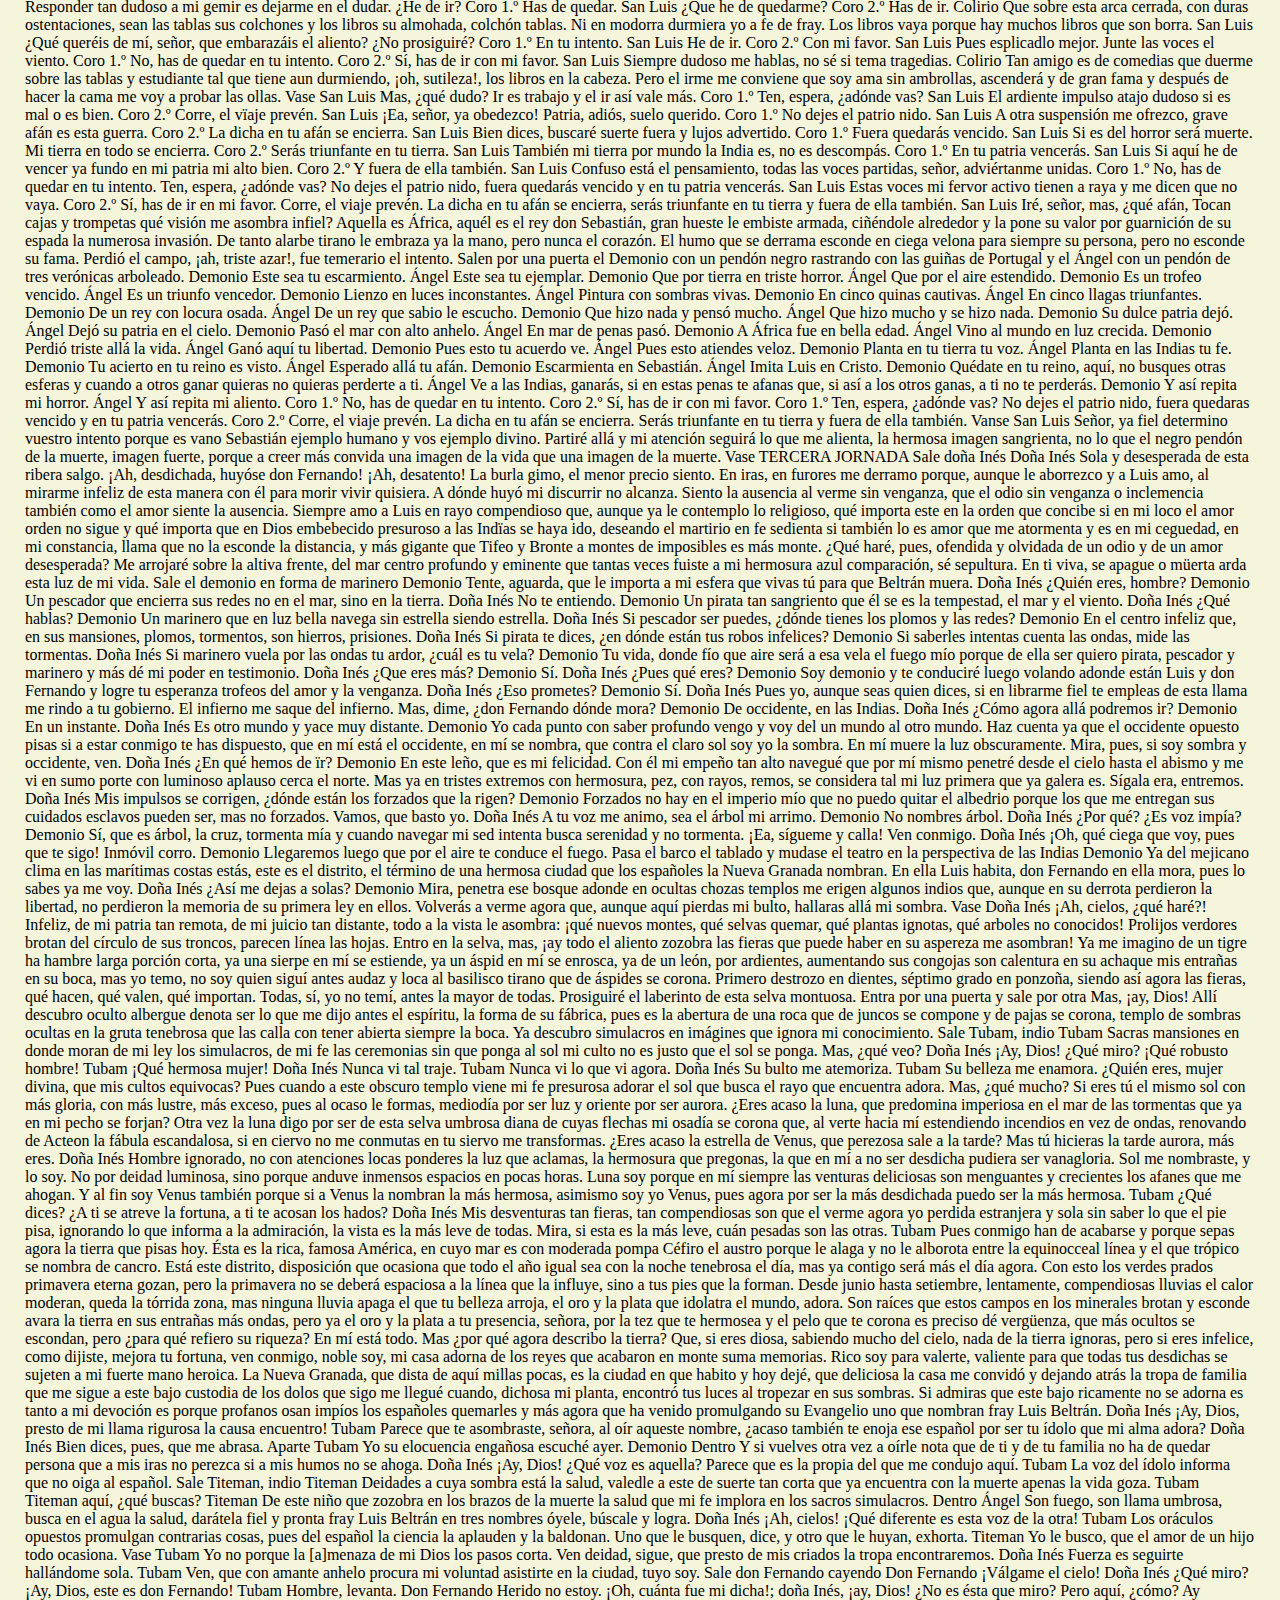
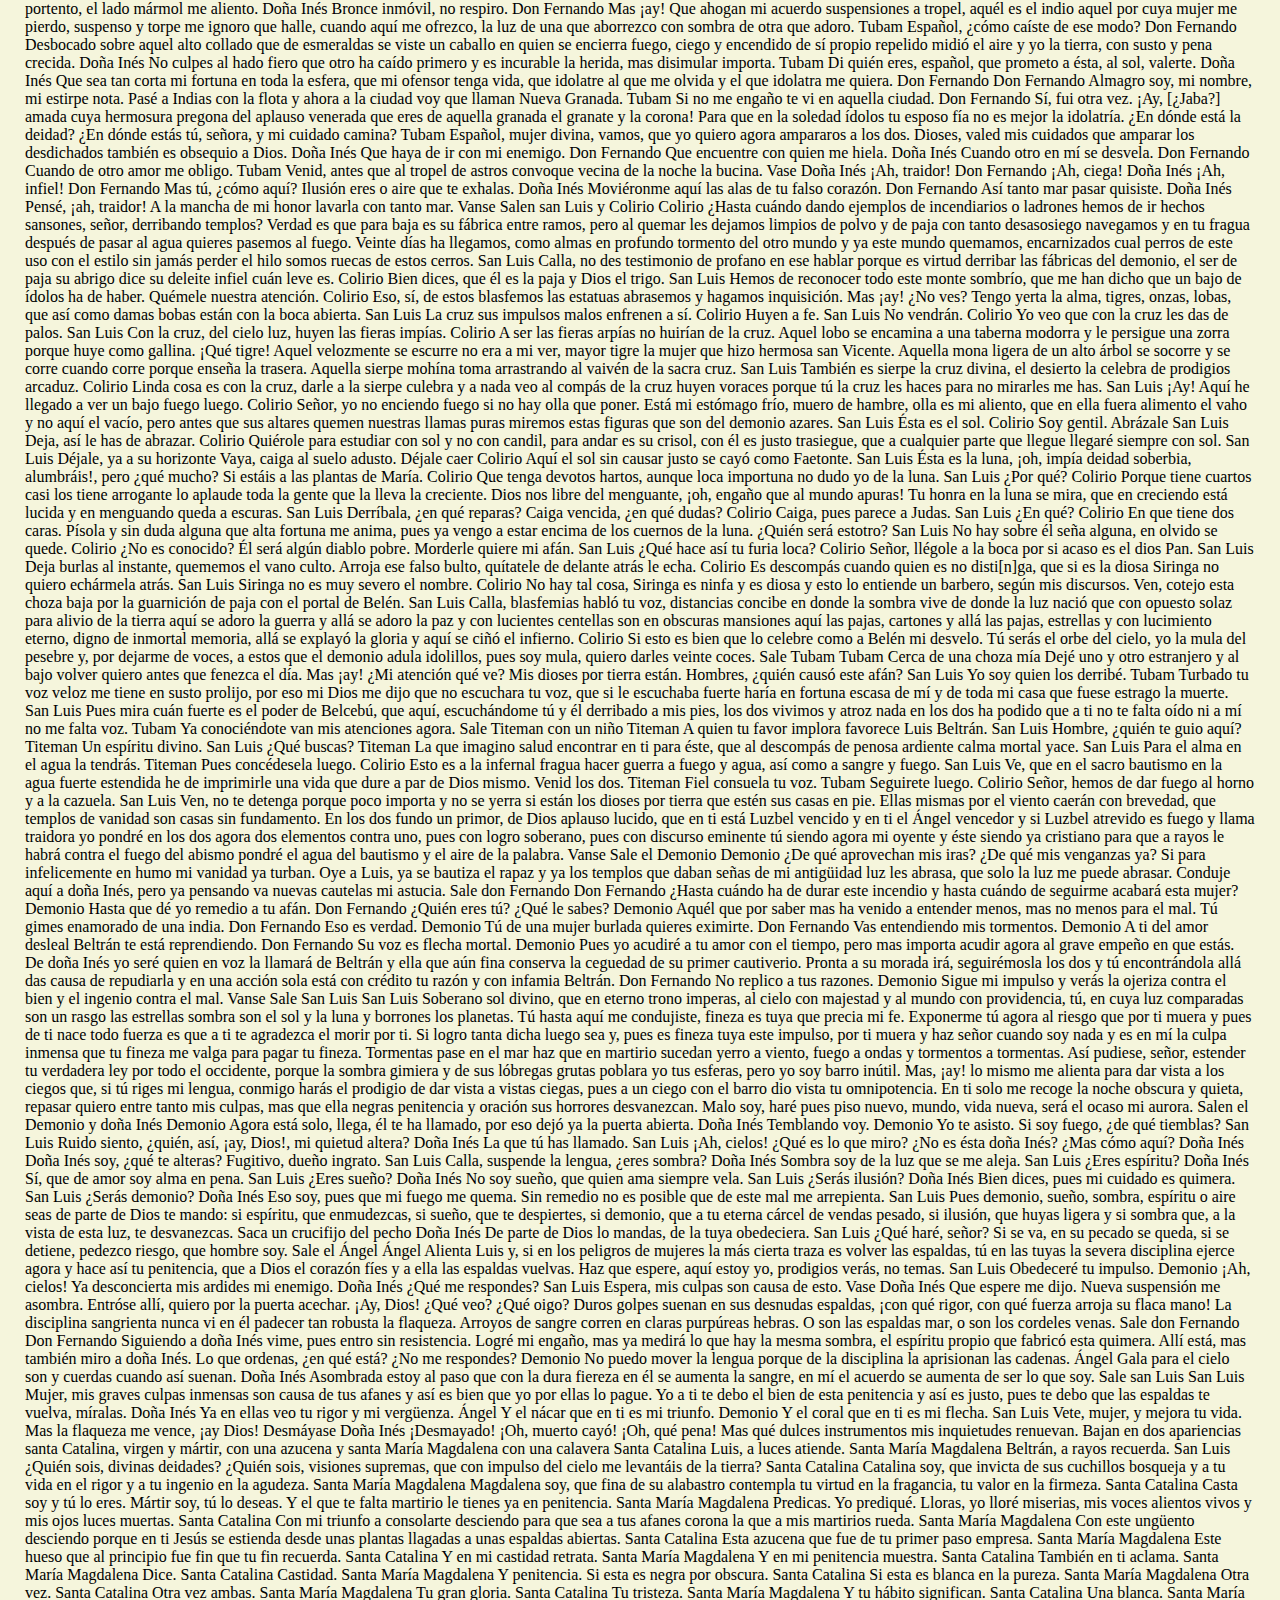
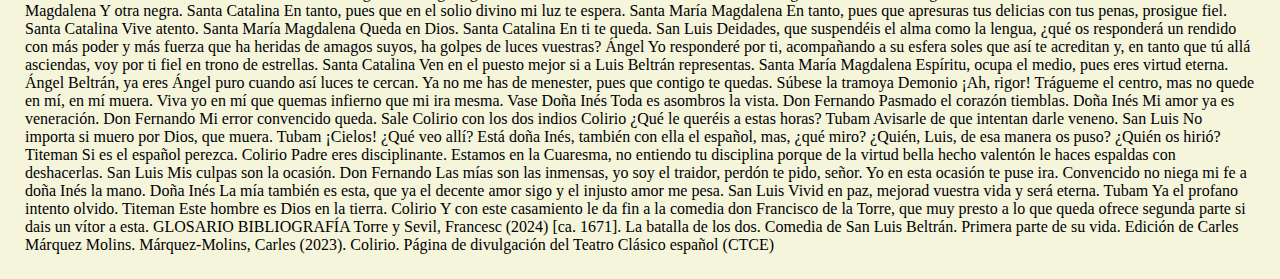
<file: san-luis.html>
<html>
<?xml version="1.0" encoding="UTF-8"?><html xmlns="http://www.w3.org/1999/xhtml" xml:lang="en, es">
	<head><meta http-equiv="Content-Type" content="text/html; charset=UTF-8" />
		<title>Colirio. Página de divulgación del Teatro Clásico español</title>
		<meta name="author" content="" /><meta name="generator" content="Text Encoding Initiative Consortium XSLT stylesheets" />
		<meta name="DC.Title" content="Colirio. Página de divulgación del Teatro Clásico español" />
		<meta name="DC.Type" content="Text" /><meta name="DC.Format" content="text/html" />
		<link href="css-colirio.css" rel="stylesheet" type="text/css" />
	</head><body class="simple" id="TOP"><div class="stdheader autogenerated">
		<h1 class="encabezado_principal" style="color:black" id="encabezado_principal"><i>Colirio. Página de divulgación del Teatro Clásico español</i></h1></div>
		<!--TEI front-->
		<!--TEI body--><div class="teidiv0" id="index.xml-body.1_div.1">

FRANCISCO DE LA TORRE Y SEVIL EN EL AULA DE SECUNDARIA: HACIA LA AMPLIACIÓN DE LA BIBLIOTECA COLECTIVA

Carles Márquez Molins
Universitat de València




























ÍNDICE
RESUMEN	3
MARCO TEÓRICO	4
MARCO METODOLÓGICO	5
INTERÉS DE LA PROPUESTA	6
LA BATALLA DE LOS DOS. COMEDIA DE SAN LUIS BELTRÁN. PRIMERA PARTE DE SU VIDA. POR DON FRANCISCO DE LA TORRE	7
PRIMERA JORNADA	8
SEGUNDA JORNADA	45
TERCERA JORNADA	82
GLOSARIO	116
BIBLIOGRAFÍA	117




















RESUMEN
Muchos estudios recientes dan buena cuenta de la dejadez con la que se ha tratado la producción dramática de algunos ingenios barrocos. Es, por ejemplo, el caso de Francisco de la Torre y Sevil. A Manuel Alvar debemos, junto con el de Querol Coll, los estudios más profundos sobre su biografía y su obra. No obstante, su teatro no se ha editado al uso moderno, por lo que presentarlo en el aula de secundaria supone todo un reto; un reto que el futuro maestro o la maestra que ya ejerce habrá de saber superar con éxito tomando las debidas precauciones: 1) se trata de un autor de mitad y finales del siglo XVII, lo que hará que el léxico resulte lejano en ocasiones; 2) es teatro, un género menospreciado en lo textual y quizá también en su vertiente escénica y 3) un itinerario lector centrado en obras del Siglo de Oro –que es el eje de este Trabajo Final de Máster– no tiene porqué atraer necesariamente a un estudiante de secundaria, ni siquiera a alguno de los últimos cursos. Sin embargo, si capta su atención, querrá decir que lo importante no es el autor, sino el método.



















MARCO TEÓRICO
































MARCO METODOLÓGICO
































INTERÉS DE LA PROPUESTA






























EDICIÓN DE “LA BATALLA DE LOS DOS. COMEDIA DE SAN LUIS BELTRÁN. PRIMERA PARTE DE SU VIDA”
FRANCISCO DE LA TORRE Y SEVIL

PERSONAS

San Luis Beltrán
Juan Luis, su padre
Don Fernando
Doña Inés
Celia, criada
Colirio, gracioso
Fabio, criado
Tubam, indio
Titeman, indio
Un portero
Ángel
Demonio
Santa Catalina
Santa María Magdalena
Un niño












PRIMERA JORNADA

Salen en diferentes tramoyas el Ángel y el demonio, uno ascendiendo y otro bajando

 
Demonio		¡Ah, de ese campo del orbe
cuyo obscuro laberinto
copia en montes las soberbias
y en valles los pricipicios!
Ángel			¡Ah, del globo de la tierra
cuyo redondo distrito
sin principio y fin retrata
al que es sin fin mi principio!
Demonio		¡Ah, de ese desforme monstruo
cuyas plantas son los vicios,
cuya boca es la mentira
y corazón el abismo!
Ángel			¡Ah, de esa máquina hermosa
cuya frente es el impíreo,
cuya vista es el propio
y cuyo aliento es Dios mismo!
Demonio		¡Ah de ti, mundo tirano,
primero al hombre enemigo,
pues al nacer ya eres llanto
y al morir eres gemido!
Ángel			¡Ah de ti, tierra piadosa,
que al hombre tierra y suspiro,
si en la planta eres tropiezo
en la frente eres aviso!
Demonio		A ti sube el que introdujo
la muerte en tu ameno sitio,
espejo de tu ruina,
retrato de mi horror frío.
Ángel			A ti va el que brota vida
en este candor florido,
copia del halago tuyo,
reflejo del pecho mío.
Demonio		A ti subo.
Ángel					A ti desciendo.
Demonio		Devorador.
Ángel					Compasivo.
Demonio		Soberbio.
Ángel					Humano.
Demonio						Un paciente.
Ángel			Piadoso.
Demonio				Fiero.
Ángel						Benigno.
Demonio		Veneno.
Ángel					Antídoto.
Demonio						Rayo.
Ángel			Luz.
Demonio			Sombra.
Ángel						Sol.
Demonio						Ruina.
Ángel								Arrimo.
Demonio		Fuego.
Ángel				Esplendor.
Demonio					Volcán.
Ángel								Norte.
Demonio		Trueno.
Ángel				Quietud.
Demonio					Estallido
que describe las virtudes.
Ángel			Que afirme los sacrificios.
Demonio		De un gusto, pero aún no ha muerto.
Ángel			De un insigne ya ha nacido.
Demonio 		Luis, a su nombre rabio.
Ángel			Beltrán a su voz me animo.
Demonio		Aquél que conmigo agora.
Ángel			Aquél que agora conmigo.
Demonio		Encalando sus intentos.
Ángel			Estendiendo sus designios.
Demonio		De flores con que el mal cubro.
Ángel 			De espinas en que el bien cifro.
Demonio		Por la diliciosa senda.
Ángel			Por el áspero camino.
Demonio 		Le ha de ver.
Ángel 					Le ha de admirar.
Demonio		El infierno.
Ángel					El paraíso.
Demonio		Beltrán, teme, que me opongo.
Ángel			Luis, vive, que te asisto.
Demonio		Mundo, a ti voy para estragos.
Ángel			Mundo, a ti voy para alivios.
 

Vanse juntando los dos callados y al quererse unir se interpone entre los dos un monte en el cual ha de haber una fuente

 
Demonio		Ya en un monte me recibe
la tierra, agasajo digno.
¡Oh, a la soberbia en que muero!
¡Oh, a la dureza en que vivo!
Ángel			Ya en una fuente la tierra
me recibe espejo fino,
de la humildad en lo manso,
de la templanza en lo tibio.
Demonio		Pisar soberbio una altura
sea el primer paso mío.
Ángel			Una altura fue el primero
y el segundo un precipicio.
Demonio		Espíritu más dichoso
que no he de decir más digno,
¿qué me quieres? ¿Qué me acuerdas?
Mi desventura ya he visto,
tu oposición ya conozco,
que al mundo los dos venimos;
yo a contrastar un contrario,
tú a defender un amigo.
Pero respóndeme, ¿tú
no eres alado ministro
de la verdad?
Ángel					Sí, esa sola
verdad en tu boca he sido.
Demonio		Sí, mas que soy la mentira.
Ángel			Sí, y no es mentira el decirlo.
Demonio		Pues porque veas trocados
esos epítetos mismos,
respóndeme: ¿no es el mundo
tirano, perverso, impío,
falso, engañador y, al fin,
uno del alma enemigo?
Ángel			No lo dudo.
Demonio				Pues si yo
subiendo hacia su distrito
le aclame con esos nombres
y tú con trocado estilo
sólo por contradecirme
le diste aplausos benigno,
pues me confiesas agora
que es malo como yo digo
y le alabaste por bueno.
Mira en ambos divididos,
yo culpando lo perverso,
y tú alabando lo indigno,
quien ha sido la verdad
o quien la mentira ha sido.
Ángel			Pensarás que me confundes,
sofísticamente altivo,
pues esa es también mentira
de tu engañado capricho.
No te basta la que vano
desde Adán has proseguido,
que añades la que has pensado
a la que infiel siempre has dicho.
Dime, ¿el gran teatro del orbe
no le hizo quien te deshizo?
¿No es fábrica de su mano?
Demonio		Confiésolo, aunque me irrito.
Ángel 			Las cosas que le componen
¿ser todas buenas no dijo
su propio autor?
Demonio					Sí, mas fue
malo el hombre.
Ángel						En eso mismo
te confundo porque el hombre
fue malo, traidor e impío.
Demonio		Por mi astucia que este aplauso
le aclamo porque le estimo.
Ángel			Antes no fue bueno.
Demonio					Sí.
Ángel			No puede ser lo que ha sido.
Demonio		También, aunque a mi pesar.
Ángel			Pues con esto te derribo.
De mano de Dios el hombre
salió bueno, justo y limpio,
tú le manchaste y así
por casa, por edificio,
de Dios llamó bueno al hombre
y bueno al mundo. Repito
por lo propio que, al ser obra
del arquitecto divino,
es bueno, y decir que es malo
es contradecir al mismo
Señor, que habló en sus aplausos,
y el ser veneno escondido
del alma es por ser tú el áspid,
es por accidente impío
de ser tú la enfermedad.
Mas si es la gracia el alivio,
si es consonancia su adorno,
aunque es trastorno tu silbo
porque he de decir es malo
si fue desde su principio
fiel, bueno, justo, que, al fin,
al mundo yo le imagino
no como tú le deshaces,
sino como dios le hizo.
En la tierra el lirio casto,
blando lecho del rocío,
¿qué culpa tiene si el áspid
yace en su pompa escondido?
¿En el fuego el resplendor
deja de brillar lucido
porque el humo y el carbón
son lunares de sus visos?
¿En el mar la perla es fea
porque de la concha el sitio
la circuye como a cárcel
y la abraza como a nido?
¿En el aire el ave es mala
porque tiene prevenidos
sacos y al cantar derribo
la libertad con su pico?
Pues así, si eres tú en tierra,
en fuego, en mar, y aire, frío,
áspid fiero, dura cárcel,
carbón y saco estendido,
podrás ser el malo tú,
mas no por eso concibo
lo ha de ser el resplendor,
la perla, el ave y el lirio.
Ha más, que esos elementos,
que son del mundo el principio,
trasladados en el hombre
otro mundo hacen que envidio,
otro mundo, cielo ya,
pues cielo hacen al contrito.
La tierra en conocimiento,
el fuego en amor activo,
el agua en suave llanto
y el aire en tiernos suspiros.
Pues, si de estos elementos,
para el hombre tan propicios
se fabrica el mundo, cómo
puedo al mundo maldecirlo,
cómo, si en él claman todos
de su hacedor los prodigios.
El fuego lo hable en las lenguas
del espíritu divino,
la tierra allá en Abirón
abierta para castigo;
en el aire, él mana puro
para socorro llovido
y el agua en el mar bermejo,
sepulcro a los enemigos.
Y, al fin, si el mundo contiene
estos bienes concedidos
que tú vuelves en agravios,
si en él moralmente admiro
la fortaleza en los montes,
la claridad en los ríos,
en los aires la pureza,
en el alto mar lo limpio,
en sus puertas lo seguro
y en todo un retrato vicio
del inmenso, pues numeran
en tierra y mares vecinos
las arenas sus portentos,
las olas sus beneficios.
Hablando yo en sus aplausos
y en su oprobio tus delirios,
mira ya si te respondo
y mira en lo respondido
quién ha dicho la verdad
o quién la mentira ha dicho.
Demonio		Si es bueno, yo le haré malo
nuevamente.
Ángel					Ya percibo
tus engaños y por eso
me conduzco a destruirlos.
Luis Beltrán ha de ser blanco
de tus iras, ya lo he visto
en tus intentos.
Demonio				Y el triunfo
verás.
Ángel				Eso contradigo,
que Luis es constante y noble.
Demonio		Que noble es. Más su principio,
que hijo de un pobre escribano,
Juan Luis Beltrán.
Ángel						Fementido,
aunque sólo por nobleza
a la virtud acredito
no es poca la de Beltrán,
pues de los nueve elegidos
en Caspe para nombrar
rey de Aragón al más digno
uno fue Pedro Beltrán,
ascendiente suyo antiguo.
Demonio		Tú no aclamas noble al padre,
pues yo haré villano al hijo.
Ángel			No podrás, que ya en virtudes
reforzado desde niño,
desde la cuna deshace
como obra Alcides invicto
con las manos de la gracia
los áspides de los vicios.
Demonio		Haré si es niño que llore
asombrándole a vestiglos.
Ángel			Las estampas de los santos
serán de su llanto alivio.
Demonio		Asiré de él y de un golpe
le arrojaré en el abismo.
Ángel			No hay en él qué asir porque
da al pobre hasta los vestidos.
Demonio		Morirá. Haré que busque
modo de vivir conmigo.
Ángel			Ya tiene oficio, mas es
de la Virgen el oficio.
Demonio		Yo le venceré oponiendo
a sus constancias mis bríos.
Ángel			Armas tiene en su linaje
y armas en su valor miro.
Demonio		¿Qué armas son?
Ángel						Torre, campana,
árbol y can, fiel indicio.
Demonio		Si es torre he de derribarla.
Ángel			Se elevará hasta el impíreo.
Demonio		Si es can darále mi rabia.
Ángel			Serás tú propio el mordido.
Demonio		Si es árbol yo he de cortarle.
Ángel			Cortarás palo a ti mismo.
Demonio		Si es campana su metal
de mí hará el fuego mío.
Ángel			No podrás, que ha de llegar
su alta voz hasta los indios
siendo su vida la cuerda
y su gran fama el sonido.
Demonio		Pues agora verás cómo
todas mis fuerzas animo.
Agora que de su patria
deja el albergue nativo
y siguiendo presuroso
la senda de su albedrío
sin que su padre lo sepa,
sin dar de su intento aviso,
de esta fuente ha de llegar
peregrino y fugitivo.
Ángel			En esos dos nombres sólo
su estimación acredito,
que el fugitivo a la tierra
es al cielo el peregrino.
Demonio		Pues yo, en fe de que ha de ser
triste despojo a misterios
aquí esté feo, esté horrible,
pálido, destrozo, fijo.
Ángel			Pues yo, en fe de que será
su virtud campo florido
aquí también lo fragante,
planto contra lo marchito.
Demonio		A herir pues.
Ángel					A defender.
Demonio		A ser furia.
Ángel					A ser asilo.
Demonio		Mi poder hable en la muerte.
Ángel			Mi luz asista en el lirio.
Demonio		No pones por castidad
esa flor.
Ángel 				Sí.
Demonio				Pues yo activo,
siendo la flor un retrato
de las delicias del siglo,
lo que plantas en pureza
haré que brote en hechizo.
Ángel			No pones para temor la muerte.
Demonio 							Sí.
Ángel 			Pues tú mismo
te das armas contra ti
porque, Beltrán advertido,
lo que siembras en pureza
ha de coger para aviso.

 
Vanse

Sale san Luis Beltrán de peregrino

 
San Luis		Señor, cuando determino
seguir vuestra voluntad
el camino me enseñad,
pues sois guía y sois camino.
Dejé a Valencia, fiel suelo
dulce y ameno lugar,
pero no es mucho dejar
el paraíso por el cielo.
Dejé hacienda, ostentaciones,
furor del siglo, bonanzas,
mas vos sois mis esperanzas
y vos sois mis posesiones.
Dejé padre y madre pía
en doloroso quebranto,
mas si en ellos dejé el llanto
en vos busco la alegría.
Ya escribí a mi padre atento,
ya le hablo en noticia llena,
la tinta su triste pena
y el papel mi puro intento.
También le escribí volviera
breve cantidad que fue
prestada al irme porque
mi deuda sólo a vos fuera.
Pagueos siguiéndoos, mi Dios,
y pagué, mi padre fiel,
lo que debo: astros él
y yo lo que debo a vos.
De vuestra voz sigo el son,
será en gloria peregrina
mi instrumento esta esclavina,
mi música este bordón
y cuando así me inspiráis,
sin que el cansancio me aparte,
sí buscaré en toda parte,
pues en toda parte estáis.
Mas, ay, que ya cae el sol
y la noche con su ausencia
siete leguas de Valencia
estoy. Aquel es Buñol
si no me engaño al deseo
y a la sed. Brinda esta fuente,
llegarme a ella me consiente
la fatiga. Mas, ¿qué veo?
Oh, visión, oh, sombra fuerte,
cuando con ansia crecida
busco alivios a la vida
miro acuerdos a la muerte.
Mas también blanco tributo
se opone a su feo horror.
A esta parte está la flor
pero aquí, si atiendo el fruto,
si una en lo que de ser deja
y otra hermosa, frágil, grata,
ésta a la muerte retrata
y ésta a la vida bosqueja;
bien el agua entre ambas está,
que va y que viene perenne,
pues aquesta siempre viene
y aquesta siempre se va.
Porque esparcer bella flor
junto a un hueso la blandura
donde no hay vista, hermosura,
donde no hay olfato, olor.
Si haces cuna de ese horror,
de ti hace el agua donaire,
mas ya dices: no es desaire
la vecindad que me asombra,
qué importa nazca a la sombra
esto que acaba en el aire.
Acuerda porque recojas
los lienzos de ese candor,
que si es cama tu verdor
son ya mortaja tus alas,
si en ellas vana te arrojas
justa es esa vecindad
porque tenga con verdad
quien a tener se aventaja
vanidad en la mortaja,
mortaja en la vanidad.
Aunque lo opuesto desplace
admiración no merezca
que con la muerte amanezca
quien con la mortaja nace
cerca estas de quien deshace
pompas que ostentando vas,
mas si naces te verás
de la muerte que concibes
más cerca por lo que vives
que cerca por lo que estás.
Oh, flor bella y desdichada
junto a fealdad espantosa,
que cuanto vives de hermosa
has de morir de asustada.
Dónde irás, fija o cortada,
que escapes de infausta suerte,
que arrancarte es golpe fuerte.
Dejarte muerte crecida,
pues dejarte con la vida
es dejarte con la muerte.
Pero ya es tarde, al vecino
lugar donde ya se ven
humear las casas es bien
me recoja, peregrino
vuestro soy, sumo Señor,
seguiros es mi interés,
vos sabéis lo que después
he de ser.

Sale Colirio de estudiante roto de camino, con alforjas al cuello y un libro en la mano, y otros en las alforjas y una calabaza

Colirio					Predicador
es el libro.

Al paño entrando poco a poco sin que le vea el santo

San Luis				Ya me alegro
si del acaso hago caso,
pues me responde el acaso
lo que seré.
Colirio					Blanco y negro
hay en fuente, y adorada
calabaza.
San Luis				Voz, ¿quién eres
que misteriosa me hieres?
Colirio			Guarde el cielo, camarada.
San Luis		Y a ti también, libre y franco,
te guarde él, que a todo asiste,
mas dime, ¿por qué dijiste
predicador negro y blanco?
Colirio			Ni lo sé, ni lo distingo,
que la tal algarabía
no es cosa de cada día
porque es cosa de domingo,
y yo en esta ropa fría
no vengo amigo de fiesta
de la española floresta.
El libro agora leía.
Que predicador se espacia
dije porque con aciertos
un cuento contra los tuertos
tiene tema y tiene gracia.
Lo negro y blanco en el vino
y el agua se ve.
San Luis				Señor,
si vuestro predicador
blanco y negro me imagino,
haced que en viva memoria
de penitencia y sed llena
con lo negro de la pena
tire al blanco de la gloria.
¿Dónde con planta afamada
vas de aquese modo?
Colirio						Voy
a Valencia y aún estoy
en la primera jornada.
San Luis		¿Quién eres? Que singular
es tu humor.
Colirio					Soy, si le place,
un estudiante que se hace
pedazos por estudiar.
San Luis		Alabo tu buen intento,
que aplauso a las letras doy.
¿De qué tierra eres?
Colirio						No soy
de tierra, sino de viento.
San Luis		¿Por qué hay tan frío donaire?
Colirio			Porque mi madre no es risa,
me parió con mucha prisa
y así he nacido en el aire.
San Luis		¿Tu nombre?
Colirio					Es cosa no vista,
que todo nombre es sonido.
Otros son para el oído
y el mío es para la vista
porque Colirio es mi nombre.
San Luis		Colirio, buen nombre a fe.
Colirio			La causa de él te diré.
Escúchala y no te asombre:
en un plantado vergel
mi padre y madre servían,
viéronse cuando cogían
ella una col y un lirio él.
El lirio manchó mi madre
y quedó de mi preñada
como una col abultada
y mi padre fue mi padre.
Fue mi padre caracol.
Nací yo de aquel delirio
y nombráronme Colirio
por el lirio y por la col.
San Luis		No hables con tal descompás.
¿Qué es esto?
Colirio					¿Libros, no ve?
Corro en ellos tanto que
todos me los dejo atrás.
San Luis		Muéstrales, porque tener
gusto en los libros no dudo.
Colirio 		A este el polvo le sacudo
porque no le puedo ver.	Saca un libro y dale golpes
San Luis		¿Qué libro?
Colirio					Un bravo. Aquí están
vocablos para mi empleo.
San Luis		Veamos. Para todos leo:
«compuesto por Montalván».
Colirio			Que es bravo digo y alabo.
San Luis		¿En qué lo prueban tus modos?
Colirio			En que un libro para todos
ha de ser por fuerza bravo.
San Luis		Deja esas hojas, no así
a vanos cuentos te des.
Colirio			Lo que para todos es
quieres no sea para mí,
pero aquí algún juicio gran
pondrá al poeta en un tris
porque en tiempo de san Luis
aún no había Montalván.
Téngolo por pasatiempo,
que el que en comedias se espacia
no mira tiempo en la gracia
como la gracia [sea] a tiempo.
En las veras son los modos
con tiempo y modo oportuno
y porque lo advierta alguno
esto es también para todos.
San Luis		Tu profanidad me espanta.
Colirio			Aún mis virtudes no ves.
San Luis		Este otro, ¿qué papel es?
Colirio			Es la vida de una santa.
San Luis		Agora virtud computo
en ti cuando el bien escojas.
Colirio			Es libro de pocas hojas
y de muchísimo fruto.
San Luis		¿Qué santa es?
Colirio						No soy digno
de nombrarla, pecador,
es la doncella Teodor.
San Luis		¿Hay más grande desatino?
Colirio			Santa es, digo, y no hay más que ella.
Vela en su historia atractiva
que de unos en otros iba
y se quedaba doncella.
San Luis		Simplezas en libros forjas.
Colirio			No soy en libros común,
pues dos docenas aún
me quedan en las alforjas.
San Luis		Que así en mentir no repares.
Colirio			Que es porque no las ve llenas,
pues vea aquí leídos docenas
porque son los doce pares:
«Don Beltrane Baldorceno…»
San Luis		Calla, no les nombres todos,
risa me causan tus modos.
Ese libro es necio, indino,
torpe, fabuloso, errado,
para gente insipiente.
Colirio			Por eso está nuevamente
corregido y enmendado.
San Luis		Deja, que es insulso y bobo,
sin sentencia ni elocuencia.
Colirio			¿Pues no está aquí la sentencia
que dio su padre a Carloto?
San Luis		Aparta, no seas molesto
que ya enfada exceso tanto.
Colirio			Viamos, si eres tan santo,
¿cómo contradices esto?	
«En el nombre de Jesús,	Lee
que todo el mundo ha formado
y de la Virgen su madre,
que de niño le ha criado,
nosotros Dardín Dardeña…»
San Luis		Calla, no mezcles en chanzas
esos nombres venerados,
esas soberanas voces,
que del cielo son aplauso,
que son de la tierra aliento
y son del abismo espanto.
Colirio			Pues en fe de aquesos nombres
dejo estos discursos vanos
y una limosna te pido,
pobre soy.
San Luis				Nada he negado
en el nombre de Jesús
y de María.
Colirio					Estos malos
trapos remedia, señor,
sácame de ellos, y en tanto
que soy cañón de cien bocas,
sé tú agora sacatrapos.
San Luis		Mis calzones y jubón
te daré, para debajo
bastarame tu vestido.
Colirio			¡Oh, vivas señor más años
que tiene remiendos él!
Quitáremele de un rasgo,
rómpele en salud y haz
pedazos de sus pedazos.
San Luis		Ten el bordón porque pueda
desnudarme.

Sale el demonio

Demonio				Mi cuidado
importa para estorbar
la limosna. Hoy a este campo
salió una mujer que vive
en el retiro elevado
de ese lugar, y los padres
de Luis casarla intentaron
con él. A esta fuente viene,
de su hermosura me valgo.
Colirio			No acabas, señor.
San Luis					Espera
que desate un ñudo.
Colirio						El diablo
para estorbar obras buenas
hará el ñudo porque es lazo.

Salen doña Inés y Celia

Doña Inés		Antes de llegar a casa
probemos la fuente.
Celia						El claro
raudal suyo brinda.
Doña Inés					Cielos,
qué veo, ¿es sombra o engaño?
¿Aquel peregrino es
Luis Beltrán? Sí.
San Luis					Soberano
cielo, ¿qué veo? ¿No es esta
mujer la que asombros tantos
me cuesta porque no quise
casarme? Ay, Dios, pero callo,
cierro los ojos.
Doña Inés				Luis,
¿qué te suspendes? ¿Acaso
es monstruo, es fiera, la que
tan rendida te adorado?
Colirio			Que me quite esta mujer
la ropa que aún no me han dado.
Demonio		Mis incendios represente
en sus afectos.
Doña Inés				¿Qué encanto
te suspende? No respondes.
Mas, ¡ay!, por propio señalo
de quien en lo duro es bronce
que sea en lo inmóvil mármol.
Yo soy quien adoro y sigo
y, hallando lo que idolatro,
la sed encuentro en el pecho
al buscar la agua en el labio.
Demonio		Eso si pronuncie ardores
que en su hermosura sean rayos.
Colirio			Esto para en que el gracioso
queda frío en este paso.
Doña Inés		Si no falta la memoria
a quien amor ha faltado,
acuérdate que en Valencia
de mis padres los cuidados
y de los tuyos también
fueron desear que entrambos
nos uniésemos al ñudo.
Ciego en amor, no en agravios
al lazo que tú aborreces,
tan libre esento y tirano,
que parece que has querido
romperlo antes que añudarlo.
Ya contemplo que señalan
tu vida ese raudal manso,
ese horror tu juicio atento
y esa flor tu estilo casto.
Mas, ¿qué importa si no pueden
en mi pecho temerario
imprimirse ejecutivas
esas imágenes cuando
ocupa la tuya toda
la alma? Y, cuando así me abraso,
nunca he de poder, ¡ah, cielos!
Ni en la agua hallar mi descanso,
ni aún en la muerte mi fin,
ni en la flor mi desengaño.
En este lugar huyendo
el mismo que adoro lazo.
Me retiré algunos días
donde hacienda me dejaron
mis padres, que ya murieron.
Hoy salí al campo y te hallo
en traje tan peregrino
como de mí no pensado.
Tu intento ignoro, mas pues
ya el sol se acerca al ocaso
esta noche no podrás
pasar adelante. En tanto
mi casa te ofrezco. Puedes
fiar con fiel agasajo
a sus umbrales los pies,
ya que no a mi amor los brazos.
Colirio			Dame, señor, los calzones
y los guardaré entre tanto
de la voz de esta mujer.
Que, si hay en bolsillos algo,
el dinero es corriente,
se irá tras ella saltando.
San Luis		Obedecerte no puedo.
Aunque me quede en el campo
he de huir este peligro.
Doña Inés		¿Posible es, dueño tirano,
que haya de ser un desprecio
la primer voz que tu labio
pronuncie? Pues yo, constante,
de tu fiel semblante ingrato
seré Clisie si no puedo
ser rémora de tus pasos.
Seguiréte adonde fueres.
Colirio			Quita el vestido y corramos
desnudos porque no pueda
esta mujer alcanzarnos.
Demonio		¡Que así resista! ¡Ay, tormento!
San Luis		En grande riesgo me hallo,
¿que haré? Valedme, señor.

Sale el Ángel

Ángel			Fuerza es a Luis ampararlo
agora y a quien le busca
di noticia.
Dentro don Fernando 			Los caballos
ten, Silvio, que en esta fuente
dicen está, no es engaño. 	Sale
Luis Beltrán, vos de este modo
venid que vengo a buscaros
por orden de vuestro padre.
San Luis		Generoso don Fernando
tanto favor agradezco,
mas culpo tanto cansancio
por mí.
Don Fernando			¿Cómo en este traje?
Colirio			Porque el vestido me ha dado
y es el que da en este tiempo	
hombre peregrino.
Don Fernando					Vamos
a Valencia, caminemos,
aunque de la noche el manto
se estienda. Ya prevenido
fiel bruto te está esperando.
Demonio		¡Oh, pesca mis iras todas
que así se estorben mis lacos!
Mas yo he de hacer infundiendo
lascivia, ardor, llama, estrago
en este hombre, que se quede
Luis y el que viene a estorbarlo
ha de ser quien lo procure.
Don Fernando		Ay, Dios, ¡qué miro! ¿Es encanto
este monte? ¡Qué hermosura,
qué divino rostro! Ardo
de un instante a la violencia.
Señora, inconsiderado,
y grosero anduve, pues
no ofrecí luego en llegando
como el alma a vuestros ojos
a vuestras plantas los labios.
¿Quién sois, hermoso prodigio,
que así en mi habéis fulminado
en sólo un punto de veros
una eternidad de amaros,
quién sois vos, que tan tirana
me deslumbráis con los rayos,
toda milagros, que en vos
sólo amaros no es milagro,
quién sois no me respondéis?
Colirio			Señor, que se está cansando.
Es la doncella Teodor,
que también va por los campos
y siempre queda doncella
como yo en lo remendado.
Demonio		Eso sí, con el desdén
anda en incendios doblados.
San Luis		Señor, sólo pienso en vos,
sacadme de estos encantos.
Ángel			Luis, no temas porque en mí
te asiste de Dios el brazo.
Don Fernando		¿No respondéis, luz hermosa?
Mirad que parece agravio
que tan muda me miréis
cuando yo tan ciego os hablo.
Doña Inés		Para responder me falta
el aliento. A Luis tirano
en ti está la voz cautiva
porque está preso el cuidado.
Don Fernando		Más afable es ese hueso.
Triste, funesto presagio.
Más piadosa es esa flor,
sin sentido y con agrado,
pues que, para responder,
aunque sin voz y sin labios
tienen lengua en ese arroyo
y en él están murmurando.
La flor tu corazón duro
y el hueso mi afecto blando.
Colirio			Miren del mundo las cosas:
en afectos encontrados
éste antes no respondía
y está agora está callando
y los desprecios del uno
paga el otro; ¿cómo tanto?
¿calla tu ama?
Celia					Es vergonzosa.
Colirio			¿Pues no estaba agora hablando
con esotro?
Celia					Ese otro es otro.
Colirio			Ya te entiendo. Los recatos
son para el aborrecido.
¡Oh, mujeres de amor trasgos!
Al que os aborrece fiestas
y al que os adora trabajos.
San Luis		Cielos, ¿volveré a mi padre?
Paréceme que inspirando
estáis que vuelva. Obedezco,
vamos, noble don Fernando,
que, si vos me buscáis, ¿cómo
puedo tan fino agasajo
despreciar?
Don Fernando				Tente, Luis,
a la fatiga descanso
demos en ese vecino
lugar esta noche.
San Luis					Cuando 
me apresuras me detienes.
Don Fernando		¡Ah, delirio! Esto lo hago
creyendo que esta hermosura
habite el dichoso espacio
de ese pueblo.
Demonio				Eso, sí, queden.
Doña Inés		Dichosa seré si entrambos
quedáis, ¡ay, Luis!
Don Fernando					Mi fortuna
se trueca, pues he escuchado
voz tuya.
Celia					¿En qué ha de parar?
El irse o quedarse aguardo.
Colirio			Yo me visto, que parece
que este negocio va largo.
Señor, soy que por la tarde
me visto y no me levanto
de mi fortuna.
Don Fernando				Al lugar
vamos, Luis.
Demonio				Logro mi engaño.
Doña Inés		Feliz soy.
San Luis				Cielos, ¿qué haré?

Sale el Ángel en forma de correo

Ángel			No dudes que yo te amparo,
Luis Beltrán, ¿qué te detienes?
Ven presto, apresura el paso
porque a toda diligencia,
por las señas que me han dado,
de tu camino te busco
y, no obstante que al amparo
de don Fernando, tu padre
el buscarte ha encomendado.
A mí me envía también,
tu madre está agonizando,
que el dolor de tu partida
es ocasión de mal tanto.
Si viva quieres hallarla
no te escuses, ven volando.
San Luis		¿Qué dices, mi madre así?
Sin tardar iré.
Don Fernando				Dejarlo
no es posible. Amor perdone
dulce hechizo, bello pasmo,
ya sé, tu albergue yo en él
me buscaré.
Demonio				De ira rabio,
que así todas mis marañas
se desluzcan.
Ángel					¿Qué tardamos?
Colirio			Señor, señor, ¿y el vestido?
San Luis		Sígueme, podrás tomarlo
en Valencia.
Colirio					Este vestido
no me vendrá si es tan largo.
San Luis		Libre me voy.
Doña Inés				Quedo absorta.
Don Fernando		Cuando me parto, me parto.
Ángel			Quedo en la flor vitorioso.
Demonio		Quedo en la muerte obstinado.
Celia			Quedo temblando hecha un vidro.
Colirio			Y yo quedo hecho pedazos.

Vanse

Sale Juan Luis Beltrán de barba con una carta en la mano

Juan Luis		Dejadme a solas, pues mi bien se aleja.
Dejadme todos, pues mi Luis me deja.
Que no supiese yo de su partida,
que se fuese mi vida sin mi vida,
sin morir yo, consuelos darme intenta
aquesta carta suya, ¡oh, cómo aumenta
en líneas de mal tanto,
el licor de la tinta al de mi llanto
y en noticias de ausencia tan tiranas
el papel de su carta al de mis canas!
Sin fecha la escribió porque no entienda
la parte adonde va, pero no hay senda
o camino apartado
que no le busque lince mi cuidado,
gente envió a todas partes mi desvelo.
Si no le hallan, sin duda está en el cielo.
Otra vez quiero leer su carta, ¡ay, hijo,
que me enternezco al paso que me aflijo!

Lee	

«Jesús, María, —bien la carta empieza—
que, para consolar mi gran tristeza,
tan sólo bastar puede la alegría
del nombre de Jesús y de María.
Tengo, tengo, me escribes mal con bienes.
Si me dejas a mí dime qué tienes.
Si olvidas madre, hacienda y patria amada.
Todo lo dejas y te quedas nada.
Mas, ¡ay!, que si lo advierto con ti el modo
cuando tienes a Dios lo tienes todo.
Tengo por cierto, oh, padre, el grande enojo
que usted y mi señora…». No descojo
la vista, mas en cuanto yo aquí leo
que quiero ver, pues a mi Luis no veo.
Vicente soberano, estrella pía,
honor de vuestra patria y de la mía,
bruno de mis acciones, norte cierto,
esplendor del poblado y del desierto,
si los dos que presentes asististeis,
en grave enfermedad me socorristeis
y, dándome el aliento, en salud viva
el alma me volvisteis, que ya se iba.
No me faltéis agora en dulce calma
porque también en mi hijo se va el alma.
¿No venís? Consolad mi dolor fijo.

Sale Fabio

[Fabio]			Señor, albricias, que aquí está tu hijo.
Juan Luis		¿Qué dices? ¿Qué hablas? Mi hijo, ¿cómo? ¿Dónde?
Fabio			Mírale ya, que él mismo te responde.

Sale San Luis Beltrán

San Luis		Padre mío, tus pies sean mis lazos.
Juan Luis		Quien es mi corazón venga a mis brazos.
San Luis		Deja que sea cuando me adelantas,
mi rendimiento fruto de tus plantas,
no merezco tus brazos.
Juan Luis					Pues te ofreces
tan humilde y rendido, ya mereces,
como el pródigo, vuelve al patrio nido.
Mas, ¡ay!, que tú no lo eres, yo lo he sido,
pues quede en dolor tanto
pobre de alivio y pródigo de llanto.
Mas di, ¿dónde te hallaron?
San Luis						En la fuente
de Buñol don Fernando diligente
y cuidadoso, como amigo tuyo,
me halló y después un propio luego arguyó
que vendrá a visitarte don Fernando
porque, como pasamos caminando
toda la noche, por la gran fatiga
se ha quedado en su casa.
Juan Luis						A mucho obliga
la fineza que agora por mí ha hecho,
pero tú, ¿cómo en tiempo tan estrecho
te fuiste y caminabas sin temores
agora que el invierno sus rigores
extiende?
San Luis				Mira, padre, a Jesús tierno,
que entre las tiranías del invierno
nació quise imitarle en mi camino.
Yo peregrino y el más peregrino
en tiempo tan sujeto a suerte es casa.
Su cielo dejó él y yo tu casa.
Mira quién hizo más en tal desvelo:
el que deja una casa o el que un cielo.
Él por mí y yo por él si lo ajustamos
el viaje del mundo caminamos
y yo a buscar en Jesús vida suave,
a encontrar en mí la muerte grave.
Mira la diferencia tan crecida
de buscar él la muerte y yo la vida
y mira si merece que yo atento
peregrino, afanado, fiel, sediento,
cuando por mí su padecer se advierte
busque la vida en quien buscó la muerte.
Mas, ¡ay!, dime, ¿murió mi madre amada?
Juan Luis		El dolor de tu ausencia tan postrada
la tiene que no se si vive o muere.
Voy avisarla, espera, que no quiere
mi amor la veas antes porque el gusto
pronto no tenga ejecución de susto
y la alegría compendiosa y llena
amagos ejecute de la pena.

Vase

San Luis		Por buscaros, Señor, mi casa dejo
a ella vuelvo y de vos nunca me alejo.
Padre obedecí atento y porque cuadre
ya os sigo a vos obedeciendo al padre,
ya os tengo, pues que sigo a luz tan pía
y aun antes de buscaros ya os tenía
que, sin Dios a Dios ninguno aplace.
Buscar a Dios de haberle hallado nace.
Mas, ¿quién entra? ¿Quién es?

Sale Colirio como en la otra salida

Colirio								¿Que no repares?
El estudiante de los doce pares.
no recibas enojos,
Colirio es el que tienes a los ojos.
San Luis		Muy aprisa has venido.
Colirio			Vime, señor, por puntos del vestido.
San Luis		Bien dices, al instante te le entrego.

Sale el Demonio

Demonio		No harás, tu padre manda que entre luego.
San Luis		¿Quién eres?
Demonio				Criado soy. ¡Ah, desdichado,
que no soy como cuando fui criado!
San Luis		Vamos, mas yo no te conozco, espera.
Demonio		Entré a servir cuando tú estabas fuera
porque donde tú estás a mí denuedo
de nada sirvo porque nada puedo.
Colirio			Señor, responde a lo que el juicio topa,
pago la sisa y general tu ropa.
San Luis		¿Por qué lo dices?
Colirio						No es el cuento largo
porque en querer sacarla hay un embargo.
Demonio		Oye, Luis, yo juzgo que forzado
pisas tu casa. Fía a mi cuidado
si quieres proseguir altos extremos.
De peregrinación los dos iremos.
Mañana mismo con leal secreto
asistirte prometo
porque en seguir tus pasos mi bien fundo.
Yo sé mucho de Dios y sé del mundo
y por él podrá campar nuestro desvelo.

Sale el Ángel

Ángel			No verá el mundo en ti, sino en mí el cielo.
San Luis		¿Qué buscas, hombre?
Demonio					¡Oh, pesca a mis malicias!
Ángel 			Busco de haberte hallado las albricias.
San Luis		Sí, en el monte parece que te he visto.
Ángel			Soy por Dios un correo que te asisto
y, aunque vuelo inmutable y fiel me copio,
que soy siempre el correo y siempre el propio
y hacia tu casa, que el cielo es, prevengo
cada instante, aunque lejos voy y vengo
y de la vida en que felice pruebas
le doy a tu buen padre buenas nuevas
para esta prontitud con alto aliño
calzo invisibles plumas, alas ciño.
También valiente soy que en suertes malas
para amparar tus pasos son mis alas
y también sabio, porque en glorias sumas
para escribir tu vida son mis plumas.
San Luis		Mucho debo a tu afecto, peregrino.
Colirio			Este otro embargo viene de camino
con la prosilla que entenderle plugo
pregonero éste es, y éste verdugo
y, pues ya están verdugo y pregonero,
agora digo que el jubón espero.
Demonio		¿Cuándo ha de tener fin mi rabia? ¿Cuándo?

Sale Juan Luis Beltrán

Juan Luis		Ven, hijo, que tu madre está esperando,
ven y descansarás presto, no dudes.
Colirio			Señor, cuando te acuestes y desnudes
acuérdate de mí.
San Luis					Sí, ya te entiendo
volverás.
Colirio					En pelota este remiendo
me tiene. Tu cuidado se resuelva:
¿qué importa si no saco que yo vuelva?
Restare aquí.
San Luis				Modera esos extremos.
Juan Luis		¿Qué queréis, buena gente?
Demonio y Ángel					A Luis queremos.
Colirio			¿Hay arrojo? Yo soy más comidido,
que no quiero a Luis sino al vestido.
Juan Luis		¿Qué le queréis? Pero no puede agora
detenerse ni hablar. Volved otra hora,
quedad con Dios.

Vanse

Ángel						Esa es mi gloria clara.
Demonio		Si quedase con Dios que me faltara.
Colirio			Yo me voy a buscar adonde hay sopa,
también quedo con Dios, pero sin ropa.
Ángel			Espíritu infeliz, tu horror, ¿qué espera
qué quieres en Luis, tirana fiera?
Demonio		Fiera dices, por eso lince impuro
penetraré constancias de aquel muro.
Ángel			No podrás, que a tu vista, aunque se encumbre,
será el muro cristal que te deslumbre.
Demonio		León soy, mi rugido a horror le abra.
Ángel			Vencerá a tu rugido su palabra.
Demonio		Toro soy, probará mis puntas juntas.
Ángel			Es plaza y guarnición contra tus puntas.
Demonio		Hidra soy, mis cabezas son blasones.
Ángel			Contra cabezas siete hay siete dones.
Demonio		Cocodrilo: mi llanto engaña aprisa.
Ángel			Hará su acuerdo de tu llanto risa.
Demonio		Sierpe: mi astucia, su destrozo encierra.
Ángel			Sierpe vencida quedarás por tierra.
Demonio		Lobo: mi obscura boca asombros toca.
Ángel			Ya hay claro pecho contra obscura boca.
Demonio		Tigre: alcanzaré pronto fuerzas suyas.
Ángel			Si sigues pronto hará que veloz huyas.
Demonio		Basilisco: será mi vista fuego.
Ángel			¿Qué podrá hacer tu vista si estás ciego?
Demonio		Piedra soy, he de ajarlo y destruillo.
Ángel			Sin yerro contra ti será martillo.
Demonio		Pues yo haré, aunque tus luces más le exalten,
que hierros al martillo no le falten
y que no pueda resistir su estilo
contra el que es tigre, lobo, cocodrilo,
basilisco, por quien lo fiero medra
lince, león, toro, hidra, sierpe y piedra.
Ángel			Piedra y sierpe dijiste, espera, aguarda,
tiempo habrá en que a Luis tu incendio [arda],
capilla sacra se fabrique en ella
estará piedra y sierpe tu centella,
tu arrojamiento feo,
por arma por adorno y por tío feo,
dando a entender el justo religioso
que hace de ti desprecio tan airoso,
que atrás te deja y pone, ¡oh maravilla!
a la piedra y la sierpe en la capilla.














































SEGUNDA JORNADA

San Luis		Si uno luz y otro sombra,
hoy al fin con más deseo
procuro fiel que Domingo,
compadecido a mis ruegos,
dé regla a mis desatinos
y orden a mis desconciertos.
El mundo, que está a sus plantas,
me dice ya que en él puedo,
dejando un mundo de errores,
hallar un mundo de aciertos.
El can canícula al sol
porque le siga sediento,
sudores mezcla en mis ansias
y latidos da en mi pecho.
La hacha ardiente cuando en ella
muero al mundo y nazco al cielo.
Luminarias porque nazco
y honras me hace porque muero.
¿Cómo, pues, puedo negarme,
si me están clamando a un tiempo:
eterno, fiel, luminoso,
el globo, el can y el incendio?
Colirio			¿Ves todos esos aplausos
a Domingo? Pues yo creo
que eres más afecto a Roque
y a sus insignias.
San Luis					No entiendo
por qué lo dices.
Colirio						Porque
con sed y fervor, saliendo
peregrino de tu casa,
imitaste fiel romero
a Roque y siguiste entonces
el bordón y agora el perro,
que valiera más el pan.
San Luis		Búscale en el sacramento
Colirio			No estoy agora en ayunas,
aunque siempre estoy hambriento.
Mas, di, ¿por qué dejar quieres
tus padres siendo tan buenos?
San Luis		Más buen padre es Dios, en él
hallo más de lo que dejo.
Colirio			Siendo buenos, en tus padres
tienes a Dios.
San Luis				Por lo mesmo
que son buenos busco agora
a Dios y dejarles quiero.
Colirio			¿Por qué hay tal temor?
San Luis						Porque
les envidio y me avergüenzo
de que como ellos no soy
y quiero ser como ellos.
Colirio			Perderá tu pobre anciano
la vida de sentimiento.
San Luis		¿Qué hace pierda lo caduco
cuando yo logro lo eterno?
Colirio			Los extremos de tu madre
Ángela Exarch me dan miedo.
San Luis		Para mí tan sólo son
muerte y juicio los extremos.
Colirio			Tus cuatro hermanas tres furias
serán rabiando y gimiendo.
San Luis		Muéveme a mí un sacro impulso
y de ellas un caduco afecto.
Colirio			¿Qué tendrán tus tres hermanos
sin ti, en quien su lustre veo?
San Luis		Tendrán un consuelo, mas
teniendo un hermano menos.
Colirio			El primero de tu casa
eres, logra otros empleos.
San Luis		Mi ser primero es la culpa.
Dejar quiero el ser primero.
Colirio			Da sucesión a tu casa,
darás honor a tu pueblo.
San Luis		Ya busco la de virtudes,
que no acaba con el tiempo
y al fin padre, hermanos, casa,
todo por Dios lo desprecio.
¿Qué falta hacen si me salvo?
¿Qué valen si me condeno?
Para un negocio tan grande
como es gloria o infierno
yo he de ser en ayudarme
mi padre, mi amigo y deudo,
porque de mí para mí
en el celeste cuaderno
sean de contar los instantes,
sean de escribir los sucesos
y no han de escusar mis culpas
de mis padres los aciertos.
A mí me amo amando a Dios,
pues busco así mi provecho
y también amo a mis padres
porque en Dios todo lo encuentro
y, amándoles de este modo,
sigo en uno dos preceptos
que, aunque al prójimo he de amar
y son los próximos ellos,
para el bien y el mal yo soy
el más próximo a mí mesmo.
Colirio			Bien dices. Ya veo yo
que este negocio está hecho
y que entrambos en Lebrija.
Hemos de ser los dos verbos:
lego, legi y amo, amas.
San Luis		¿Qué quieres decir en eso?
Colirio			Que tú, predicador blanco,
y yo, obscuro cocinero,
yo sirviendo y tú mandando,
tú serás amo y yo lego,
mas si has dicho que una vez
no saliste con tu intento,
¿qué buscas?
San Luis				Una y mil veces
me toca el buscar el cielo,
que vale mucho, y agora
alienta lo que pretendo
el nuevo prior que ha entrado,
fray Juan Micón, vamos dentro.
Colirio			Vamos, pero, aunque te haya
el tal prior con afectos
el hábito prometido,
yo no lo tengo por cierto
y es porque estos frailes ya
son blancos, ya son negros.

Entranse por una puerta y salen por otra y aparece la perspectiva de claustro

San Luis		Ya piso el claustro, ¡oh si en el
me admitiesen!
Colirio					Ya contemplo
que vas hacer lo que sueles,
regando por hacer tiempo
esos naranjos que están
tan verdes como tu seco.
San Luis		Con ese ejercicio vive
mi esperanza y crecen ellos,
mas discurrir quiero agora
en los retratos que veo.
Esta sagrada pintura
es la encarnación del verbo,
ha humildad y lo que puedes
que uniste los dos extremos
de hombre y Dios y fuiste tú
de esos extremos el medio.
Colirio			Mas, ¿por qué la encarnación
entre estos santos pusieron?
San Luis		¿No ves que toca al rosario?
Colirio			No entendía yo el misterio.
San Luis		Aquél es Domingo.
Colirio						El hacha
quemará el hocico al perro,
que está corta y va acabando.
San Luis		Y a tu malicia condeno.
Ser el hacha corta es
porque ha mucho ha empezado
no porque ha de acabar presto.
Este otro es Tomás divino,
¡oh sacra luz que escribiendo
tenéis el rayo en la mano,
teniendo el sol en el pecho
secretario de Dios mismo
sois!
Colirio				Y por un gran secreto
es secretario también.
San Luis		¿Qué secreto? No te entiendo.
Colirio			Una cosa que entre tanto
Dios la sabe y yo la creo.
San Luis		¿Fue noble?
Colirio					Y de tantas partes
que llenan libros enteros.
San Luis		Vivo ingenio.
Colirio					Y tanto que hoy
anda su alma en muchos cuerpos.
San Luis		Fama y escritos al mundo
asombraron.
Colirio					Con todo eso,
si lo especulamos, anda
en opiniones su ingenio.
San Luis		Dios por su boca aplaudió
sus escritos.
Colirio					Fue maestro
de escribir.
San Luis				Su tinta es oro
Colirio			Quien sabrá de él los conceptos
los sabrá de buena tinta.
San Luis		Con ser sutil es de peso,
sin liga alguna.
Colirio					Esa es
la falta que en ella veo,
que, para hacer guerra, algunos
una liga fuera acierto,
mas qué mucho que supiera
si ya desde infante tierno
entraban en él las letras
como si fueran buñuelos
y esto en un Ave María.
San Luis		Bien dices, que hizo alimento
de la angélica oración
en un papel.
Colirio					Como necio
hacia el niño llorando
para el ave los pucheros
y este Tomás y el apóstol,
ya tocando y ya escribiendo,
entre los mayores santos
les cuento yo por los dedos.
San Luis		Y añade este con ventajas
porque, al tocar el sangriento
lado la preciosa llaga,
dudó aquel Tomás y el nuestro.
Escribiendo no dudó,
que las mayores alturas
y los más altos misterios
aquel les tocó ignorando
y este les tocó entendiendo.
Pero ¿no ves a Vicente
que es de mi patria el lucero
luz de España y sol del orbe?
Colirio			Con tal santo no me entiendo.
San Luis		¿Por qué?
Colirio					Porque él predicaba
el juicio y yo no le tengo.
San Luis		Tendrásle si su voz sigues:
trompa fue del evangelio,
insigne y raro en milagros.
Colirio			Y tanto que en sus portentos
lo que Dios no ha hecho, hace.
San Luis		¡Qué disparate!
Colirio					Lo pruebo
cuando a una mujer muy fea
la volvió hermosa.
San Luis					¿Pues eso
fue lo que discurres?
Colirio						Sí,
no puedes negarlo: en esto
Dios hizo esta mujer tigre
y él la vuelve en ángel bello.
Mira si en ella Vicente
hace lo que Dios no ha hecho.
Damas, sierpes, al milagro
de Vicente os encomiendo,
que sin ser moro ni afecte
es el sol imán del cielo.
San Luis		San Pedro mártir es este,
que con su sangre, muriendo,
el credo escribió su mano.
Colirio			Sí. Empezó desde «yo creo
en Dios». Él no pararía
hasta llegar escribiendo
a la vida perdurable.
¡Amén, Jesús, qué portento!
San Luis		También lo es el de Reimundo
de Peñafort, que hizo suelo
a los líquidos cristales
del proceloso elemento.
¿No le ves tendiendo el manto
y penetrando el estrecho
que él mismo se es el piloto,
la nave y el pasajero,
luz, puerto y norte?
Colirio						Ése es
un milagro limpio y fresco
porque es pasado por agua
y en milagro tan egregio,
aunque vanidad no tuvo,
el santo tuvo buen viento.
San Luis		Otro notable prodigio
en este pincel venero
es Catalina de Sena.
Colirio			Buen nombre si no ceceo.
Santa, pues, que sois de cena,
¿no seriadeis de almuerzo?
San Luis		Calla, no esparzas locuras.
Mas allí viene el portero,
¿dónde está el prior? Sale el portero
Portero						En su celda
os espera.
San Luis				No detengo
mi dicha, ¡oh, si yo pudiese
entre estos santos bosquejos,
como agora imitación,
algún día ser ejemplo! Vase
Portero			¿Y usted ser religioso
quiere también?
Colirio						También quiero.
Portero			De coro sin duda alguna
intentará ser.
Colirio					No entiendo
ninguna cosa de coro
porque de nada me acuerdo.
Portero			Siendo así, lego será.
Colirio			No he de quitarme el cabello
ni he de raparme en corona,
que mi amo y yo pretendemos
que en el coro nos reciban
a él en silla y a mí en pelo.
Portero			¿Sabe latín?
Colirio					Ésa es cosa
que la saben los jumentos
porque es verde para muchos.
Portero			¡Pues vaya la prueba! Luego
veamos cómo construye.	Dale un libro
Colirio			Aqueste es un Evangelio,
no puedo mentir en él,
que fuera hereje protervo.
Empieza así: «misus est
angelus Gabriel a Deo
in cibitatem Galile».
Portero			«Galilee», ¡majadero
pronuncia largo!
Colirio						¿No entiendes
que por no cansar abrevio?
«Angelus Gabriel», el ángel
Gabriel.
Portero				Bueno va eso.
Colirio			«Misus est a Deo», dijo misa
a Dios.
Portero				¿Hay mayor cuento?
¡San Gabriel misa a Jesús!
Colirio			Di: ¿el alba no es ornamento
para decir misa?
Portero						Sí.
Colirio			¿No es alba marca?
Portero						Es cierto.
Colirio			Pues Gabriel tuvo en marca
el alba para ese efeto.
Portero			Calla y no hables más locuras.
Pero, aunque seas tan necio
podrás al cuento asistir.
Colirio			Temo a Judas en el cuento.
Portero 		Irás a la enfermería.
Colirio			Yo quiero estar entre buenos.
Portero			Estarás en la cocina.
Colirio			Yo no guiso si no pruebo.
Portero			Barrerás.
Colirio					Yo busco a Dios
y el polvo es cosa del suelo.
Portero	 		Pues, ¿qué harás si no haces nada?
Colirio			Serviré a Dios nada haciendo.
Portero			¿Y las mortificaciones?
Colirio			Pues te oigo, ya las empiezo.
Portero			¿Tú podrás débil y flaco
de la religión el peso
sufrir?
Colirio				Sí.
Portero					¿Cómo?
Colirio							Llevando
la cruz del rosario al cuello.
Portero			¿Tú pasarás oraciones?
Colirio			En cuatro palabras.
Portero						Bueno,
¿las disciplinas?
Colirio						Chillando.
Portero			¿Y los ayunos?
Colirio						Durmiendo.
Mas con todo lo que tú
blasonar puedes de obstero,
¿que no pasas por lo que
paso yo?
Portero					Rióme de eso.
Colirio			¿Tú?
Va de apuesta y pongamos
un millón de padre nuestros.
Portero			Bueno está.
Colirio					Vuelvo a decir
que no pasas por lo estrecho
que pasaré yo.
Portero					Veamos
en qué lo pruebas.
Colirio						En esto:
póngase usted así
del hábito, reverendo,
ponga las faldas en cinta
y abra las piernas.
Portero						¿Qué enredo
es este?
Colirio				Es pasar yo agora Pásale por entre las piernas
por lo humilde y por lo estrecho
y por usted mire si
pasara usted por esto.
Pague, que gano la apuesta.
Portero			¡Ay, frialdad!
Colirio					Usted, esto es cierto,
no pasará por lo propio
sino pasa por sí mesmo.
Los padres nuestros me pague.
Portero			Huyo de tus desconciertos.
Adiós, licenciado Sopa.
Colirio			Adiós, vino blanco y negro.
Portero 		Adiós, criado mal criado.
Colirio			Adiós, corchete y portero. Vanse

Salen Celia y doña Inés

Celia			No así, señora, al rigor
de una pena dilatada
en tu beldad superior
la nieve se quede helada
y el coral pierda el color.
Doña Inés		¡Ay, Celia, tanto es mi mal
que todo consuelo es breve
y de mi llanto el raudal
es lluvia para la nieve
siendo mar para el coral!
Celia 			No así llores. Pero di
mal que tanto te rindió:
¿es celos?
Doña Inés				Ya los perdí.
Celia			¿Es amor tu pena?
Doña Inés					No.
Celia			¿Puedo yo saberla?
Doña Inés					Sí.
Celia			¿Será ausencia?
Doña Inés					No darás
en lo que es mi padecer.
Celia			¿Es más que la muerte?
Doña Inés						Más.
Celia			No sé lo que pueda ser.
Doña Inés		Pues escucha y lo sabrás:
¿ya te acuerdas de aquel día,
de aquel impensado lance
que, a la margen de una fuente,
blanco a flechas de cristales,
vi a Luis Beltrán y que yo
para escribirle y notarle,
letora de sus acciones,
curiosa y sedienta antes,
que los labios en la fuente
los ojos puse en la margen?
¿Y sabes cómo también
don Fernando, ése, —mas calle
mi lengua mientras no sea
cuchillo—, vino a buscarle
por desorden de mi estrella
y por orden de su padre?
Don Fernando a mi belleza
se rindió, Luis constante
ni aún me miraba y en mí
infundía aquel ultraje
ira y desdén para el otro,
quedando ambos desiguales,
uno ciego a mis favores
y otro sordo a mis desaires.
¡Oh, amor que gravas tus glorias
en los opuestos metales
de oro, y plomo!, ¡oh, templo injusto!
¡Oh, no entendidos altares
donde el humo que se ofrece
es el fuego que se esparza,
es la luz que se fulmina,
pues en los ciegos amantes
el humo de aborrecerles
es el fuego de abrasarles!
Fuese Luis, fuese también
don Fernando, que a mis partes
quedó rendido lo que
pasó en diferentes lances.
Venirme a ver a la aldea,
irse sin verme ni hablarme,
proseguir él sus verdores,
volverme a Valencia yo,
porfiar él, aunque en balde,
obstinarme, yo más dura
tronco, peñasco y diamante.
Ya lo sabes, pues agora
escucha lo que no sabes:
viendo yo que Luis Beltrán
siguiendo de su dictamen
la obsteridad intentaba,
dejando las vanidades
del mundo ser religioso
y viendo por otra parte
el amor de don Fernando
desesperada vengarme
quise, ah cielos en mí propia,
de Luis Beltrán, que mal hace.
La mujer que por despique
quiere a otro porque habré
con su yerro más herida
y con incendio más grande
llega triste a consumirse
con lo que presume helarse
admití, al fin, las finezas
de don Fernando. Casarse
prometió conmigo. A esto
lo que se sigue no cabe
en la voz y de este modo
se dice sin explicarse.
Palabra me dio y rendíme,
que en las personas iguales
palabra de casamiento
es obra logrando el lance
que antes es lo más difícil
y después es lo más fácil.
Al fin logró mis favores
y yo, que triste desaire
no logro aún su promesa,
finge escusas, dora ultrajes,
pues lo son poner embargos
a obligaciones tan grandes.
Prosigue en mi amor más tibio,
las voces menos suaves,
moderadas las acciones,
triste y severo el semblante,
mal satisfecha la vista
y yo entre tantos pesares:
loca, ciega, temerosa,
temeraria, airada, frágil,
entre un amor que dejé,
que aun entre cenizas arde,
y entre un odio que escogí,
que hoy es agravio. Hago examen
de que no hay dolor que apure,
de que no hay pena que mate,
pues no muero y pues mis iras
mis tormentos y mis males
son hidras donde los hilos
de mis alientos renacen
como sierpes y la mano
de la parca incontrastable
porque yo sin morir muera
y sin acabar acabe
es pronta para tejerles
y tarde para contarles.
Celia			Pasmada quedo, mas, ¡ay
pasos siento!

Sale don Fernando

Don Fernando		Enfado grande:
es fingido uno que quiero.
Si yo pudiera excusarme
con la traza que he pensado
de esta obligación.
Doña Inés					¿Qué haces?
¿Qué discurres, don Fernando,
que sin hablar llegas?
Don Fernando					Grave
es mi engaño, que a Luis
Beltrán, religioso afable
y antes mi amigo le haga
instrumento de este lance.
Doña Inés		¿No hablas?
Bien puedes conmigo
pronunciar voces suaves
que en las palabras qué pierdes,
si las palabras no valen.
Don Fernando		Pensaba en ti, Inés hermosa,
porque, aunque estabas delante,
en el corazón estabas
y, como suelen formarse
de aire las voces, no pude
tener aire para hablarte
porque de ti enamorado
viendo que toda la parte
ocupas del corazón
mudo, absorto y elegante
en lugar de ir a la boca
se fue el corazón al aire.
Celia			Que finjan esto los hombres
y no seamos todas frailes.
Monjas decir quise, mas
obligóme el asonante.
Doña Inés		Que en el pecho estoy me dices.
Mal pueden tenerme iguales:
el corazón al quererme
y la boca al engañarme.
Don Fernando		¿Que te engaño dices? Si es
porque dilato el casarme:
¿no soy siempre tuyo? ¿Es menos
que tu esposo ser tu amante?
Veneración es, señora,
lo que condenas ultraje.
He de llamarte mujer
pudiendo deidad llamarte.
Red, amor, yugo y meneo
son, ¿cuál es prisión más grave?
¿Yugo que tan solo al cuello
o red que a todo se esparce?
Aquel lazo con la muerte
acaba, pero es tan grande
mi amor que ni aún tirana
podrá la muerte acabarle.
Para ser mi cautiverio
tus ojos no son bastantes.
Es menester que tú seas
esposa para ser cárcel.
Doña Inés		Calla, aleve, falso, ingrato,
que si fueras más constante
tantas palabras pudieran
con una sola excusarse.
¿Qué te embraza el cumplirla?
Don Fernando		Inconvenientes notables.
Doña Inés		Son de mi desdicha encuentros.
Don Fernando		Y de mi fortuna azares.
Doña Inés		Yo soy la que en ellos pierdo.
Don Fernando		Yo haré que sin ellos ganes.
Doña Inés		¿Cuándo ha de ser?
Don Fernando					Presto; ya
cansa tanto preguntarme.
Adiós, Inés.
Doña Inés				¿Ya te vas?
Don Fernando		Ya me voy por no escucharte
tantas quejas sin razón.
(Volveré luego, ¡oh gran lance	Aparte 
si de esta deuda o mujer
puedo yo desempeñarme!) Vase
Doña Inés		Vete, cruel y no encubras
otra vez para mis males
con tus palabras tu pecho
que ellas son flores y él áspid.
Celia, déjame.
Celia					Obedezco.	Vase
Doña Inés		Deja que piense en la imagen
de aquel adorado bien,
de Luis. Mas, ¿qué hablo? Si es tarde
cualquier remedio a mi fin.
¡Oh, triste fortuna! ¡Ah, escasa!

Sale San Luis de religioso

San Luis		Esta debe ser la casa.
Hasta aquí me entrado sin
encontrar nadie. Mi celo
en Dios hace que las puertas
estén a su intento abiertas.
Mas, ¿qué veo?
Doña Inés				¡Ay, Dios! ¿Qué miro?
¿Éste es Luis o es ilusión?
Helado arde el corazón.
San Luis		Señor, a vos me retiro
que no sé lo que esto es.
A esta casa me han llamado
para aliviar un cuidado
y encuentro con doña Inés.
Que es engaño estoy pensando.
Si contra mi te prevén		Al paño dentro
yo soy quien lo inventa y quien
lo ejecuta, don Fernando,
porque en toda perdición
de obra, voz, pensamiento
yo soy quien pone el intento
y el hombre la ejecución.
Doña Inés		Luis, ¿en este traje vos?
San Luis		(Disimular quiero agora.)	Aparte
Yo no sé quién sois, señora.
Doña Inés		¿No me conocéis? ¡Ay, Dios!
Tampoco yo en tal vestido
os conozco.
San Luis				A Dios lo debo.
Doña Inés		Mas, ¿qué me admiro? No es nuevo
el ser vos desconocido.
San Luis		Dejad ese delirar.
Yo vine aquí atento y fiel.
Escribiéronme un papel
que viniera a confesar
una enferma por favor.
Doña Inés		Yo soy ésa.
San Luis				¿Qué os apura?
Doña Inés		Tengo frío y calentura
en vuestro olvido y mi amor.
San Luis		Callad, no habléis locamente,
tan ciega y desesperada
yo no os busco como herrada,
sino como penitente.
Doña Inés		Confiésome atenta, pues,
por una cosa Luis.
San Luis		¿Por qué, señora, decís?
Doña Inés		Por estar a vuestros pies,
mas que me he de confesar,
¿qué afecto me ha de valer
si es mi culpa aborrecer
y mi pecado es amar?
En Fernando y vos lo fundo.
San Luis		Remedio hay.
Doña Inés				¿Dareisle vos?
San Luis		Sí,
en que el amar sea a Dios
y el aborrecer al mundo.
Tened pena y sintimiento
de ese amor que os desenfrena.
Doña Inés		Ya ese amor me causa pena,
pero no arrepentimiento.
Demonio		Así pudiera en los dos
prender igual mi centella
y que él se abrasara en ella.

Sale don Fernando

Don Fernando		¿Qué es esto, Inés? ¿Con Luis vos?
Pero de esto no me espanto.
El primer amor es gusto,
vos la noble, vos el justo,
vos la honesta, vos el santo,
vos cuando a mí no me veis
estáis con un hombre así,
vos la que me amáis a mí
y vos el que a Dios queréis.
San Luis		Tened, tened más sosiego,
que sin causa os enojáis.
Doña Inés		Ciego, don Fernando estáis.
Don Fernando		Vos bien me quisierais ciego.
San Luis		A confesar sabe Dios
vine, dejad el pesar.
Don Fernando		Vos venís a confesar,
pero no os confesáis vos
en lo que habláis con cuidado
y a toda escusa dispuesto.
(¿Quién dijera con todo esto 		Aparte
que yo mismo le he llamado?)
Demonio		Ya Luis en esta ocasión
hace mi solicitud,
aunque luzca la virtud,
que se borre la opinión.
Desespero a doña Inés
y hago infiel a don Fernando.

Sale el Ángel por la otra parte

Ángel			No podrá tu engaño cuando
tu destrozo mi luz es.
Que os cayó esta carta vi,
Vuélvosla, que no se afee
si es de importancia.
Don Fernando					No sé.
Ángel			¿Es la letra vuestra?
Don Fernando					Sí.
Ángel			Pues, si es vuestra, ¿qué queréis?
Como a Luis ciego estáis
con la mano le llamáis
y con la voz le ofendéis.
Don Fernando		¿Quién sois?
Ángel					Quien de lo que vive
escribiendo puntos voy
porque a esta la muerte soy,
quien toda la vida escribe.
Cobrad la vuestra perdida
no hagáis en infeliz suerte
que yo os escriba la muerte
cuando os escribo la vida,
no seáis dos con Luis
enemigo y oportuno,
pues cuando le habláis sois uno
y otro cuando le escribís.
No así manchéis su opinión
y en papel que falso os pinta
cuando vos poneis la tinta
queráis que él tenga el borrón.
Vos con ésta le llamasteis.
San Luis		De mí el cielo no se aparta,
que aquella es la misma carta.
Demonio		Hay contra mí más contrastes.
Ángel			Éste es Luis, constante y fiel.
Ésta es vuestra esposa bella
no para dejarla a ella
que vais infamarle a él.
Don Fernando		Mi ira venganzas impetra.
San Luis		Dios me vale.
Doña Inés				Absorta estoy.
Demonio		Vencido gimo.
Ángel					Yo soy
quien te hiere y quien penetra,
gime en horror que te abra.
Vos proseguid en lo atento,
vos mudad el pensamiento
y vos cumplid la palabra,
que yo soy en este afán
quien triunfos logrando y suertes
de dos enemigos fuertes
he defendido a Beltrán.
Tú y el demonio, y no asombre
porque con fiel testimonio
más demonio que el demonio
es el hombre contra el hombre.
Don Fernando		Corrido por Dios estoy,
pues que me infamas así
contra el cielo, contra ti.
Hombre soy, demonio soy,
verás torpe, corro y ciego,
mármol, me informo a desaire.
Probarás mis iras luego
porque si eres luz, soy aire
y si eres aire, soy fuego.
Mi brazo.
Ángel					No hagas ensayo.
Don Fernando		Ni hoja.
Ángel					Es para mí floja.
Don Fernando		Será ella tu desmayo.
Ángel			Temblará en ti como hoja
luciendo en mí como rayo.
Don Fernando		A mi mano y de morir.
Ángel			No puede acabar mi vuelo,
que es el cielo su vivir.
Don Fernando		Seguirte yo hasta el cielo.
Ángel			Pues agora puedes seguir.	Vuela
Don Fernando		¡Ah, cielos!, a mi ardimiento
hacéis estas resistencias.
Doña Inés		Absorta ni hablo, ni aliento.
San Luis		A hombre tus diligencias
contra Dios paran en viento.
Demonio		¿Ah espíritu, ardor de Dios
hasta cuándo, oh, importuno,
ha de durar en los dos
con las vitorias del uno
la batalla de los dos?

Sale Colirio. Ha de haber un arca con lo que va diciendo

Colirio			Ya soy fraile, ya pueden sin renulla
todos arrodillarse en mi capilla.
Diéronme agora una limosna loca
para aumentarla cuando sea poca.
Aquí este real de a cuatro guardar quiero
que el zapato es también bolsa de cuero.
En su celda por guardia me ha dejado
Luis Beltrán mirar. Quiere mi cuidado.
Esta arca, ¿qué hay en ella? ¡Oh, suerte parca
de azotes! Un diluvio hay en el arca.
¡Miren qué cuerdas sin alzar! Yo faldas,
hecho la penitencia a las espaldas.
Éste es un rayo, gran temor confieso
porque ralla la carne como el queso.
Sin monja el alma en tal encierro la hallo
contra la red del mundo es este rayo.
¡Qué cadena, qué peso, qué tesoro!
Si así como es de hierro fuera de oro,
mas para Dios en quien lo fino encierro
es otro tanto oro aqueste hierro.
Este silicio miro ensangrentado,
él debe venir justo y apretado.
No es Beltrán como otros de otro arrojo,
bolsa apretada y el silicio flojo
que ladrillo no sé cómo lo aplique,
sino que del ladrillo haga tabique
y aparte en sí, con discurrir profundo,
a la una parte el cielo y a la otra el mundo,
que haga con él su fábrica. Le dejo,
téngale el cielo azul por azulejo.
Mas, ¿quién abre la puerta? Si oíllo,
si es diablo le daré con el ladrillo.

Sale un estudiante con una orza de miel

Estudiante		Ten, a Luis Beltrán busco.
Colirio							¿Qué le quieres?
Estudiante		Traer esto a un novicio. No te alteres,
que enviarlo su madre hoy ha querido.
Colirio			¡Ah!, si es eso, usted sea bienvenido.
Pondréle yo el ladrillo ya sin grima
para que usted pase por encima.
Estudiante		Tome, y darálo cuando venga el padre.
Colirio			¿Qué da la madre?
Estudiante					Miel.
Colirio							¡Ah, dulce madre!
Mas, ¿para qué novicio es el presente?
Estudiante		Para fray Blas, ¿no le conoce?
Colirio								Tente,
¡ah, ese es mi amigo ÿ müy modesto!
Haga usted cuenta que es para mí esto.
Estudiante		Quede con Dios.
Colirio						Espere.
Estudiante						¿En qué repara? Vase
Colirio			Cuando usted traiga miel, traiga cuchara.
Dejarla quiero aquí, no sea cosa
que me tiente la miel, que es pegajosa.
Otra vez tocan. Si un presente fuera...
¿Quién es?

Sale otro con un pedazo de tocino

Hombre				El hijo de la lavandera,
con el padre fray Luis hablar querría.
Colirio			Está ausente.
Hombre				Pues voyme, que traía
un presente.
Colirio					Usted sea paciente,
yo estoy por el ausente. Y el presente,
¿qué es?
Hombre				Pernil.
[Colirio]					¡Oh, reliquia yo os adoro
que arma sois del cristiano contra el moro!
Lindo es el tocinillo. Os juro, hermano,
que lo esperaba como soy cristiano.
Hombre		Pues de vos no le fío.
Colirio						Sois un bruto,
un necio, un descortés y, aunque os computo
hijo de lavandera, sois un terco
y sois un puerco más que el mismo puerco
y haré bien jabonado porque cuadre
que os meta en la colada vuestra madre
¿Qué es no fiar? Soy yo en lo fiel espanto,
soy religioso, justo, recto y santo
y haré agora un milagro repentino.
Hombre		¿Qué milagro?
Colirio					Que vos comais tocino.
Hombre		Tened, no os le comais que sois müy agro.
Colirio			Que no coma ese fuera otro milagro.
Oye usted.
Hombre				¿Qué quiere?
Colirio							Estos son cebos,
cuando traiga tocino traiga huevos.
Hombre		¿Huevos? ¡Qué gula infama la capilla!
Colirio			Vaya, que si habla más le haré tortilla.
Duro estaba el tal hombre. Al instruirle,
por Dios, que me ha costado el convertirle.
Él huyó del milagro como corza.
No fue tan dulce como el de la orza.
Cortar quiero a Mahoma, con qué no hallo.
Sírvame de cuchillo aqueste rallo.
Buen arbitrio la risa se me asoma,
quien jamás con silicio vio a Mahoma,
buen pedazo de puerco he repelido,
milagro que al cortarle no ha gruñido.
Bueno fuera un papel para envolverle.
No le hallo, mas allí he llegado a verle.
Arrancaré esta estampa, que clavada
podré hacer del engrudo una panada
con ella, pero es poca reverencia,
con estampa el tocino es indecencia.
Veamos, que es bien esto aquí se campa
porque del hijo pródigo es la estampa.

Pónese el tocino en el pecho

Bellotas miro y no es concepto terco
que entre bellotas se revuelva el puerco.
Como es Beltrán maestro de novicios,
le hacen este obsequïo mis oficios.
Probarlo todo, son caliente o frío,
hábito de hacer pruebas es el mío.
Veamos si sabe bien la miel suave
porque quiero me enseñe si es que sabe.
Veamos, mas, ¡ay! No tengo en qué tomarla,
con las manos mas no quiero dejarla
que soy juez rector sin embustes vanos.
No digan que la miel me unta las manos,
pero ya sé con qué me satisfago.
Cuchara de estas disciplinas hago,
canelones las llaman, bien lo aúno,
que miel y canelones todo es uno.
Viamos qué buena[s] son sus flores finas,
así me saben bien las disciplinas.
¡Vaya, otro golpe! Cosa es muy galante,
tomar las disciplinas por delante
que para cualquier caso, aunque importuno,
sïempre ven más dos ojos que no uno.
Mas, ¡ay, fray Luis!
Sale fray Luis

San Luis					¿Qué es esto, fray Colirio?
¿Qué disparate es este, qué delirio?
Mi arca abïerta así y desconcertada.
¿Qué respondes, qué ocultas?
Colirio							Padre, nada.
San Luis		Veamos, saca el brazo. ¡Ay, desconcierto:
disciplinas y miel!
Colirio						Si hablar acierto
aquí un emblema ves de la escritura,
de lo fuerte, lo dulce.
San Luis					Ésa es figura
del león y el panal.
Colirio						Pues de una fuerte,
esto lo dulce es y esto lo füerte.
San Luis		Calla, ya me habla aquí tus desvaríos.
Aquella orza abïerta.
Colirio						A golpes míos.
San Luis		Llena no está.
Colirio					Disculpa doy. Bastante
Poco ha la dieron, yo la abrí al instante,
huyendo burlas porque risa fuera
que, en lugar de haber miel, hubiera cera,
pero apenas la vi, cielos benditos,
cuando vino un enjambre de angelitos
que, como abejas, hacen de ella boda
y, si no vienes, se le acaban toda.
Yo porque, no culparas mis cuidados,
asgo, al verles en la orza encarnizados,
las disciplinas para amenazarles
y las unté de miel al apartarles.
Señas aún de la miel tengo en el labio,
que un angelito, el más goloso y sabio
dijo: «¿qué haces? Infiel es tu desvelo.
Si es la miel de Luis le toca al cïelo».
Aturdióme con voces tan divinas
y me hïzo besar las disciplinas.
San Luis		Bien, ¿y qué es lo que oculta tu imprudencia
en el pecho?
Colirio					¿Hay saber? Es penitencia
junto a la carne.
San Luis					¿Así engañarme intentas?
Colirio			Es silicio.
San Luis				Viamos, que así mientas.
Colirio			Que es silicio, ¿no ves?
San Luis						¿En qué concuerdas
ser silicio? ¡Ay, maldad!
Colirio							En que es de cuerdas.
San Luis		Más tu chanza me aplaca,
ca tambïén lo del zapato saca.
Colirio			Reniego de su ciencia peregrina,
que de pies a cabeza me adivina.
San Luis		¡Ea! Saca el real de a cuatro.
Colirio							Aquí le tienes.
Mira el caso que hago de los bïenes
del mundo, pues triunfante persevero
debajo de los pies pongo el dinero
y aunque corra valïente ese todo, Vase
puse agora la plata en un zapato.
San Luis		Calla, no hables así [¿dirás? sa rías],
yo castigaré, yo, tus osadías
con una disciplina bien molesta.
Colirio			Venga tu disciplina si es como esta.
San Luis		Señor, a mis novicios no limito:
tomen estos regalos, ser permito
para que cobre aliento el vivir parco
que si siempre la cada tiro al arco
es fuerza que se rompa y que se pierda
y deje sin descanso de ser cuerda.
Mi regla es orden sabia. Todo instante
refuérzase en el orden lo tirante
para que en vuelos de virtud, desecha,
dé en el blanco de vos el alma flecha.
¿Fray Colirio?
Colirio					Señor.
San Luis					¿Ha preguntado
por mí aquel religioso que ha llegado
de las Indias?
Colirio					No padre, no le he visto.
San Luis		¡Oh, qué deseos de morir por Cristo
su plática ha infundido en mis alientos!
Vamos allá, Colirio.	
Colirio						Mis intentos
son morir en el mundo en que he nacido.
San Luis		También es mundo aquel y más perdido
que éste, pues en la fe le miro ciego,
a darle vida, a darle luz me entrego.
Si me matan, ¿hay gloria más divina?
Colirio			Ay, tanto predicar eso es dotrina.
San Luis		Que no habiendo el indio, fray Colirio.
Colirio			No hay tanto preguntar, esto es martirio.
San Luis		Señor, en vos mi bien fundo,
mi vida es mala y perdida
y por hacer nueva vida
quiero buscar nuevo mundo.
Murió mi padre, es bien cuadre,
que vos me decís parecer,
decidme lo que he de hacer,
pues ya no tengo otro padre.
Mas ya la fe que se explaya
dice ansiosa que, pues que
él al otro mundo fue,
que yo al otro mundo vaya,
pero ¡ay, que este fervor
le contradicen propicios
con humildad los novicios
y con imperio al prior!
De mis achaques hacer
estorbo quieren, mi Dios.
Pocos son, yo busco en vos
achaques de padecer,
mas, si os tengo, suma alteza,
males no me dan horror,
gloria sois si soy dolor,
valor sois si soy flaqueza,
con vos no hay achaque atroz
que si llagado sois cruz,
si corto de vista luz
y si sordo sois mi voz,
respondedme agora aquí,
pues, si en vos ninguno erró,
¿pasaré a las Indias?
Coro 1.º					No. Música dentro a dos coros
San Luis		¿Iré al nuevo mundo?
Coro 2.º					Sí.
Colirio			Arrobóse, ¿hay más que ver?
Pues soy con basquiñas su ama
hacerle quiero la cama
entre tanto.
San Luis				Responder
tan dudoso a mi gemir
es dejarme en el dudar.
¿He de ir?
Coro 1.º				Has de quedar.
San Luis		¿Que he de quedarme?
Coro 2.º						Has de ir.
Colirio			Que sobre esta arca cerrada,
con duras ostentaciones,
sean las tablas sus colchones
y los libros su almohada,
colchón tablas. Ni en modorra
durmiera yo a fe de fray.
Los libros vaya porque hay
muchos libros que son borra.
San Luis		¿Qué queréis de mí, señor,
que embarazáis el aliento?
¿No prosiguiré?
Coro 1.º					En tu intento.
San Luis		He de ir.
Coro 2.º				Con mi favor.
San Luis		Pues esplicadlo mejor.
Junte las voces el viento.
Coro 1.º		No, has de quedar en tu intento.
Coro 2.º		Sí, has de ir con mi favor.
San Luis		Siempre dudoso me hablas,
no sé si tema tragedias.
Colirio			Tan amigo es de comedias
que duerme sobre las tablas
y estudiante tal que tiene
aun durmiendo, ¡oh, sutileza!,
los libros en la cabeza.
Pero el irme me conviene
que soy ama sin ambrollas,
ascenderá y de gran fama
y después de hacer la cama
me voy a probar las ollas. Vase
San Luis		Mas, ¿qué dudo? Ir es trabajo
y el ir así vale más.
Coro 1.º		Ten, espera, ¿adónde vas?
San Luis		El ardiente impulso atajo
dudoso si es mal o es bien.
Coro 2.º		Corre, el vïaje prevén.
San Luis		¡Ea, señor, ya obedezco!
Patria, adiós, suelo querido.
Coro 1.º		No dejes el patrio nido.
San Luis		A otra suspensión me ofrezco,
grave afán es esta guerra.
Coro 2.º		La dicha en tu afán se encierra.
San Luis		Bien dices, buscaré suerte
fuera y lujos advertido.
Coro 1.º		Fuera quedarás vencido.
San Luis		Si es del horror será muerte.
Mi tierra en todo se encierra.
Coro 2.º		Serás triunfante en tu tierra.
San Luis		También mi tierra por mundo
la India es, no es descompás.
Coro 1.º		En tu patria vencerás.
San Luis		Si aquí he de vencer ya fundo
en mi patria mi alto bien.
Coro 2.º		Y fuera de ella también.
San Luis		Confuso está el pensamiento,
todas las voces partidas,
señor, adviértanme unidas.
Coro 1.º		No, has de quedar en tu intento.
Ten, espera, ¿adónde vas?
No dejes el patrio nido,
fuera quedarás vencido
y en tu patria vencerás.
San Luis		Estas voces mi fervor
activo tienen a raya
y me dicen que no vaya.
Coro 2.º		Sí, has de ir en mi favor.
Corre, el viaje prevén.
La dicha en tu afán se encierra,
serás triunfante en tu tierra
y fuera de ella también.
San Luis		Iré, señor, mas, ¿qué afán,	Tocan cajas y trompetas
qué visión me asombra infiel?
Aquella es África, aquél
es el rey don Sebastián,
gran hueste le embiste armada,
ciñéndole alrededor
y la pone su valor
por guarnición de su espada
la numerosa invasión.
De tanto alarbe tirano
le embraza ya la mano,
pero nunca el corazón.
El humo que se derrama
esconde en ciega velona
para siempre su persona,
pero no esconde su fama.
Perdió el campo, ¡ah, triste azar!,
fue temerario el intento.

Salen por una puerta el Demonio con un pendón negro rastrando con las guiñas de Portugal y el Ángel con un pendón de tres verónicas arboleado.

Demonio		Este sea tu escarmiento.
Ángel			Este sea tu ejemplar.
Demonio		Que por tierra en triste horror.
Ángel			Que por el aire estendido.
Demonio		Es un trofeo vencido.
Ángel			Es un triunfo vencedor.
Demonio		Lienzo en luces inconstantes.
Ángel			Pintura con sombras vivas.
Demonio		En cinco quinas cautivas.
Ángel			En cinco llagas triunfantes.
Demonio		De un rey con locura osada.
Ángel			De un rey que sabio le escucho.
Demonio		Que hizo nada y pensó mucho.
Ángel			Que hizo mucho y se hizo nada.
Demonio		Su dulce patria dejó.
Ángel			Dejó su patria en el cielo.
Demonio		Pasó el mar con alto anhelo.
Ángel			En mar de penas pasó.
Demonio		A África fue en bella edad.
Ángel			Vino al mundo en luz crecida.
Demonio		Perdió triste allá la vida.
Ángel			Ganó aquí tu libertad.
Demonio		Pues esto tu acuerdo ve.
Ángel			Pues esto atiendes veloz.
Demonio		Planta en tu tierra tu voz.
Ángel			Planta en las Indias tu fe.
Demonio		Tu acierto en tu reino es visto.
Ángel			Esperado allá tu afán.
Demonio		Escarmienta en Sebastián.
Ángel			Imita Luis en Cristo.
Demonio		Quédate en tu reino, aquí,
no busques otras esferas
y cuando a otros ganar quieras
no quieras perderte a ti.
Ángel			Ve a las Indias, ganarás,
si en estas penas te afanas
que, si así a los otros ganas,
a ti no te perderás.
Demonio		Y así repita mi horror.
Ángel			Y así repita mi aliento.
Coro 1.º		No, has de quedar en tu intento.
Coro 2.º		Sí, has de ir con mi favor.
Coro 1.º		Ten, espera, ¿adónde vas?
No dejes el patrio nido,
fuera quedaras vencido
y en tu patria vencerás.
Coro 2.º		Corre, el viaje prevén.
La dicha en tu afán se encierra.
Serás triunfante en tu tierra
y fuera de ella también. Vanse
San Luis		Señor, ya fiel determino
vuestro intento porque es vano
Sebastián ejemplo humano
y vos ejemplo divino.
Partiré allá y mi atención
seguirá lo que me alienta,
la hermosa imagen sangrienta,
no lo que el negro pendón
de la muerte, imagen fuerte,
porque a creer más convida
una imagen de la vida
que una imagen de la muerte. Vase









TERCERA JORNADA

Sale doña Inés

Doña Inés		Sola y desesperada
de esta ribera salgo. ¡Ah, desdichada,
huyóse don Fernando! ¡Ah, desatento!
La burla gimo, el menor precio siento.
En iras, en furores me derramo
porque, aunque le aborrezco y a Luis amo,
al mirarme infeliz de esta manera
con él para morir vivir quisiera.
A dónde huyó mi discurrir no alcanza.
Siento la ausencia al verme sin venganza,
que el odio sin venganza o inclemencia
también como el amor siente la ausencia.
Siempre amo a Luis en rayo compendioso
que, aunque ya le contemplo lo religioso,
qué importa este en la orden que concibe
si en mi loco el amor orden no sigue
y qué importa que en Dios embebecido
presuroso a las Indïas se haya ido,
deseando el martirio en fe sedienta
si también lo es amor que me atormenta
y es en mi ceguedad, en mi constancia,
llama que no la esconde la distancia,
y más gigante que Tifeo y Bronte
a montes de imposibles es más monte.
¿Qué haré, pues, ofendida y olvidada
de un odio y de un amor desesperada?
Me arrojaré sobre la altiva frente,
del mar centro profundo y eminente
que tantas veces fuiste a mi hermosura
azul comparación, sé sepultura.
En ti viva, se apague o müerta arda
esta luz de mi vida.

Sale el demonio en forma de marinero

Demonio					Tente, aguarda, 
que le importa a mi esfera
que vivas tú para que Beltrán muera.
Doña Inés		¿Quién eres, hombre?
Demonio					Un pescador que encierra
sus redes no en el mar, sino en la tierra.
Doña Inés		No te entiendo.
Demonio				Un pirata tan sangriento
que él se es la tempestad, el mar y el viento.
Doña Inés		¿Qué hablas?
Demonio				Un marinero que en luz bella
navega sin estrella siendo estrella.
Doña Inés		Si pescador ser puedes,
¿dónde tienes los plomos y las redes?
Demonio		En el centro infeliz que, en sus mansiones,
plomos, tormentos, son hierros, prisiones.
Doña Inés		Si pirata te dices,
¿en dónde están tus robos infelices?
Demonio		Si saberles intentas
cuenta las ondas, mide las tormentas.
Doña Inés		Si marinero vuela
por las ondas tu ardor, ¿cuál es tu vela?
Demonio		Tu vida, donde fío
que aire será a esa vela el fuego mío
porque de ella ser quiero
pirata, pescador y marinero
y más dé mi poder en testimonio.
Doña Inés		¿Que eres más?
Demonio					Sí.
Doña Inés						¿Pues qué eres?
Demonio								Soy demonio
y te conduciré luego volando
adonde están Luis y don Fernando
y logre tu esperanza
trofeos del amor y la venganza.
Doña Inés		¿Eso prometes?
Demonio					Sí.
Doña Inés						Pues yo, aunque seas
quien dices, si en librarme fiel te empleas
de esta llama me rindo a tu gobierno.
El infierno me saque del infierno.
Mas, dime, ¿don Fernando dónde mora?
Demonio		De occidente, en las Indias.
Doña Inés						¿Cómo agora
allá podremos ir?
Demonio					En un instante.
Doña Inés		Es otro mundo y yace muy distante.
Demonio		Yo cada punto con saber profundo
vengo y voy del un mundo al otro mundo.
Haz cuenta ya que el occidente opuesto
pisas si a estar conmigo te has dispuesto,
que en mí está el occidente, en mí se nombra,
que contra el claro sol soy yo la sombra.
En mí muere la luz obscuramente.
Mira, pues, si soy sombra y occidente,
ven.
Doña Inés			¿En qué hemos de ïr?
Demonio						En este leño,
que es mi felicidad. Con él mi empeño
tan alto navegué que por mí mismo
penetré desde el cielo hasta el abismo
y me vi en sumo porte
con luminoso aplauso cerca el norte.
Mas ya en tristes extremos
con hermosura, pez, con rayos, remos,
se considera tal mi luz primera
que ya galera es. Sígala era,
entremos.
Doña Inés				Mis impulsos se corrigen,
¿dónde están los forzados que la rigen?
Demonio		Forzados no hay en el imperio mío
que no puedo quitar el albedrio
porque los que me entregan sus cuidados
esclavos pueden ser, mas no forzados.
Vamos, que basto yo.
Doña Inés					A tu voz me animo,
sea el árbol mi arrimo.
Demonio		No nombres árbol.
Doña Inés					¿Por qué? ¿Es voz impía?
Demonio		Sí, que es árbol, la cruz, tormenta mía
y cuando navegar mi sed intenta
busca serenidad y no tormenta.
¡Ea, sígueme y calla! Ven conmigo.
Doña Inés		¡Oh, qué ciega que voy, pues que te sigo!
Inmóvil corro.
Demonio				Llegaremos luego
que por el aire te conduce el fuego.

Pasa el barco el tablado y mudase el teatro en la perspectiva de las Indias

Demonio		Ya del mejicano clima
en las marítimas costas
estás, este es el distrito,
el término de una hermosa
ciudad que los españoles
la Nueva Granada nombran.
En ella Luis habita,
don Fernando en ella mora,
pues lo sabes ya me voy.
Doña Inés		¿Así me dejas a solas?
Demonio		Mira, penetra ese bosque
adonde en ocultas chozas
templos me erigen algunos
indios que, aunque en su derrota
perdieron la libertad,
no perdieron la memoria
de su primera ley en ellos.
Volverás a verme agora
que, aunque aquí pierdas mi bulto,
hallaras allá mi sombra. Vase
Doña Inés		¡Ah, cielos, ¿qué haré?! Infeliz,
de mi patria tan remota,
de mi juicio tan distante,
todo a la vista le asombra:
¡qué nuevos montes, qué selvas
quemar, qué plantas ignotas,
qué arboles no conocidos!
Prolijos verdores brotan
del círculo de sus troncos,
parecen línea las hojas.
Entro en la selva, mas, ¡ay
todo el aliento zozobra
las fieras que puede haber
en su aspereza me asombran!
Ya me imagino de un tigre
ha hambre larga porción corta,
ya una sierpe en mí se estiende,
ya un áspid en mí se enrosca,
ya de un león, por ardientes,
aumentando sus congojas
son calentura en su achaque
mis entrañas en su boca,
mas yo temo, no soy quien
siguí antes audaz y loca
al basilisco tirano
que de áspides se corona.
Primero destrozo en dientes,
séptimo grado en ponzoña,
siendo así agora las fieras,
qué hacen, qué valen, qué importan.
Todas, sí, yo no temí,
antes la mayor de todas.
Prosiguiré el laberinto
de esta selva montuosa. Entra por una puerta y sale por otra
Mas, ¡ay, Dios! Allí descubro
oculto albergue denota
ser lo que me dijo antes
el espíritu, la forma
de su fábrica, pues es
la abertura de una roca
que de juncos se compone
y de pajas se corona,
templo de sombras ocultas
en la gruta tenebrosa
que las calla con tener
abierta siempre la boca.
Ya descubro simulacros
en imágines que ignora
mi conocimiento.

Sale Tubam, indio

Tubam 						Sacras
mansiones en donde moran
de mi ley los simulacros,
de mi fe las ceremonias
sin que ponga al sol mi culto
no es justo que el sol se ponga.
Mas, ¿qué veo?
Doña Inés					¡Ay, Dios! ¿Qué miro?
¡Qué robusto hombre!
Tubam						¡Qué hermosa
mujer!
Doña Inés			Nunca vi tal traje.
Tubam			Nunca vi lo que vi agora.
Doña Inés		Su bulto me atemoriza.
Tubam			Su belleza me enamora.
¿Quién eres, mujer divina,
que mis cultos equivocas?
Pues cuando a este obscuro templo
viene mi fe presurosa
adorar el sol que busca
el rayo que encuentra adora.
Mas, ¿qué mucho? Si eres tú
el mismo sol con más gloria,
con más lustre, más exceso,
pues al ocaso le formas,
mediodía por ser luz
y oriente por ser aurora.
¿Eres acaso la luna,
que predomina imperiosa
en el mar de las tormentas
que ya en mi pecho se forjan?
Otra vez la luna digo
por ser de esta selva umbrosa
diana de cuyas flechas
mi osadía se corona
que, al verte hacia mí estendiendo
incendios en vez de ondas,
renovando de Acteon
la fábula escandalosa,
si en ciervo no me conmutas
en tu siervo me transformas.
¿Eres acaso la estrella
de Venus, que perezosa
sale a la tarde? Mas tú
hicieras la tarde aurora,
más eres.
Doña Inés				Hombre ignorado,
no con atenciones locas
ponderes la luz que aclamas,
la hermosura que pregonas,
la que en mí a no ser desdicha
pudiera ser vanagloria.
Sol me nombraste, y lo soy.
No por deidad luminosa,
sino porque anduve inmensos
espacios en pocas horas.
Luna soy porque en mí siempre
las venturas deliciosas
son menguantes y crecientes
los afanes que me ahogan.
Y al fin soy Venus también
porque si a Venus la nombran
la más hermosa, asimismo
soy yo Venus, pues agora
por ser la más desdichada
puedo ser la más hermosa.
Tubam			¿Qué dices? ¿A ti se atreve
la fortuna, a ti te acosan
los hados?
Doña Inés				Mis desventuras
tan fieras, tan compendiosas
son que el verme agora yo
perdida estranjera y sola
sin saber lo que el pie pisa,
ignorando lo que informa
a la admiración, la vista
es la más leve de todas.
Mira, si esta es la más leve,
cuán pesadas son las otras.
Tubam			Pues conmigo han de acabarse
y porque sepas agora
la tierra que pisas hoy.
Ésta es la rica, famosa
América, en cuyo mar
es con moderada pompa
Céfiro el austro porque
le alaga y no le alborota
entre la equinocceal línea
y el que trópico se nombra
de cancro. Está este distrito,
disposición que ocasiona
que todo el año igual sea
con la noche tenebrosa
el día, mas ya contigo
será más el día agora.
Con esto los verdes prados
primavera eterna gozan,
pero la primavera
no se deberá espaciosa
a la línea que la influye,
sino a tus pies que la forman.
Desde junio hasta setiembre,
lentamente, compendiosas
lluvias el calor moderan,
queda la tórrida zona,
mas ninguna lluvia apaga
el que tu belleza arroja,
el oro y la plata que
idolatra el mundo, adora.
Son raíces que estos campos
en los minerales brotan
y esconde avara la tierra
en sus entrañas más ondas,
pero ya el oro y la plata
a tu presencia, señora,
por la tez que te hermosea
y el pelo que te corona
es preciso dé vergüenza,
que más ocultos se escondan,
pero ¿para qué refiero
su riqueza? En mí está todo.
Mas ¿por qué agora describo
la tierra? Que, si eres diosa,
sabiendo mucho del cielo,
nada de la tierra ignoras,
pero si eres infelice,
como dijiste, mejora
tu fortuna, ven conmigo,
noble soy, mi casa adorna
de los reyes que acabaron
en monte suma memorias.
Rico soy para valerte,
valiente para que todas
tus desdichas se sujeten
a mi fuerte mano heroica.
La Nueva Granada, que
dista de aquí millas pocas,
es la ciudad en que habito
y hoy dejé, que deliciosa
la casa me convidó
y dejando atrás la tropa
de familia que me sigue
a este bajo custodia
de los dolos que sigo
me llegué cuando, dichosa
mi planta, encontró tus luces
al tropezar en sus sombras.
Si admiras que este bajo
ricamente no se adorna
es tanto a mi devoción
es porque profanos osan
impíos los españoles
quemarles y más agora
que ha venido promulgando
su Evangelio uno que nombran
fray Luis Beltrán.
Doña Inés					¡Ay, Dios, presto
de mi llama rigurosa
la causa encuentro!
Tubam						Parece
que te asombraste, señora,
al oír aqueste nombre,
¿acaso también te enoja
ese español por ser tu
ídolo que mi alma adora?
Doña Inés		Bien dices, pues, que me abrasa. Aparte
Tubam			Yo su elocuencia engañosa
escuché ayer.
Demonio Dentro 			Y si vuelves
otra vez a oírle nota
que de ti y de tu familia
no ha de quedar persona
que a mis iras no perezca
si a mis humos no se ahoga.
Doña Inés		¡Ay, Dios! ¿Qué voz es aquella?
Parece que es la propia
del que me condujo aquí.
Tubam			La voz del ídolo informa
que no oiga al español.

Sale Titeman, indio

Titeman		Deidades a cuya sombra
está la salud, valedle
a este de suerte tan corta
que ya encuentra con la muerte
apenas la vida goza.
Tubam			Titeman aquí, ¿qué buscas?
Titeman		De este niño que zozobra
en los brazos de la muerte
la salud que mi fe implora
en los sacros simulacros.
Dentro Ángel		Son fuego, son llama umbrosa,
busca en el agua la salud,
darátela fiel y pronta
fray Luis Beltrán en tres nombres
óyele, búscale y logra.
Doña Inés		¡Ah, cielos! ¡Qué diferente
es esta voz de la otra!
Tubam			Los oráculos opuestos
promulgan contrarias cosas,
pues del español la ciencia
la aplauden y la baldonan.
Uno que le busquen, dice,
y otro que le huyan, exhorta.
Titeman		Yo le busco, que el amor
de un hijo todo ocasiona. Vase
Tubam			Yo no porque la [a]menaza
de mi Dios los pasos corta.
Ven deidad, sigue, que presto
de mis criados la tropa
encontraremos.
Doña Inés					Fuerza es
seguirte hallándome sola.
Tubam			Ven, que con amante anhelo
procura mi voluntad
asistirte en la ciudad,
tuyo soy.

Sale don Fernando cayendo

Don Fernando				¡Válgame el cielo!
Doña Inés		¿Qué miro? ¡Ay, Dios, este es
don Fernando!
Tubam					Hombre, levanta.
Don Fernando		Herido no estoy. ¡Oh, cuánta
fue mi dicha!; doña Inés,
¡ay, Dios! ¿No es ésta que miro?
Pero aquí, ¿cómo? Ay portento,
el lado mármol me aliento.
Doña Inés		Bronce inmóvil, no respiro.
Don Fernando		Mas ¡ay! Que ahogan mi acuerdo
suspensiones a tropel,
aquél es el indio aquel
por cuya mujer me pierdo,
suspenso y torpe me ignoro
que halle, cuando aquí me ofrezco,
la luz de una que aborrezco
con sombra de otra que adoro.
Tubam			Español, ¿cómo caíste
de ese modo?
Don Fernando				Desbocado
sobre aquel alto collado
que de esmeraldas se viste
un caballo en quien se encierra
fuego, ciego y encendido
de sí propio repelido
midió el aire y yo la tierra,
con susto y pena crecida.
Doña Inés		No culpes al hado fiero
que otro ha caído primero
y es incurable la herida,
mas disimular importa.
Tubam			Di quién eres, español,
que prometo a ésta, al sol,
valerte.
Doña Inés			Que sea tan corta
mi fortuna en toda la esfera,
que mi ofensor tenga vida,
que idolatre al que me olvida
y el que idolatra me quiera.
Don Fernando		Don Fernando Almagro soy,
mi nombre, mi estirpe nota.
Pasé a Indias con la flota
y ahora a la ciudad voy
que llaman Nueva Granada.
Tubam			Si no me engaño te vi
en aquella ciudad.
Don Fernando					Sí,
fui otra vez. ¡Ay, [¿Jaba?] amada
cuya hermosura pregona
del aplauso venerada
que eres de aquella granada
el granate y la corona!
Para que en la soledad
ídolos tu esposo fía
no es mejor la idolatría.
¿En dónde está la deidad?
¿En dónde estás tú, señora,
y mi cuidado camina?
Tubam			Español, mujer divina,
vamos, que yo quiero agora
ampararos a los dos.
Dioses, valed mis cuidados
que amparar los desdichados
también es obsequio a Dios.
Doña Inés		Que haya de ir con mi enemigo.
Don Fernando		Que encuentre con quien me hiela.
Doña Inés		Cuando otro en mí se desvela.
Don Fernando		Cuando de otro amor me obligo.
Tubam			Venid, antes que al tropel
de astros convoque vecina
de la noche la bucina. Vase
Doña Inés		¡Ah, traidor!
Don Fernando				¡Ah, ciega!
Doña Inés						¡Ah, infiel!
Don Fernando		Mas tú, ¿cómo aquí? Ilusión
eres o aire que te exhalas.
Doña Inés		Moviéronme aquí las alas
de tu falso corazón.
Don Fernando		Así tanto mar pasar
quisiste.
Doña Inés				Pensé, ¡ah, traidor!
A la mancha de mi honor
lavarla con tanto mar. Vanse

Salen san Luis y Colirio

Colirio			¿Hasta cuándo dando ejemplos
de incendiarios o ladrones
hemos de ir hechos sansones,
señor, derribando templos?
Verdad es que para baja
es su fábrica entre ramos,
pero al quemar les dejamos
limpios de polvo y de paja
con tanto desasosiego
navegamos y en tu fragua
después de pasar al agua
quieres pasemos al fuego.
Veinte días ha llegamos,
como almas en profundo
tormento del otro mundo
y ya este mundo quemamos,
encarnizados cual perros
de este uso con el estilo
sin jamás perder el hilo
somos ruecas de estos cerros.
San Luis		Calla, no des testimonio
de profano en ese hablar
porque es virtud derribar
las fábricas del demonio,
el ser de paja su abrigo
dice su deleite infiel
cuán leve es.
Colirio					Bien dices, que él
es la paja y Dios el trigo.
San Luis		Hemos de reconocer
todo este monte sombrío,
que me han dicho que un bajo
de ídolos ha de haber.
Quémele nuestra atención.
Colirio			Eso, sí, de estos blasfemos
las estatuas abrasemos
y hagamos inquisición.
Mas ¡ay! ¿No ves? Tengo yerta
la alma, tigres, onzas, lobas,
que así como damas bobas
están con la boca abierta.
San Luis		La cruz sus impulsos malos
enfrenen a sí.
Colirio					Huyen a fe.
San Luis		No vendrán.
Colirio					Yo veo que
con la cruz les das de palos.
San Luis		Con la cruz, del cielo luz,
huyen las fieras impías.
Colirio			A ser las fieras arpías
no huirían de la cruz.
Aquel lobo se encamina
a una taberna modorra
y le persigue una zorra
porque huye como gallina.
¡Qué tigre! Aquel velozmente
se escurre no era a mi ver,
mayor tigre la mujer
que hizo hermosa san Vicente.
Aquella mona ligera
de un alto árbol se socorre
y se corre cuando corre
porque enseña la trasera.
Aquella sierpe mohína
toma arrastrando al vaivén
de la sacra cruz.
San Luis					También
es sierpe la cruz divina,
el desierto la celebra
de prodigios arcaduz.
Colirio			Linda cosa es con la cruz,
darle a la sierpe culebra
y a nada veo al compás
de la cruz huyen voraces
porque tú la cruz les haces
para no mirarles me has.
San Luis		¡Ay! Aquí he llegado a ver
un bajo fuego luego.
Colirio			Señor, yo no enciendo fuego
si no hay olla que poner.
Está mi estómago frío,
muero de hambre, olla es mi aliento,
que en ella fuera alimento
el vaho y no aquí el vacío,
pero antes que sus altares
quemen nuestras llamas puras
miremos estas figuras
que son del demonio azares.
San Luis		Ésta es el sol.
Colirio					Soy gentil. Abrázale
San Luis		Deja, así le has de abrazar.
Colirio			Quiérole para estudiar
con sol y no con candil,
para andar es su crisol,
con él es justo trasiegue,
que a cualquier parte que llegue
llegaré siempre con sol.
San Luis		Déjale, ya a su horizonte
Vaya, caiga al suelo adusto. Déjale caer
Colirio			Aquí el sol sin causar justo
se cayó como Faetonte.
San Luis		Ésta es la luna, ¡oh, impía
deidad soberbia, alumbráis!,
pero ¿qué mucho? Si estáis
a las plantas de María.
Colirio			Que tenga devotos hartos,
aunque loca importuna
no dudo yo de la luna.
San Luis		¿Por qué?
Colirio					Porque tiene cuartos
casi los tiene arrogante
lo aplaude toda la gente
que la lleva la creciente.
Dios nos libre del menguante,
¡oh, engaño que al mundo apuras!
Tu honra en la luna se mira,
que en creciendo está lucida
y en menguando queda a escuras.
San Luis		Derríbala, ¿en qué reparas?
Caiga vencida, ¿en qué dudas?
Colirio			Caiga, pues parece a Judas.
San Luis		¿En qué?
Colirio					En que tiene dos caras.
Písola y sin duda alguna
que alta fortuna me anima,
pues ya vengo a estar encima
de los cuernos de la luna.
¿Quién será estotro?
San Luis					No hay
sobre él seña alguna,
en olvido se quede.
Colirio			¿No es conocido?
Él será algún diablo pobre.
Morderle quiere mi afán.
San Luis 		¿Qué hace así tu furia loca?
Colirio			Señor, llégole a la boca
por si acaso es el dios Pan.
San Luis		Deja burlas al instante,
quememos el vano culto.
Arroja ese falso bulto,
quítatele de delante
atrás le echa.
Colirio					Es descompás
cuando quien es no disti[n]ga,
que si es la diosa Siringa
no quiero echármela atrás.
San Luis		Siringa no es muy severo
el nombre.
Colirio					No hay tal cosa,
Siringa es ninfa y es diosa
y esto lo entiende un barbero,
según mis discursos. Ven,
cotejo esta choza baja
por la guarnición de paja
con el portal de Belén.
San Luis		Calla, blasfemias habló
tu voz, distancias concibe
en donde la sombra vive
de donde la luz nació
que con opuesto solaz
para alivio de la tierra
aquí se adoro la guerra
y allá se adoro la paz
y con lucientes centellas
son en obscuras mansiones
aquí las pajas, cartones
y allá las pajas, estrellas
y con lucimiento eterno,
digno de inmortal memoria,
allá se explayó la gloria
y aquí se ciñó el infierno.
Colirio			Si esto es bien que lo celebre
como a Belén mi desvelo.
Tú serás el orbe del cielo,
yo la mula del pesebre
y, por dejarme de voces,
a estos que el demonio adula
idolillos, pues soy mula,
quiero darles veinte coces.

Sale Tubam

Tubam			Cerca de una choza mía
Dejé uno y otro estranjero
y al bajo volver quiero
antes que fenezca el día.
Mas ¡ay! ¿Mi atención qué ve?
Mis dioses por tierra están.
Hombres, ¿quién causó este afán?
San Luis		Yo soy quien los derribé.
Tubam			Turbado tu voz veloz
me tiene en susto prolijo,
por eso mi Dios me dijo
que no escuchara tu voz,
que si le escuchaba fuerte
haría en fortuna escasa
de mí y de toda mi casa
que fuese estrago la muerte.
San Luis		Pues mira cuán fuerte es
el poder de Belcebú,
que aquí, escuchándome tú
y él derribado a mis pies,
los dos vivimos y atroz
nada en los dos ha podido
que a ti no te falta oído
ni a mí no me falta voz.
Tubam			Ya conociéndote van
mis atenciones agora.

Sale Titeman con un niño

Titeman		A quien tu favor implora
favorece Luis Beltrán.
San Luis		Hombre, ¿quién te guio aquí?
Titeman		Un espíritu divino.
San Luis		¿Qué buscas?
Titeman				La que imagino
salud encontrar en ti
para éste, que al descompás
de penosa ardiente calma
mortal yace.
San Luis				Para el alma
en el agua la tendrás.
Titeman		Pues concédesela luego.
Colirio			Esto es a la infernal fragua
hacer guerra a fuego y agua,
así como a sangre y fuego.
San Luis		Ve, que en el sacro bautismo
en la agua fuerte estendida
he de imprimirle una vida
que dure a par de Dios mismo.
Venid los dos.
Titeman				Fiel consuela
tu voz.
Tubam				Seguirete luego.
Colirio			Señor, hemos de dar fuego
al horno y a la cazuela.
San Luis		Ven, no te detenga porque
poco importa y no se yerra
si están los dioses por tierra
que estén sus casas en pie.
Ellas mismas por el viento
caerán con brevedad,
que templos de vanidad
son casas sin fundamento.
En los dos fundo un primor,
de Dios aplauso lucido,
que en ti está Luzbel vencido
y en ti el Ángel vencedor
y si Luzbel atrevido
es fuego y llama traidora
yo pondré en los dos agora
dos elementos contra uno,
pues con logro soberano,
pues con discurso eminente
tú siendo agora mi oyente
y éste siendo ya cristiano
para que a rayos le habrá
contra el fuego del abismo
pondré el agua del bautismo
y el aire de la palabra. Vanse

Sale el Demonio

Demonio		¿De qué aprovechan mis iras?
¿De qué mis venganzas ya?
Si para infelicemente
en humo mi vanidad
ya turban. Oye a Luis,
ya se bautiza el rapaz
y ya los templos que daban
señas de mi antigüidad
luz les abrasa, que solo
la luz me puede abrasar.
Conduje aquí a doña Inés,
pero ya pensando va
nuevas cautelas mi astucia.

Sale don Fernando

Don Fernando		¿Hasta cuándo ha de durar
este incendio y hasta cuándo
de seguirme acabará
esta mujer?
Demonio				Hasta que
dé yo remedio a tu afán.
Don Fernando		¿Quién eres tú? ¿Qué le sabes?
Demonio		Aquél que por saber mas
ha venido a entender menos,
mas no menos para el mal.
Tú gimes enamorado
de una india.
Don Fernando				Eso es verdad.
Demonio		Tú de una mujer burlada
quieres eximirte.
Don Fernando					Vas
entendiendo mis tormentos.
Demonio		A ti del amor desleal
Beltrán te está reprendiendo.
Don Fernando		Su voz es flecha mortal.
Demonio		Pues yo acudiré a tu amor
con el tiempo, pero mas
importa acudir agora
al grave empeño en que estás.
De doña Inés yo seré
quien en voz la llamará
de Beltrán y ella que aún fina
conserva la ceguedad
de su primer cautiverio.
Pronta a su morada irá,
seguirémosla los dos
y tú encontrándola allá
das causa de repudiarla
y en una acción sola está
con crédito tu razón
y con infamia Beltrán.
Don Fernando		No replico a tus razones.
Demonio		Sigue mi impulso y verás
la ojeriza contra el bien
y el ingenio contra el mal. Vanse

Sale San Luis

San Luis		Soberano sol divino,
que en eterno trono imperas,
al cielo con majestad
y al mundo con providencia,
tú, en cuya luz comparadas
son un rasgo las estrellas
sombra son el sol y la luna
y borrones los planetas.
Tú hasta aquí me condujiste,
fineza es tuya que precia
mi fe. Exponerme tú agora
al riesgo que por ti muera
y pues de ti nace todo
fuerza es que a ti te agradezca
el morir por ti. Si logro
tanta dicha luego sea
y, pues es fineza tuya
este impulso, por ti muera
y haz señor cuando soy nada
y es en mí la culpa inmensa
que tu fineza me valga
para pagar tu fineza.
Tormentas pase en el mar
haz que en martirio sucedan
yerro a viento, fuego a ondas
y tormentos a tormentas.
Así pudiese, señor,
estender tu verdadera
ley por todo el occidente,
porque la sombra gimiera
y de sus lóbregas grutas
poblara yo tus esferas,
pero yo soy barro inútil.
Mas, ¡ay! lo mismo me alienta
para dar vista a los ciegos
que, si tú riges mi lengua,
conmigo harás el prodigio
de dar vista a vistas ciegas,
pues a un ciego con el barro
dio vista tu omnipotencia.
En ti solo me recoge
la noche obscura y quieta,
repasar quiero entre tanto
mis culpas, mas que ella negras
penitencia y oración
sus horrores desvanezcan.
Malo soy, haré pues piso
nuevo, mundo, vida nueva,
será el ocaso mi aurora.

Salen el Demonio y doña Inés

Demonio		Agora está solo, llega,
él te ha llamado, por eso
dejó ya la puerta abierta.
Doña Inés		Temblando voy.
Demonio					Yo te asisto.
Si soy fuego, ¿de qué tiemblas?
San Luis		Ruido siento, ¿quién, así,
¡ay, Dios!, mi quietud altera?
Doña Inés		La que tú has llamado.
San Luis						¡Ah, cielos!
¿Qué es lo que miro? ¿No es ésta
doña Inés? ¿Mas cómo aquí?
Doña Inés		Doña Inés soy, ¿qué te alteras?
Fugitivo, dueño ingrato.
San Luis		Calla, suspende la lengua,
¿eres sombra?
Doña Inés				Sombra soy
de la luz que se me aleja.
San Luis		¿Eres espíritu?
Doña Inés				Sí,
que de amor soy alma en pena.
San Luis		¿Eres sueño?
Doña Inés				No soy sueño,
que quien ama siempre vela.
San Luis		¿Serás ilusión?
Doña Inés				Bien dices,
pues mi cuidado es quimera.
San Luis		¿Serás demonio?
Doña Inés					Eso soy,
pues que mi fuego me quema.
Sin remedio no es posible
que de este mal me arrepienta.
San Luis		Pues demonio, sueño, sombra,
espíritu o aire seas
de parte de Dios te mando:
si espíritu, que enmudezcas,
si sueño, que te despiertes,
si demonio, que a tu eterna
cárcel de vendas pesado,
si ilusión, que huyas ligera
y si sombra que, a la vista
de esta luz, te desvanezcas. Saca un crucifijo del pecho
Doña Inés		De parte de Dios lo mandas,
de la tuya obedeciera.
San Luis		¿Qué haré, señor? Si se va,
en su pecado se queda,
si se detiene, pedezco
riesgo, que hombre soy.

Sale el Ángel

Ángel							Alienta
Luis y, si en los peligros
de mujeres la más cierta
traza es volver las espaldas,
tú en las tuyas la severa
disciplina ejerce agora
y hace así tu penitencia,
que a Dios el corazón fíes
y a ella las espaldas vuelvas.
Haz que espere, aquí estoy yo,
prodigios verás, no temas.
San Luis		Obedeceré tu impulso.
Demonio		¡Ah, cielos! Ya desconcierta
mis ardides mi enemigo.
Doña Inés		¿Qué me respondes?
San Luis					Espera,
mis culpas son causa de esto. Vase
Doña Inés		Que espere me dijo. Nueva
suspensión me asombra. Entróse
allí, quiero por la puerta
acechar. ¡Ay, Dios! ¿Qué veo?
¿Qué oigo? Duros golpes suenan
en sus desnudas espaldas,
¡con qué rigor, con qué fuerza
arroja su flaca mano!
La disciplina sangrienta
nunca vi en él padecer
tan robusta la flaqueza.
Arroyos de sangre corren
en claras purpúreas hebras.
O son las espaldas mar,
o son los cordeles venas.

Sale don Fernando

Don Fernando 	Siguiendo a doña Inés vime,
pues entro sin resistencia.
Logré mi engaño, mas ya
medirá lo que hay la mesma
sombra, el espíritu propio
que fabricó esta quimera.
Allí está, mas también miro
a doña Inés. Lo que ordenas,
¿en qué está? ¿No me respondes?
Demonio		No puedo mover la lengua
porque de la disciplina
la aprisionan las cadenas.
Ángel			Gala para el cielo son
y cuerdas cuando así suenan.
Doña Inés		Asombrada estoy al paso
que con la dura fiereza
en él se aumenta la sangre,
en mí el acuerdo se aumenta
de ser lo que soy.

Sale san Luis

San Luis					Mujer,
mis graves culpas inmensas
son causa de tus afanes
y así es bien que yo por ellas
lo pague. Yo a ti te debo
el bien de esta penitencia
y así es justo, pues te debo
que las espaldas te vuelva,
míralas.
Doña Inés				Ya en ellas veo
tu rigor y mi vergüenza.
Ángel			Y el nácar que en ti es mi triunfo.
Demonio		Y el coral que en ti es mi flecha.
San Luis		Vete, mujer, y mejora
tu vida. Mas la flaqueza
me vence, ¡ay Dios! Desmáyase
Doña Inés					¡Desmayado!
¡Oh, muerto cayó! ¡Oh, qué pena!
Mas qué dulces instrumentos
mis inquietudes renuevan.

Bajan en dos apariencias santa Catalina, virgen y mártir, con una azucena y santa María Magdalena con una calavera

Santa Catalina			Luis, a luces atiende.
Santa María Magdalena	Beltrán, a rayos recuerda.
San Luis			¿Quién sois, divinas deidades?
¿Quién sois, visiones supremas,
que con impulso del cielo
me levantáis de la tierra?
Santa Catalina			Catalina soy, que invicta
de sus cuchillos bosqueja
y a tu vida en el rigor
y a tu ingenio en la agudeza.
Santa María Magdalena	Magdalena soy, que fina
de su alabastro contempla
tu virtud en la fragancia,
tu valor en la firmeza.
Santa Catalina			Casta soy y tú lo eres.
Mártir soy, tú lo deseas.
Y el que te falta martirio
le tienes ya en penitencia.
Santa María Magdalena	Predicas. Yo prediqué.
Lloras, yo lloré miserias,
mis voces alientos vivos
y mis ojos luces muertas.
Santa Catalina			Con mi triunfo a consolarte
desciendo para que sea
a tus afanes corona
la que a mis martirios rueda.
Santa María Magdalena	Con este ungüento desciendo
porque en ti Jesús se estienda
desde unas plantas llagadas
a unas espaldas abiertas.
Santa Catalina			Esta azucena que fue
de tu primer paso empresa.
Santa María Magdalena	Este hueso que al principio
fue fin que tu fin recuerda.
Santa Catalina			Y en mi castidad retrata.
Santa María Magdalena	Y en mi penitencia muestra.
Santa Catalina			También en ti aclama.
Santa María Magdalena					Dice.
Santa Catalina			Castidad.
Santa María Magdalena			Y penitencia.
Si esta es negra por obscura.
Santa Catalina			Si esta es blanca en la pureza.
Santa María Magdalena	Otra vez.
Santa Catalina					Otra vez ambas.
Santa María Magdalena	Tu gran gloria.
Santa Catalina					Tu tristeza.
Santa María Magdalena	Y tu hábito significan.
Santa Catalina			Una blanca.
Santa María Magdalena			Y otra negra.
Santa Catalina			En tanto, pues que en el solio
divino mi luz te espera.
Santa María Magdalena	En tanto, pues que apresuras
tus delicias con tus penas,
prosigue fiel.
Santa Catalina					Vive atento.
Santa María Magdalena	Queda en Dios.
Santa Catalina						En ti te queda.
San Luis			Deidades, que suspendéis
el alma como la lengua,
¿qué os responderá un rendido
con más poder y más fuerza
que ha heridas de amagos suyos,
ha golpes de luces vuestras?
Ángel				Yo responderé por ti,
acompañando a su esfera
soles que así te acreditan
y, en tanto que tú allá asciendas,
voy por ti fiel en trono de estrellas.
Santa Catalina			Ven en el puesto mejor
si a Luis Beltrán representas.
Santa María Magdalena	Espíritu, ocupa el medio,
pues eres virtud eterna.
Ángel				Beltrán, ya eres Ángel puro
cuando así luces te cercan.
Ya no me has de menester,
pues que contigo te quedas. Súbese la tramoya
Demonio			¡Ah, rigor! Trágueme el centro,
mas no quede en mí, en mí muera.
Viva yo en mí que quemas
infierno que mi ira mesma. Vase
Doña Inés			Toda es asombros la vista.
Don Fernando			Pasmado el corazón tiemblas.
Doña Inés			Mi amor ya es veneración.
Don Fernando			Mi error convencido queda.


Sale Colirio con los dos indios

Colirio				¿Qué le queréis a estas horas?
Tubam				Avisarle de que intentan
darle veneno.
San Luis					No importa
si muero por Dios, que muera.
Tubam				¡Cielos! ¿Qué veo allí? Está
doña Inés, también con ella
el español, mas, ¿qué miro?
¿Quién, Luis, de esa manera
os puso? ¿Quién os hirió?
Titeman			Si es el español perezca.
Colirio				Padre eres disciplinante.
Estamos en la Cuaresma,
no entiendo tu disciplina
porque de la virtud bella
hecho valentón le haces
espaldas con deshacerlas.
San Luis			Mis culpas son la ocasión.
Don Fernando			Las mías son las inmensas,
yo soy el traidor, perdón
te pido, señor. Yo en esta
ocasión te puse ira.
Convencido no niega
mi fe a doña Inés la mano.
Doña Inés			La mía también es esta,
que ya el decente amor sigo
y el injusto amor me pesa.
San Luis			Vivid en paz, mejorad
vuestra vida y será eterna.
Tubam				Ya el profano intento olvido.
Titeman			Este hombre es Dios en la tierra.
Colirio				Y con este casamiento
le da fin a la comedia
don Francisco de la Torre,
que muy presto a lo que queda
ofrece segunda parte
si dais un vítor a esta.












GLOSARIO































BIBLIOGRAFÍA
Torre y Sevil, Francesc (2024) [ca. 1671]. La batalla de los dos. Comedia de San Luis Beltrán. Primera parte de su vida. Edición de Carles Márquez Molins.
Márquez-Molins, Carles (2023). Colirio. Página de divulgación del Teatro Clásico español (CTCE)

</html>
</file>
<file: css-colirio.css>
body{background-color:beige; margin: 25px}

/* Encabezados
h1 es el principal
h2 es el de los títulos de los apartados
h3 es el de los títulos de los subapartados
h4 es el de los títulos de subapartados
 que están integrados en subapartados*/
h1.encabezado_principal{
    font-family: "Sitka Heading", serif; font-size: 42px; font-style: normal;
font-variant: normal; font-weight: 550; line-height: 26.4px; text-align: center;}
h1.encabezado_principal-autor{
  font-family: "Sitka Heading", serif; font-size: 30px; font-style: normal;
font-variant: normal; font-weight: 550; line-height: 26.4px; text-align: center;}
h2{
    font-family: "Sitka Heading", serif;font-size:20px; text-align: left; font-weight: 550;}
h3{
    font-family: "Sitka Heading", serif;font-size:18px; font-weight: 550; text-align: left;}
h4{
    font-family: "Sitka Heading", serif;font-size:16px; font-weight: 550; text-align: left;}
h5{
  font-family: "Sitka Heading", serif;font-size:20px; text-align: left; font-weight: 550; text-align: center;
}

/* Párrafos
 p.documento es el general, equivale al párrafo
 p.cuerpo_texto es el cuerpo del texto del párrafo
 p.cita_mas_3l es el de citas de más de 3 líneas
 p.bibliografia es para la bibliografia
 p.notas_pie es para las notas al pie
 p.creditos es para los creditos*/
p.documento{font-family:verdana, serif; font-size:15px;}
p.cuerpo_texto{font-family:verdana, serif; font-size:15px; line-height: 200%;}
p.cita_mas_3l{font-family:verdana, serif; font-size:13px; line-height: 200%; margin: 50px;}
p.bibliografia{font-family:verdana, serif; font-size:13px; line-height: 200%;}
p.notas_pie{font-family:verdana, serif; font-size:12px;}
p.creditos{font-family:verdana, serif; font-size:15px;
    text-align: center;}

/* Las div (divisiones) separan un elemento de otro */
div.cuerpo_texto{padding-top: 8px;
    padding-bottom: 8px;}
div.encabezado_principal{padding-top: 4px;
        padding-bottom: 4px;}
div.boton_nav{padding-top: 11px;
    padding-bottom: 11px;}
div.video{text-align: center;}
div.cita-drama{font-family:verdana, serif; font-size:13px; line-height: 120%; margin-left: 650px;}


figure.documento{
    font-family: verdana, serif; font-size:16px}

/* hr es una línea recta que divide visualmente el documento*/
hr.notas_pie{border-top: 1.20px solid black;}

/* Con esto le damos estilo al pie de página.
Para emplearlo escribimos div class="footer" en el html*/
.footer {
  padding: 10px;
  text-align: center;
}

/* Estilo de la lista del panel de navegación*/
li a:hover:not(.active) {
  background-color: transparent;
}
li a.active {
  background-color: beige;
  display: block;
  color: black;
  text-align: right;
  text-decoration: none;
  font-family: verdana, serif;
  padding: 15px 25px;
  border-radius: 25px;
  border: 2px solid black;
  padding-left: 20px;
  padding-right:20px;
  padding-top:10px;
  padding-bottom:10px;
  box-shadow: 5px 10px 7px rgba(0,0,0,0.5);
}

/* Estilo de la lista del botón de navegación
li es la lista y ul el tipo de lista
(unordered list)*/
li.boton_nav {
  float: left;
}

ul.boton_nav {
  list-style-type: none;
  margin: 0;
  padding: 0;
  overflow: hidden;
  position: fixed;
  top: 0;
  width: 50%;
}

/* Estilo de la tabla del índice*/
#tabla {
  width: 100%;
  background-color:#f2eaee;
}

table, th, td {
    border: 1px solid black;
    border-collapse:collapse}
    th, td{padding:15px}
    table {border-spacing: 15px;
    }

tr.indice:hover {background-color:#f5f5f5;}

/* Estilo del panel de navegación*/
.sidenav {
  display: none;
  height: 80%;
  width: 300px;
  position: fixed;
  z-index: 1;
  top: 0;
  left: 0;
  background-color: beige;
  overflow-x: hidden;
  font-family: verdana, serif;
  border: 2px solid black;
  border-radius: 25px;
  padding-left: 5px;
  padding-right:5px;
  padding-top:5px;
  padding-bottom:5px;
  box-shadow: 5px 10px 7px rgba(0,0,0,0.5);
}

.sidenav a {
  padding: 8px 8px 8px 32px;
  text-decoration: none;
  font-size: 25px;
  color: #111;
  display: block;
}

.sidenav a:hover {
  color: blue;
}

.sidenav .closebtn {
  position: absolute;
  top: 0;
  right: 25px;
  font-size: 36px;
  margin-left: 50px;
}

@media screen and (max-height: 450px) {
  .sidenav {padding-top: 15px;}
  .sidenav a {font-size: 18px;}
}

/* Estilo del botón desplegable*/
 .collapsible {
    background-color: beige;
    display: block;
    color: black;
    text-align: right;
    text-decoration: none;
    font-family: verdana, serif;
    padding: 15px 25px;
    border-radius: 25px;
    border: 2px solid black;
    padding-left: 20px;
    padding-right:20px;
    padding-top:10px;
    padding-bottom:10px;
    box-shadow: 5px 10px 7px rgba(0,0,0,0.5);
  }

  .active, .collapsible:hover {
    background-color: beige;
  }

  .content {
    padding: 0 18px;
    display: none;
    overflow: hidden;
    background-color: transparent;
  }

.nav {
  border: 2px beige;
  padding: 25px;
  background: url(https://i.pinimg.com/originals/75/bc/c0/75bcc0a6776deddf11a99eae543b7f29.jpg);
  background-repeat: no-repeat;
  background-size: cover;
  list-style-type: none;
  text-align: center;
  margin: 0;
  opacity: 0.9;
}

.nav li {
  display: inline-block;
  font-size: 20px;
  padding: 20px;
  font-family:verdana, serif

}
</file>
